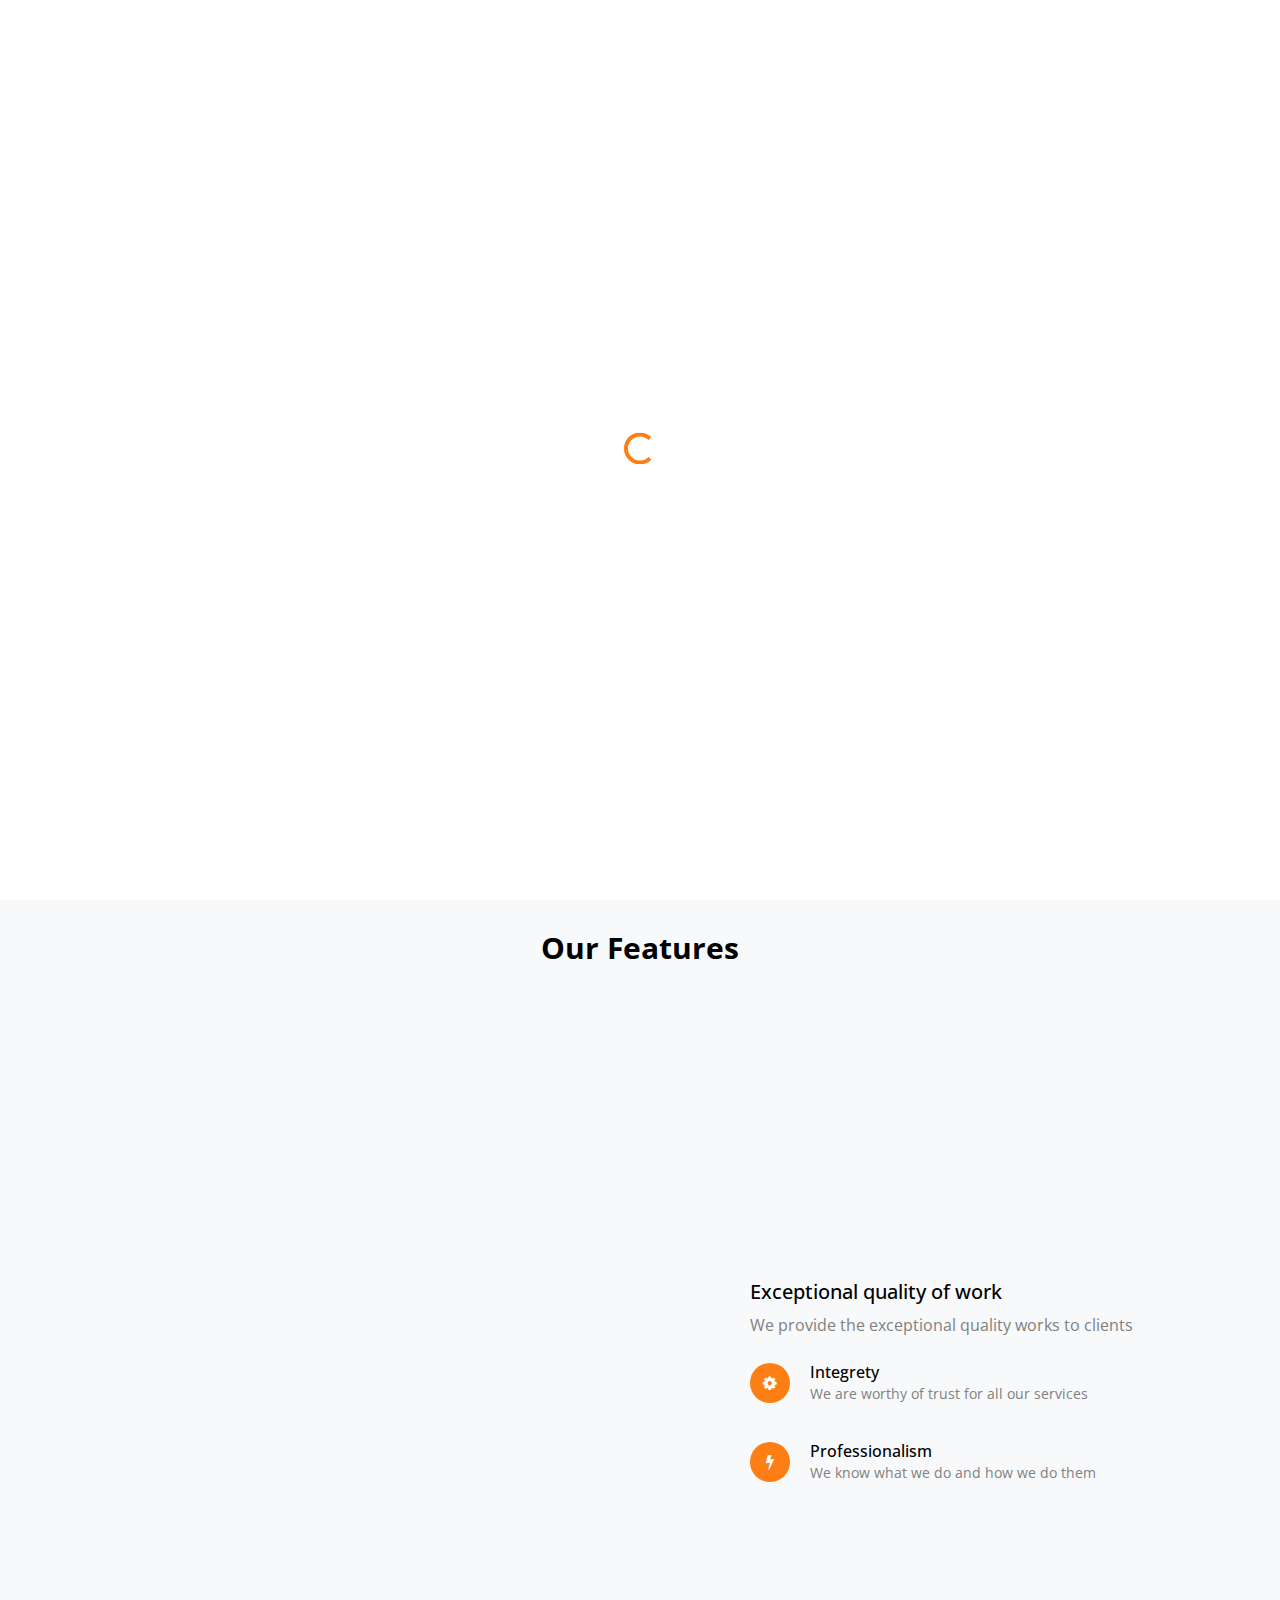
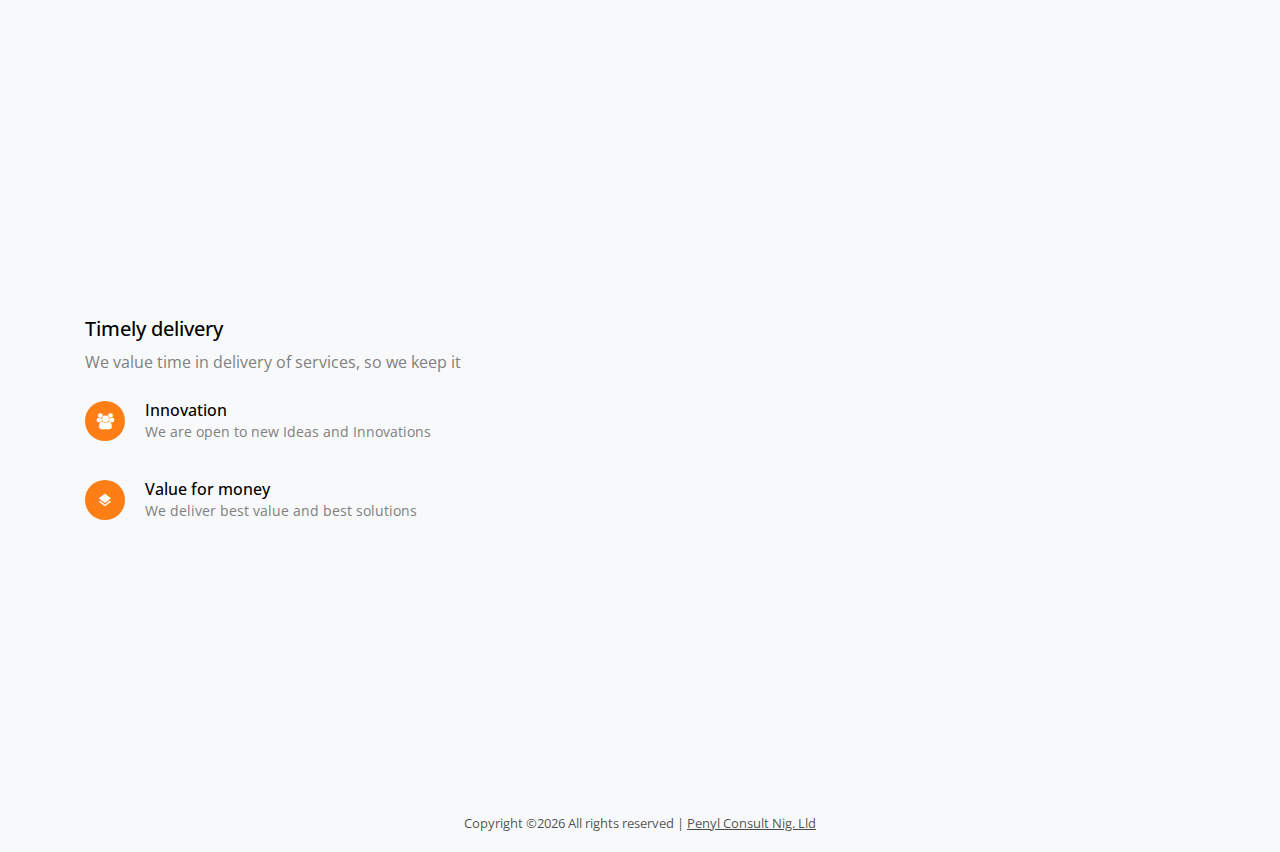
<file: about.html>
<!doctype html>
<html lang="en">
<head>
	<meta http-equiv="Content-Type" content="text/html; charset=UTF-8"/>
  <title>About us - Famsam GP Consult in Ibadan -  Computer Training and Business Consultance in Ibadan</title>
	<link rel="canonical" href="https://penylconsult.com/about.html" />
  <meta name="viewport" content="width=device-width, initial-scale=1, shrink-to-fit=no">    
  <meta name="description" content="Famsam GP Consult in Ibadan -  Computer Training and Business Consultance in Ibadan">
  <meta name="keywords" content="Famsam, consult, computer, training, Business, Consultance, Ibadan">
  <meta http-equiv="X-UA-Compatible" content="IE=edge">
  <meta name="author" content="Phenomenal - Yusuf Bello">
  <link rel="shortcut icon" href="images/penyl-logo.jpg">
  <link href="https://fonts.googleapis.com/css?family=Open+Sans:300,400,700" rel="stylesheet">
  <link rel="stylesheet" href="fonts/icomoon/style.css">
  <link rel="stylesheet" href="css/bootstrap.min.css">
  <link rel="stylesheet" href="css/jquery-ui.css">
  <link rel="stylesheet" href="css/owl.carousel.min.css">
  <link rel="stylesheet" href="css/owl.theme.default.min.css">
  <link rel="stylesheet" href="css/owl.theme.default.min.css">
  <link rel="stylesheet" href="css/jquery.fancybox.min.css">
  <link rel="stylesheet" href="css/bootstrap-datepicker.css">
  <link rel="stylesheet" href="fonts/flaticon/font/flaticon.css">
  <link rel="stylesheet" href="css/aos.css">
  <link rel="stylesheet" href="css/style.css">
  <style>
    body{
      background: #fff;
    }
    .site-blocks-cover.overlay {
    position: relative; }
    .site-blocks-cover.overlay:before {
      position: absolute;
      content: "";
      left: 0;
      bottom: 0;
      right: 0;
      top: 0;
      background: rgba(0, 0, 0, 0.7); 
    }
  </style>
</head>
<body data-spy="scroll" data-target=".site-navbar-target" data-offset="300">
  <div id="overlayer"></div>
  <div class="loader">
    <div class="spinner-border text-primary" role="status">
      <span class="sr-only">Loading...</span>
    </div>
  </div>
  <div class="site-wrap">
    <div class="site-mobile-menu site-navbar-target">
      <div class="site-mobile-menu-header">
        <div class="site-mobile-menu-close mt-3">
          <span class="icon-close2 js-menu-toggle"></span>
        </div>
      </div>
      <div class="site-mobile-menu-body"></div>
    </div>
    <header class="site-navbar js-sticky-header site-navbar-target" role="banner" style="background-color: rgba(255, 255, 255, 0.6);">
      <div class="container">
        <div class="row align-items-center">
          <div class="col-6 col-xl-2">
            <div class="mb-0 site-logo"><a href="index.html" class="mb-0">
              <!-- WebApp<span class="text-primary">.</span> --> 
              <img style="height:65px;" src="images/penyl-logo.jpg" alt="Penyl Consult">
            </a></div>
          </div>
          <div class="col-12 col-md-10 d-none d-xl-block">
            <nav class="site-navigation position-relative text-right" role="navigation">
              <ul class="site-menu main-menu js-clone-nav mr-auto d-none d-lg-block">
                <li><a href="index.html" class="nav-link">Home</a></li>                
                <li><a href="about.html" class="nav-link">About</a></li>
                <li><a href="services.html" class="nav-link">Services</a></li>
                <li><a href="contact.html" class="nav-link">Contact</a></li>
                <li><a href="training-courses.html" class="nav-link">Courses</a></li>
                <li><a href="other-services.html" class="nav-link">Others</a></li>
                <li class="social"><a target="_blank" href="https://web.facebook.com/profile.php?id=61562474229523" class="nav-link"><span class="icon-facebook"></span></a></li>
                <li class="social"><a target="_blank" href="https://twitter.com/PenylConsult" class="nav-link"><span class="icon-twitter"></span></a></li>
                <li class="social"><a target="_blank" href="https://linkedin.com/" class="nav-link"><span class="icon-linkedin"></span></a></li>
              </ul>
            </nav>
          </div>
          <div class="col-6 d-inline-block d-xl-none ml-md-0 py-3" style="position: relative; top: 3px;"><a href="#" class="site-menu-toggle js-menu-toggle float-right"><span class="icon-menu h3 text-black"></span></a></div>
        </div>
      </div>
    </header>
    <div class="site-blocks-cover overlay" style="background-image: url(images/penyl_scholars.webp);" data-aos="fade">
      <div class="container">
        <div class="row align-items-center justify-content-center">
          <!-- <div class="col-md-8 mt-lg-5 text-center">
            <h1 class="text-black">About Penyl Consult</h1>
            <p class="post-meta text-black">more than 100 happy clients </p>
          </div> -->
            <div class="container" style=" padding: 20px; margin-top: 60px;">
              <div class="row">
                <div class="col-12 text-center mb-3">
                  <!-- <span class="subtitle-1">Features</span> -->
                  <h2 class="section-title-1 font-weight-bold" style="color: #fff;">About us</h2>
                </div>
              </div>
              <div class="row align-items-center mb-5">
                <div class="col-lg-6 mb-3 order-lg-2 mb-lg-0" data-aos="fade-right">
                  <img src="images/penyl-laptop-nobg-2.png" alt="Image" class="img-fluid">
                </div>
                <div class="col-lg-5 mr-auto">
                    <div class="slide-one-item home-slider owl-carousel">
                      <div>
                        <div class="testimonial">
                          <figure class="mb-2 d-flex align-items-center justify-content-center">
                            <!-- <div><img src="images/person_3.jpg" alt="Image" class="w-50 img-fluid mb-3"></div> -->
                            <h3>Our Mission</h3>
                          </figure>
                          <blockquote class="mb-3">
                            <p>To be the preferred service provider, of critical project management and concept development, transaction and execution advice to public service delivery institutions and high-growth private companies</p>
                          </blockquote>
                        </div>
                      </div>
                      <div>
                        <div class="testimonial">
                          <figure class="mb-4 d-flex align-items-center justify-content-center">
                            <!-- <div><img src="images/person_2.jpg" alt="Image" class="w-50 img-fluid mb-3"></div> -->
                            <h3>Our Vision</h3>
                          </figure>
                          <blockquote class="mb-5">
                            <p>To live in the minds of our clients, the impression of an organisation that is uncompromising in its commitment, to high quality, and timely delivery.</p>
                          </blockquote>
                        </div>
                      </div>
                      <div>
                        <div class="testimonial">
                          <figure class="mb-4 d-flex align-items-center justify-content-center">
                            <!-- <div><img src="images/person_2.jpg" alt="Image" class="w-50 img-fluid mb-3"></div> -->
                            <h3>Our Core Values</h3>
                          </figure>
                          <blockquote class="mb-3">
                            <p>Exceptional quality of work, Integrity, Professionalism, Timely delivery, Innovation, Value for money</p>
                          </blockquote>
                        </div>
                      </div>
                    </div>
                </div>
              </div>
            </div>
        </div>
      </div>
    </div>
    <div class="site-section pt-0 bg-light" id="features-section">
      <div class="container">
        <div class="row">
          <div class="col-12 text-center mb-5" style="margin-top: 30px;">
            <!--<span class="subtitle-1"></span> -->
            <h2 class="section-title-1 font-weight-bold">Our Features</h2> 
          </div>
        </div>
        <div class="row align-items-center">
          <div class="col-lg-6 mb-5 mb-lg-0" data-aos="fade-left">
            <img src="images/about-us.jpg" alt="Image" class="img-fluid img-shadow">
          </div>
          <div class="col-lg-5 order-lg-1 ml-auto">
            <div class="mb-4">
              <h2 class="section-title-2">Exceptional quality of work</h2>
              <p>We provide the exceptional quality works to clients</p>
            </div>
            <div class="d-flex feature-v1">
              <span class="wrap-icon icon-cog"></span>
              <div>
                <h3>Integrety</h3>
                <p>We are worthy of  trust for all our services</p>
              </div>
            </div>
            <div class="d-flex feature-v1">
              <span class="wrap-icon icon-bolt"></span>
              <div>
                <h3>Professionalism</h3>
                <p>We know what we do and how we do them</p>
              </div>
            </div>
          </div>
        </div>
        <br /><br /><br />
        <div class="row align-items-center mb-5">
          <div class="col-lg-6 mb-5 order-lg-2 mb-lg-0" data-aos="fade-right">
            <img src="images/about-us-2.jpg" alt="Image" class="img-fluid img-shadow">
          </div>
          <div class="col-lg-5 mr-auto">
            <div class="mb-4">
              <h2 class="section-title-2">Timely delivery</h2>
              <p>We value time in delivery of services, so we keep it</p>
            </div>
            <div class="d-flex feature-v1">
              <span class="wrap-icon icon-users"></span>
              <div>
                <h3>Innovation</h3>
                <p>We are open to new Ideas and Innovations</p>
              </div>
            </div>
            <div class="d-flex feature-v1">
              <span class="wrap-icon icon-layers"></span>
              <div>
                <h3>Value for money</h3>
                <p>We deliver best value and best solutions</p>
              </div>
            </div>
          </div>
        </div>
      </div>
    </div>
     <footer class="site-footer bg-light pt-3" style="padding: 0;">
          <div class="container">
            <!-- <div class="row">
              <div class="col-md-3">
                <h2 class="footer-heading mb-4">Subscribe Newsletter</h2>
                <form action="#" method="post" class="footer-subscribe">
                  <div class="input-group mb-3">
                    <input type="text" class="form-control border-secondary bg-transparent" placeholder="Enter Email" aria-label="Enter Email" aria-describedby="button-addon2">
                    <div class="input-group-append">
                      <button class="btn btn-primary text-black" type="button" id="button-addon2">Send</button>
                    </div>
                  </div>
                </form>
              </div>
            </div> -->
            <div class="row text-center">
              <div class="col-md-12">
                <div class="border-top">
                  <p class="copyright"><small>
                    Copyright &copy;<script>document.write(new Date().getFullYear());</script> All rights reserved | <a href="index.html" target="_blank" >Penyl Consult Nig. Lld</a>
                  </div>
                </div>
              </div>
            </div>
     </footer> 
    </div> <!-- .site-wrap -->
    <script src="js/jquery-3.3.1.min.js"></script>
    <script src="js/jquery-ui.js"></script>
    <script src="js/popper.min.js"></script>
    <script src="js/bootstrap.min.js"></script>
    <script src="js/owl.carousel.min.js"></script>
    <script src="js/jquery.countdown.min.js"></script>
    <script src="js/jquery.easing.1.3.js"></script>
    <script src="js/aos.js"></script>
    <script src="js/jquery.fancybox.min.js"></script>
    <script src="js/jquery.sticky.js"></script>
    <script src="js/isotope.pkgd.min.js"></script>
    <script src="js/main.js"></script>
      <script type="text/javascript">
    (function () {
        var options = {
            call: "07088219901", // Call phone number
           whatsapp: "+2347088219901", // WhatsApp number
            call_to_action: "Message us", // Call to action
            button_color: "#129BF4", // Color of button
            position: "left", // Position may be 'right' or 'left'
            order: "linkedin,call", // Order of buttons
        };
        var proto = 'https:', host = "getbutton.io", url = proto + '//static.' + host;
        var s = document.createElement('script'); s.type = 'text/javascript'; s.async = true; s.src = url + '/widget-send-button/js/init.js';
        s.onload = function () { WhWidgetSendButton.init(host, proto, options); };
        var x = document.getElementsByTagName('script')[0]; x.parentNode.insertBefore(s, x);
    })();
</script>
  </body>
  </html>
</file>
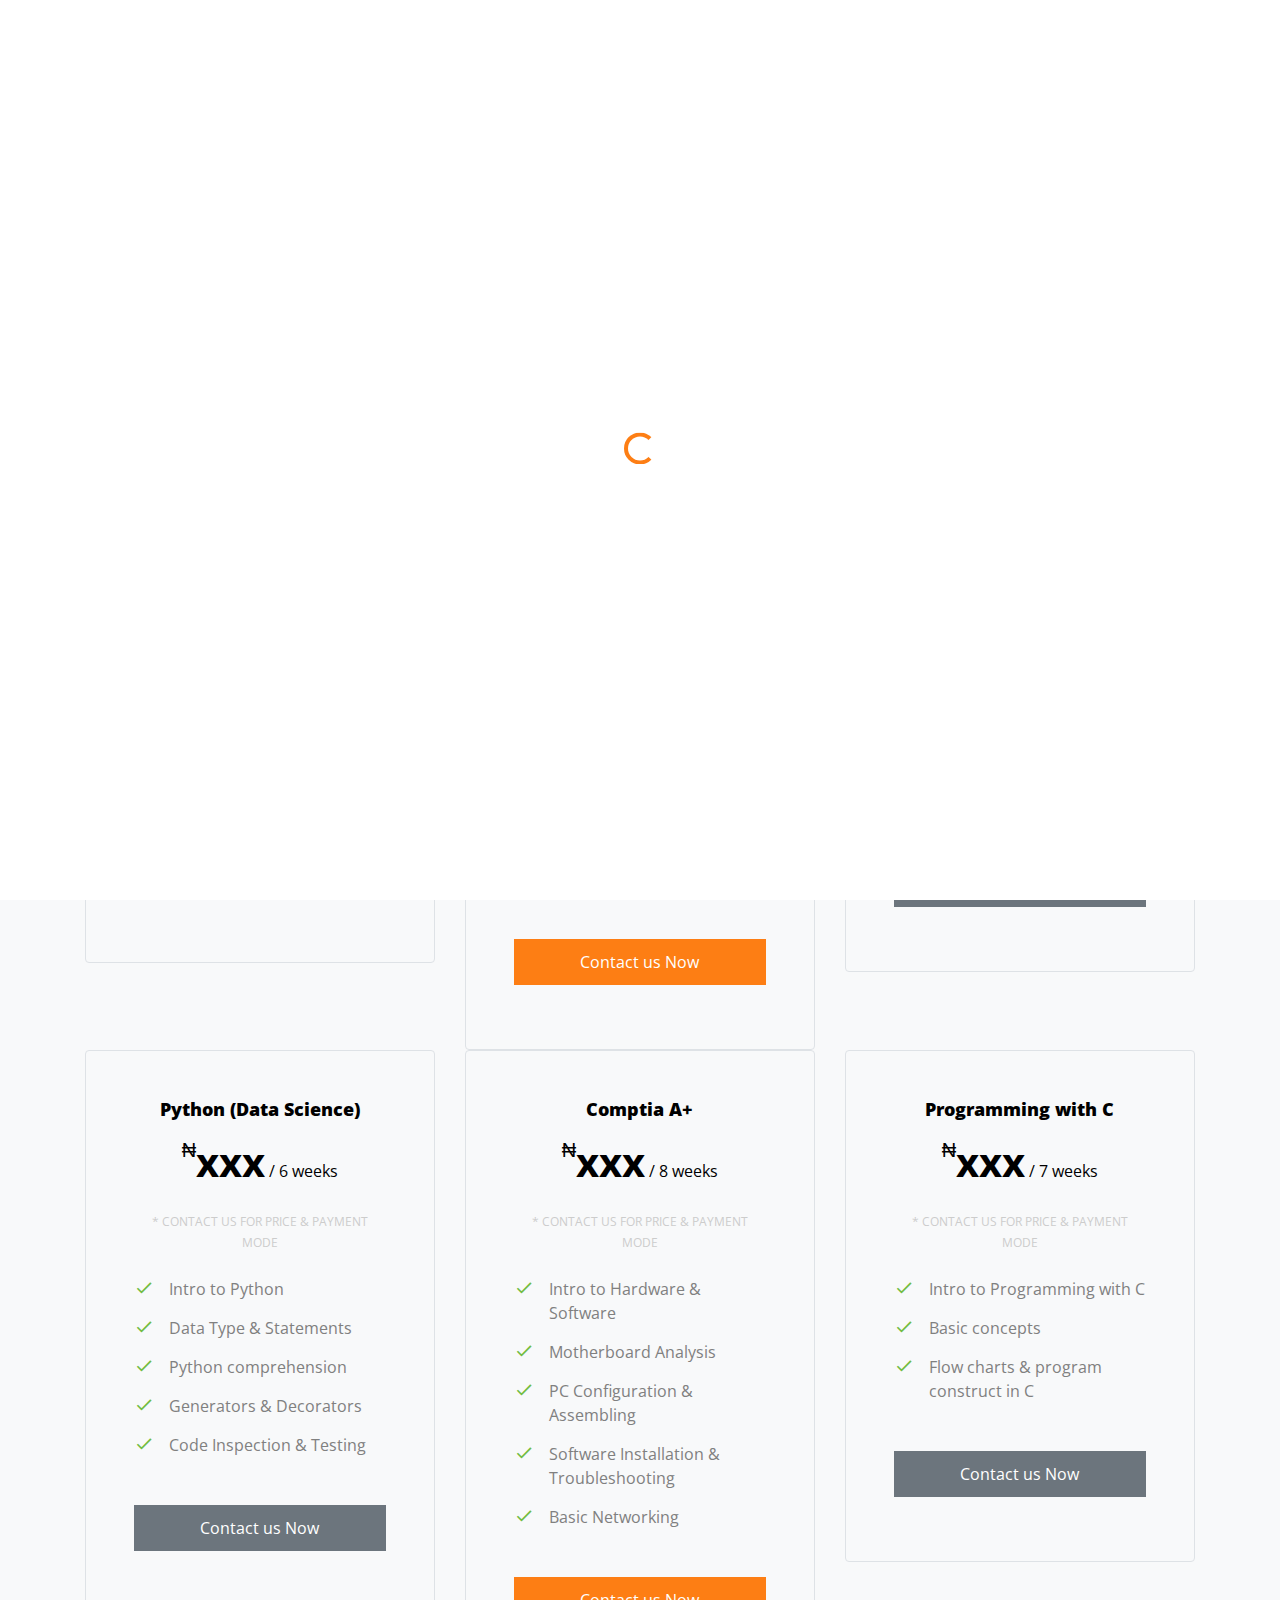
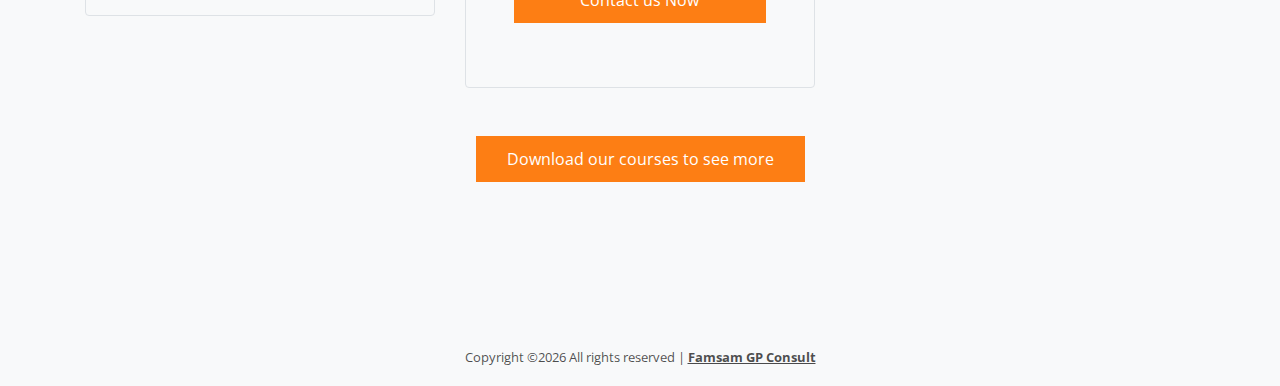
<file: training-courses.html>
<!doctype html>
<html lang="en">
<head>
	<meta http-equiv="Content-Type" content="text/html; charset=UTF-8"/>
  <title>Training Courses - Famsam GP Consult in Ibadan -  Computer Training and Business Consultance in Ibadan</title>
	<link rel="canonical" href="https://penylconsult.com/training-courses.html" />
  <meta name="viewport" content="width=device-width, initial-scale=1, shrink-to-fit=no">    
  <meta name="description" content="Famsam GP Consult in Ibadan -  Computer Training and Business Consultance in Ibadan">
  <meta name="keywords" content="Famsam, consult, computer, training, Business, Consultance, Ibadan">
  <meta http-equiv="X-UA-Compatible" content="IE=edge">
  <meta name="author" content="Phenomenal - Yusuf Bello">
  <link rel="shortcut icon" href="images/penyl-logo.jpg">
  <link href="https://fonts.googleapis.com/css?family=Open+Sans:300,400,700" rel="stylesheet">
  <link rel="stylesheet" href="fonts/icomoon/style.css">
  <link rel="stylesheet" href="css/bootstrap.min.css">
  <link rel="stylesheet" href="css/jquery-ui.css">
  <link rel="stylesheet" href="css/owl.carousel.min.css">
  <link rel="stylesheet" href="css/owl.theme.default.min.css">
  <link rel="stylesheet" href="css/owl.theme.default.min.css">
  <link rel="stylesheet" href="css/jquery.fancybox.min.css">
  <link rel="stylesheet" href="css/bootstrap-datepicker.css">
  <link rel="stylesheet" href="fonts/flaticon/font/flaticon.css">
  <link rel="stylesheet" href="css/aos.css">
  <link rel="stylesheet" href="css/style.css">
	<script type="text/javascript" src="d/js/modernizr.custom.86080.js"></script>
  <style>
    body{
      background: #fff;
    }
    .site-blocks-cover.overlay {
    position: relative; }
    .site-blocks-cover.overlay:before {
      position: absolute;
      content: "";
      left: 0;
      bottom: 0;
      right: 0;
      top: 0;
      background: rgba(0, 0, 0, 0.7); 
    }
  </style>
</head>
<body data-spy="scroll" data-target=".site-navbar-target" data-offset="300">
  <div id="overlayer"></div>
  <div class="loader">
    <div class="spinner-border text-primary" role="status">
      <span class="sr-only">Loading...</span>
    </div>
  </div>
  <div class="site-wrap">
    <div class="site-mobile-menu site-navbar-target">
      <div class="site-mobile-menu-header">
        <div class="site-mobile-menu-close mt-3">
          <span class="icon-close2 js-menu-toggle"></span>
        </div>
      </div>
      <div class="site-mobile-menu-body"></div>
    </div>
    <header class="site-navbar js-sticky-header site-navbar-target" role="banner">
      <div class="container">
        <div class="row align-items-center">
          <div class="col-6 col-xl-2">
            <div class="mb-0 site-logo"><a href="index.html" class="mb-0">
              <img style="height:65px;" src="images/penyl-logo.jpg" alt="Penyl Consult">
            </a></div>
          </div>
          <div class="col-12 col-md-10 d-none d-xl-block">
            <nav class="site-navigation position-relative text-right" role="navigation">
              <ul class="site-menu main-menu js-clone-nav mr-auto d-none d-lg-block">
                <li><a href="index.html" class="nav-link">Home</a></li>                
                <li><a href="about.html" class="nav-link">About</a></li>
                <li><a href="services.html" class="nav-link">Services</a></li>
                <li><a href="contact.html" class="nav-link">Contact</a></li>
                <li><a href="training-courses.html" class="nav-link">Courses</a></li>
                <li><a href="other-services.html" class="nav-link">Others</a></li>
                <li class="social"><a target="_blank" href="https://web.facebook.com/profile.php?id=61562474229523" class="nav-link"><span class="icon-facebook"></span></a></li>
                <li class="social"><a target="_blank" href="https://twitter.com/PenylConsult" class="nav-link"><span class="icon-twitter"></span></a></li>
                <li class="social"><a target="_blank" href="https://linkedin.com/" class="nav-link"><span class="icon-linkedin"></span></a></li>
              </ul>
            </nav>
          </div>
          <div class="col-6 d-inline-block d-xl-none ml-md-0 py-3" style="position: relative; top: 3px;"><a href="#" class="site-menu-toggle js-menu-toggle float-right"><span class="icon-menu h3 text-black"></span></a></div>
        </div>
      </div>
    </header>
    <div class="site-section bg-light" id="pricing-section">
      <div class="container">
        <div class="row justify-content-center text-center">
          <div class="col-7 text-center mb-5 mt-5">
            <span class="subtitle-1">Computer Institute</span>
            <h2 class="section-title-1 font-weight-bold">Courses</h2>
            <p><a target="new" href="training-courses.pdf" class="btn btn-lg btn-primary rounded-0 btn-block">Download our courses to see more</a></p>
          </div>
        </div>
        <div class="row">
          <div class="col-lg-4 col-md-6 mb-4 mb-lg-0 pricing">
            <div class="border p-5 text-center rounded">
              <h3>Web Design</h3>
              <div class="price mb-3"><sup class="currency">₦</sup><span class="number">xxx</span> <span class="per">/ 6 weeks</span></div>
              <p class="text-muted mb-4">* Contact us for price & payment mode</p>
              <ul class="list-unstyled ul-check text-left success mb-5">
                <li>Intro to Web design</li>
                <li>Building a static website</li>
                <li>HTML </li>
                <li>CSS </li>
                <li>Web hosting & management</li>
                <li>File Transfer Protocol</li>
              </ul>
              <p><a href="contact.html" class="btn btn-lg btn-secondary rounded-0 btn-block">Contact us Now</a></p>
            </div>
          </div>
          <div class="col-lg-4 col-md-6 mb-4 mb-lg-0 pricing">
            <div class="border p-5 text-center rounded">
              <h3>Full Stack Web Dev.</h3>
              <div class="price mb-3"><sup class="currency">₦</sup><span class="number">xxx</span> <span class="per">/ 8 weeks</span></div>
              <p class="text-muted mb-4">* Contact us for price & payment mode</p>
              <ul class="list-unstyled ul-check text-left success mb-5">
                <li>Intro to Website development</li>
                <li>Intro to Dynamic Website</li>
                <li>HTML</li>
                <li>CSS</li>
                <li>Bootstrap</li>
                <li>JavaScript (JQuery, Angular, React)</li>
                <li>PHP/SQL</li>
              </ul>
              <p><a href="contact.html" class="btn btn-lg btn-primary rounded-0 btn-block">Contact us Now</a></p>
            </div>
          </div>
          <div class="col-lg-4 col-md-6 mb-4 mb-lg-0 pricing">
            <div class="border p-5 text-center rounded">
              <h3>Graphic Design</h3>
              <div class="price mb-3"><sup class="currency">₦</sup><span class="number">xxx</span> <span class="per">/ 3 months</span></div>
              <p class="text-muted mb-4">* Contact us for price & payment mode</p>
              <ul class="list-unstyled ul-check text-left success mb-5">
                <li>Intro to Photoshop</li>
                <li>Function of Tools in Photoshop</li>
                <li>Photo Retouching and Image Correction</li>
                <li>Corel Draw</li>
                <li>Logo & Banner Design</li>
              </ul>
              <p><a href="contact.html" class="btn btn-lg btn-secondary rounded-0 btn-block">Contact us Now</a></p>
            </div>
          </div>
        </div>
        <div class="row">
          <div class="col-lg-4 col-md-6 mb-4 mb-lg-0 pricing">
            <div class="border p-5 text-center rounded">
              <h3>Python (Data Science)</h3>
              <div class="price mb-3"><sup class="currency">₦</sup><span class="number">xxx</span> <span class="per">/ 6 weeks</span></div>
              <p class="text-muted mb-4">* Contact us for price & payment mode</p>
              <ul class="list-unstyled ul-check text-left success mb-5">
                <li>Intro to Python</li>
                <li>Data Type & Statements</li>
                <li>Python comprehension</li>
                <li>Generators & Decorators</li>
                <li>Code Inspection & Testing</li>
              </ul>
              <p><a href="contact.html" class="btn btn-lg btn-secondary rounded-0 btn-block">Contact us Now</a></p>
            </div>
          </div>
          <div class="col-lg-4 col-md-6 mb-4 mb-lg-0 pricing">
            <div class="border p-5 text-center rounded">
              <h3>Comptia A+</h3>
              <div class="price mb-3"><sup class="currency">₦</sup><span class="number">xxx</span> <span class="per">/ 8 weeks</span></div>
              <p class="text-muted mb-4">* Contact us for price & payment mode</p>
              <ul class="list-unstyled ul-check text-left success mb-5">
                <li>Intro to Hardware & Software</li>
                <li>Motherboard Analysis</li>
                <li>PC Configuration & Assembling</li>
                <li>Software Installation & Troubleshooting</li>
                <li>Basic Networking</li>
              </ul>
              <p><a href="contact.html" class="btn btn-lg btn-primary rounded-0 btn-block">Contact us Now</a></p>
            </div>
          </div>
          <div class="col-lg-4 col-md-6 mb-4 mb-lg-0 pricing">
            <div class="border p-5 text-center rounded">
              <h3>Programming with C</h3>
              <div class="price mb-3"><sup class="currency">₦</sup><span class="number">xxx</span> <span class="per">/ 7 weeks</span></div>
              <p class="text-muted mb-4">* Contact us for price & payment mode</p>
              <ul class="list-unstyled ul-check text-left success mb-5">
                <li>Intro to Programming with C</li>
                <li>Basic concepts</li>
                <li>Flow charts  & program construct in C</li>
              </ul>
              <p><a href="contact.html" class="btn btn-lg btn-secondary rounded-0 btn-block">Contact us Now</a></p>
            </div>
          </div>
        </div>
        <p class="mt-5 text-center"><a target="new" href="training-courses.pdf" class="btn btn-lg btn-primary rounded-0">Download our courses to see more</a></p>
      </div>
    </div> 
     <footer class="site-footer bg-light pt-3" style="padding: 0;">
          <div class="container">
            <!-- <div class="row">
              <div class="col-md-3">
                <h2 class="footer-heading mb-4">Subscribe Newsletter</h2>
                <form action="#" method="post" class="footer-subscribe">
                  <div class="input-group mb-3">
                    <input type="text" class="form-control border-secondary bg-transparent" placeholder="Enter Email" aria-label="Enter Email" aria-describedby="button-addon2">
                    <div class="input-group-append">
                      <button class="btn btn-primary text-black" type="button" id="button-addon2">Send</button>
                    </div>
                  </div>
                </form>
              </div>
            </div> -->
            <div class="row text-center">
              <div class="col-md-12">
                <div class="border-top">
                  <p class="copyright"><small>
                      Copyright &copy;<script>document.write(new Date().getFullYear());</script> All rights reserved | <a href="index.html" target="_blank" ><b>Famsam GP Consult</b></a>
                  </div>
                </div>
              </div>
            </div>
          </footer>    
    </div> <!-- .site-wrap -->
    <script src="js/jquery-3.3.1.min.js"></script>
    <script src="js/jquery-ui.js"></script>
    <script src="js/popper.min.js"></script>
    <script src="js/bootstrap.min.js"></script>
    <script src="js/owl.carousel.min.js"></script>
    <script src="js/jquery.countdown.min.js"></script>
    <script src="js/jquery.easing.1.3.js"></script>
    <script src="js/aos.js"></script>
    <script src="js/jquery.fancybox.min.js"></script>
    <script src="js/jquery.sticky.js"></script>
    <script src="js/isotope.pkgd.min.js"></script>
    <script src="js/main.js"></script>
      <script type="text/javascript">
    (function () {
        var options = {
            call: "07088219901", // Call phone number
            whatsapp: "+2347088219901", // WhatsApp number
            call_to_action: "Message us", // Call to action
            button_color: "#129BF4", // Color of button
            position: "left", // Position may be 'right' or 'left'
            order: "linkedin,call", // Order of buttons
        };
        var proto = 'https:', host = "getbutton.io", url = proto + '//static.' + host;
        var s = document.createElement('script'); s.type = 'text/javascript'; s.async = true; s.src = url + '/widget-send-button/js/init.js';
        s.onload = function () { WhWidgetSendButton.init(host, proto, options); };
        var x = document.getElementsByTagName('script')[0]; x.parentNode.insertBefore(s, x);
    })();
</script>
  </body>
  </html>
</file>
<file: fonts/icomoon/style.css>
@font-face {
  font-family: 'icomoon';
  src:  url('fonts/icomoon.eot');
  src:  url('fonts/icomoon.eot#iefix') format('embedded-opentype'),
    url('fonts/icomoon.ttf') format('truetype'),
    url('fonts/icomoon.woff') format('woff'),
    url('fonts/icomoon.svg') format('svg');
  font-weight: normal;
  font-style: normal;
}

[class^="icon-"], [class*=" icon-"] {
  /* use !important to prevent issues with browser extensions that change fonts */
  font-family: 'icomoon' !important;
  speak: none;
  font-style: normal;
  font-weight: normal;
  font-variant: normal;
  text-transform: none;
  line-height: 1;

  /* Better Font Rendering =========== */
  -webkit-font-smoothing: antialiased;
  -moz-osx-font-smoothing: grayscale;
}

.icon-asterisk:before {
  content: "\f069";
}
.icon-plus:before {
  content: "\f067";
}
.icon-question:before {
  content: "\f128";
}
.icon-minus:before {
  content: "\f068";
}
.icon-glass:before {
  content: "\f000";
}
.icon-music:before {
  content: "\f001";
}
.icon-search:before {
  content: "\f002";
}
.icon-envelope-o:before {
  content: "\f003";
}
.icon-heart:before {
  content: "\f004";
}
.icon-star:before {
  content: "\f005";
}
.icon-star-o:before {
  content: "\f006";
}
.icon-user:before {
  content: "\f007";
}
.icon-film:before {
  content: "\f008";
}
.icon-th-large:before {
  content: "\f009";
}
.icon-th:before {
  content: "\f00a";
}
.icon-th-list:before {
  content: "\f00b";
}
.icon-check:before {
  content: "\f00c";
}
.icon-close:before {
  content: "\f00d";
}
.icon-remove:before {
  content: "\f00d";
}
.icon-times:before {
  content: "\f00d";
}
.icon-search-plus:before {
  content: "\f00e";
}
.icon-search-minus:before {
  content: "\f010";
}
.icon-power-off:before {
  content: "\f011";
}
.icon-signal:before {
  content: "\f012";
}
.icon-cog:before {
  content: "\f013";
}
.icon-gear:before {
  content: "\f013";
}
.icon-trash-o:before {
  content: "\f014";
}
.icon-home:before {
  content: "\f015";
}
.icon-file-o:before {
  content: "\f016";
}
.icon-clock-o:before {
  content: "\f017";
}
.icon-road:before {
  content: "\f018";
}
.icon-download:before {
  content: "\f019";
}
.icon-arrow-circle-o-down:before {
  content: "\f01a";
}
.icon-arrow-circle-o-up:before {
  content: "\f01b";
}
.icon-inbox:before {
  content: "\f01c";
}
.icon-play-circle-o:before {
  content: "\f01d";
}
.icon-repeat:before {
  content: "\f01e";
}
.icon-rotate-right:before {
  content: "\f01e";
}
.icon-refresh:before {
  content: "\f021";
}
.icon-list-alt:before {
  content: "\f022";
}
.icon-lock:before {
  content: "\f023";
}
.icon-flag:before {
  content: "\f024";
}
.icon-headphones:before {
  content: "\f025";
}
.icon-volume-off:before {
  content: "\f026";
}
.icon-volume-down:before {
  content: "\f027";
}
.icon-volume-up:before {
  content: "\f028";
}
.icon-qrcode:before {
  content: "\f029";
}
.icon-barcode:before {
  content: "\f02a";
}
.icon-tag:before {
  content: "\f02b";
}
.icon-tags:before {
  content: "\f02c";
}
.icon-book:before {
  content: "\f02d";
}
.icon-bookmark:before {
  content: "\f02e";
}
.icon-print:before {
  content: "\f02f";
}
.icon-camera:before {
  content: "\f030";
}
.icon-font:before {
  content: "\f031";
}
.icon-bold:before {
  content: "\f032";
}
.icon-italic:before {
  content: "\f033";
}
.icon-text-height:before {
  content: "\f034";
}
.icon-text-width:before {
  content: "\f035";
}
.icon-align-left:before {
  content: "\f036";
}
.icon-align-center:before {
  content: "\f037";
}
.icon-align-right:before {
  content: "\f038";
}
.icon-align-justify:before {
  content: "\f039";
}
.icon-list:before {
  content: "\f03a";
}
.icon-dedent:before {
  content: "\f03b";
}
.icon-outdent:before {
  content: "\f03b";
}
.icon-indent:before {
  content: "\f03c";
}
.icon-video-camera:before {
  content: "\f03d";
}
.icon-image:before {
  content: "\f03e";
}
.icon-photo:before {
  content: "\f03e";
}
.icon-picture-o:before {
  content: "\f03e";
}
.icon-pencil:before {
  content: "\f040";
}
.icon-map-marker:before {
  content: "\f041";
}
.icon-adjust:before {
  content: "\f042";
}
.icon-tint:before {
  content: "\f043";
}
.icon-edit:before {
  content: "\f044";
}
.icon-pencil-square-o:before {
  content: "\f044";
}
.icon-share-square-o:before {
  content: "\f045";
}
.icon-check-square-o:before {
  content: "\f046";
}
.icon-arrows:before {
  content: "\f047";
}
.icon-step-backward:before {
  content: "\f048";
}
.icon-fast-backward:before {
  content: "\f049";
}
.icon-backward:before {
  content: "\f04a";
}
.icon-play:before {
  content: "\f04b";
}
.icon-pause:before {
  content: "\f04c";
}
.icon-stop:before {
  content: "\f04d";
}
.icon-forward:before {
  content: "\f04e";
}
.icon-fast-forward:before {
  content: "\f050";
}
.icon-step-forward:before {
  content: "\f051";
}
.icon-eject:before {
  content: "\f052";
}
.icon-chevron-left:before {
  content: "\f053";
}
.icon-chevron-right:before {
  content: "\f054";
}
.icon-plus-circle:before {
  content: "\f055";
}
.icon-minus-circle:before {
  content: "\f056";
}
.icon-times-circle:before {
  content: "\f057";
}
.icon-check-circle:before {
  content: "\f058";
}
.icon-question-circle:before {
  content: "\f059";
}
.icon-info-circle:before {
  content: "\f05a";
}
.icon-crosshairs:before {
  content: "\f05b";
}
.icon-times-circle-o:before {
  content: "\f05c";
}
.icon-check-circle-o:before {
  content: "\f05d";
}
.icon-ban:before {
  content: "\f05e";
}
.icon-arrow-left:before {
  content: "\f060";
}
.icon-arrow-right:before {
  content: "\f061";
}
.icon-arrow-up:before {
  content: "\f062";
}
.icon-arrow-down:before {
  content: "\f063";
}
.icon-mail-forward:before {
  content: "\f064";
}
.icon-share:before {
  content: "\f064";
}
.icon-expand:before {
  content: "\f065";
}
.icon-compress:before {
  content: "\f066";
}
.icon-exclamation-circle:before {
  content: "\f06a";
}
.icon-gift:before {
  content: "\f06b";
}
.icon-leaf:before {
  content: "\f06c";
}
.icon-fire:before {
  content: "\f06d";
}
.icon-eye:before {
  content: "\f06e";
}
.icon-eye-slash:before {
  content: "\f070";
}
.icon-exclamation-triangle:before {
  content: "\f071";
}
.icon-warning:before {
  content: "\f071";
}
.icon-plane:before {
  content: "\f072";
}
.icon-calendar:before {
  content: "\f073";
}
.icon-random:before {
  content: "\f074";
}
.icon-comment:before {
  content: "\f075";
}
.icon-magnet:before {
  content: "\f076";
}
.icon-chevron-up:before {
  content: "\f077";
}
.icon-chevron-down:before {
  content: "\f078";
}
.icon-retweet:before {
  content: "\f079";
}
.icon-shopping-cart:before {
  content: "\f07a";
}
.icon-folder:before {
  content: "\f07b";
}
.icon-folder-open:before {
  content: "\f07c";
}
.icon-arrows-v:before {
  content: "\f07d";
}
.icon-arrows-h:before {
  content: "\f07e";
}
.icon-bar-chart:before {
  content: "\f080";
}
.icon-bar-chart-o:before {
  content: "\f080";
}
.icon-twitter-square:before {
  content: "\f081";
}
.icon-facebook-square:before {
  content: "\f082";
}
.icon-camera-retro:before {
  content: "\f083";
}
.icon-key:before {
  content: "\f084";
}
.icon-cogs:before {
  content: "\f085";
}
.icon-gears:before {
  content: "\f085";
}
.icon-comments:before {
  content: "\f086";
}
.icon-thumbs-o-up:before {
  content: "\f087";
}
.icon-thumbs-o-down:before {
  content: "\f088";
}
.icon-star-half:before {
  content: "\f089";
}
.icon-heart-o:before {
  content: "\f08a";
}
.icon-sign-out:before {
  content: "\f08b";
}
.icon-linkedin-square:before {
  content: "\f08c";
}
.icon-thumb-tack:before {
  content: "\f08d";
}
.icon-external-link:before {
  content: "\f08e";
}
.icon-sign-in:before {
  content: "\f090";
}
.icon-trophy:before {
  content: "\f091";
}
.icon-github-square:before {
  content: "\f092";
}
.icon-upload:before {
  content: "\f093";
}
.icon-lemon-o:before {
  content: "\f094";
}
.icon-phone:before {
  content: "\f095";
}
.icon-square-o:before {
  content: "\f096";
}
.icon-bookmark-o:before {
  content: "\f097";
}
.icon-phone-square:before {
  content: "\f098";
}
.icon-twitter:before {
  content: "\f099";
}
.icon-facebook:before {
  content: "\f09a";
}
.icon-facebook-f:before {
  content: "\f09a";
}
.icon-github:before {
  content: "\f09b";
}
.icon-unlock:before {
  content: "\f09c";
}
.icon-credit-card:before {
  content: "\f09d";
}
.icon-feed:before {
  content: "\f09e";
}
.icon-rss:before {
  content: "\f09e";
}
.icon-hdd-o:before {
  content: "\f0a0";
}
.icon-bullhorn:before {
  content: "\f0a1";
}
.icon-bell-o:before {
  content: "\f0a2";
}
.icon-certificate:before {
  content: "\f0a3";
}
.icon-hand-o-right:before {
  content: "\f0a4";
}
.icon-hand-o-left:before {
  content: "\f0a5";
}
.icon-hand-o-up:before {
  content: "\f0a6";
}
.icon-hand-o-down:before {
  content: "\f0a7";
}
.icon-arrow-circle-left:before {
  content: "\f0a8";
}
.icon-arrow-circle-right:before {
  content: "\f0a9";
}
.icon-arrow-circle-up:before {
  content: "\f0aa";
}
.icon-arrow-circle-down:before {
  content: "\f0ab";
}
.icon-globe:before {
  content: "\f0ac";
}
.icon-wrench:before {
  content: "\f0ad";
}
.icon-tasks:before {
  content: "\f0ae";
}
.icon-filter:before {
  content: "\f0b0";
}
.icon-briefcase:before {
  content: "\f0b1";
}
.icon-arrows-alt:before {
  content: "\f0b2";
}
.icon-group:before {
  content: "\f0c0";
}
.icon-users:before {
  content: "\f0c0";
}
.icon-chain:before {
  content: "\f0c1";
}
.icon-link:before {
  content: "\f0c1";
}
.icon-cloud:before {
  content: "\f0c2";
}
.icon-flask:before {
  content: "\f0c3";
}
.icon-cut:before {
  content: "\f0c4";
}
.icon-scissors:before {
  content: "\f0c4";
}
.icon-copy:before {
  content: "\f0c5";
}
.icon-files-o:before {
  content: "\f0c5";
}
.icon-paperclip:before {
  content: "\f0c6";
}
.icon-floppy-o:before {
  content: "\f0c7";
}
.icon-save:before {
  content: "\f0c7";
}
.icon-square:before {
  content: "\f0c8";
}
.icon-bars:before {
  content: "\f0c9";
}
.icon-navicon:before {
  content: "\f0c9";
}
.icon-reorder:before {
  content: "\f0c9";
}
.icon-list-ul:before {
  content: "\f0ca";
}
.icon-list-ol:before {
  content: "\f0cb";
}
.icon-strikethrough:before {
  content: "\f0cc";
}
.icon-underline:before {
  content: "\f0cd";
}
.icon-table:before {
  content: "\f0ce";
}
.icon-magic:before {
  content: "\f0d0";
}
.icon-truck:before {
  content: "\f0d1";
}
.icon-pinterest:before {
  content: "\f0d2";
}
.icon-pinterest-square:before {
  content: "\f0d3";
}
.icon-google-plus-square:before {
  content: "\f0d4";
}
.icon-google-plus:before {
  content: "\f0d5";
}
.icon-money:before {
  content: "\f0d6";
}
.icon-caret-down:before {
  content: "\f0d7";
}
.icon-caret-up:before {
  content: "\f0d8";
}
.icon-caret-left:before {
  content: "\f0d9";
}
.icon-caret-right:before {
  content: "\f0da";
}
.icon-columns:before {
  content: "\f0db";
}
.icon-sort:before {
  content: "\f0dc";
}
.icon-unsorted:before {
  content: "\f0dc";
}
.icon-sort-desc:before {
  content: "\f0dd";
}
.icon-sort-down:before {
  content: "\f0dd";
}
.icon-sort-asc:before {
  content: "\f0de";
}
.icon-sort-up:before {
  content: "\f0de";
}
.icon-envelope:before {
  content: "\f0e0";
}
.icon-linkedin:before {
  content: "\f0e1";
}
.icon-rotate-left:before {
  content: "\f0e2";
}
.icon-undo:before {
  content: "\f0e2";
}
.icon-gavel:before {
  content: "\f0e3";
}
.icon-legal:before {
  content: "\f0e3";
}
.icon-dashboard:before {
  content: "\f0e4";
}
.icon-tachometer:before {
  content: "\f0e4";
}
.icon-comment-o:before {
  content: "\f0e5";
}
.icon-comments-o:before {
  content: "\f0e6";
}
.icon-bolt:before {
  content: "\f0e7";
}
.icon-flash:before {
  content: "\f0e7";
}
.icon-sitemap:before {
  content: "\f0e8";
}
.icon-umbrella:before {
  content: "\f0e9";
}
.icon-clipboard:before {
  content: "\f0ea";
}
.icon-paste:before {
  content: "\f0ea";
}
.icon-lightbulb-o:before {
  content: "\f0eb";
}
.icon-exchange:before {
  content: "\f0ec";
}
.icon-cloud-download:before {
  content: "\f0ed";
}
.icon-cloud-upload:before {
  content: "\f0ee";
}
.icon-user-md:before {
  content: "\f0f0";
}
.icon-stethoscope:before {
  content: "\f0f1";
}
.icon-suitcase:before {
  content: "\f0f2";
}
.icon-bell:before {
  content: "\f0f3";
}
.icon-coffee:before {
  content: "\f0f4";
}
.icon-cutlery:before {
  content: "\f0f5";
}
.icon-file-text-o:before {
  content: "\f0f6";
}
.icon-building-o:before {
  content: "\f0f7";
}
.icon-hospital-o:before {
  content: "\f0f8";
}
.icon-ambulance:before {
  content: "\f0f9";
}
.icon-medkit:before {
  content: "\f0fa";
}
.icon-fighter-jet:before {
  content: "\f0fb";
}
.icon-beer:before {
  content: "\f0fc";
}
.icon-h-square:before {
  content: "\f0fd";
}
.icon-plus-square:before {
  content: "\f0fe";
}
.icon-angle-double-left:before {
  content: "\f100";
}
.icon-angle-double-right:before {
  content: "\f101";
}
.icon-angle-double-up:before {
  content: "\f102";
}
.icon-angle-double-down:before {
  content: "\f103";
}
.icon-angle-left:before {
  content: "\f104";
}
.icon-angle-right:before {
  content: "\f105";
}
.icon-angle-up:before {
  content: "\f106";
}
.icon-angle-down:before {
  content: "\f107";
}
.icon-desktop:before {
  content: "\f108";
}
.icon-laptop:before {
  content: "\f109";
}
.icon-tablet:before {
  content: "\f10a";
}
.icon-mobile:before {
  content: "\f10b";
}
.icon-mobile-phone:before {
  content: "\f10b";
}
.icon-circle-o:before {
  content: "\f10c";
}
.icon-quote-left:before {
  content: "\f10d";
}
.icon-quote-right:before {
  content: "\f10e";
}
.icon-spinner:before {
  content: "\f110";
}
.icon-circle:before {
  content: "\f111";
}
.icon-mail-reply:before {
  content: "\f112";
}
.icon-reply:before {
  content: "\f112";
}
.icon-github-alt:before {
  content: "\f113";
}
.icon-folder-o:before {
  content: "\f114";
}
.icon-folder-open-o:before {
  content: "\f115";
}
.icon-smile-o:before {
  content: "\f118";
}
.icon-frown-o:before {
  content: "\f119";
}
.icon-meh-o:before {
  content: "\f11a";
}
.icon-gamepad:before {
  content: "\f11b";
}
.icon-keyboard-o:before {
  content: "\f11c";
}
.icon-flag-o:before {
  content: "\f11d";
}
.icon-flag-checkered:before {
  content: "\f11e";
}
.icon-terminal:before {
  content: "\f120";
}
.icon-code:before {
  content: "\f121";
}
.icon-mail-reply-all:before {
  content: "\f122";
}
.icon-reply-all:before {
  content: "\f122";
}
.icon-star-half-empty:before {
  content: "\f123";
}
.icon-star-half-full:before {
  content: "\f123";
}
.icon-star-half-o:before {
  content: "\f123";
}
.icon-location-arrow:before {
  content: "\f124";
}
.icon-crop:before {
  content: "\f125";
}
.icon-code-fork:before {
  content: "\f126";
}
.icon-chain-broken:before {
  content: "\f127";
}
.icon-unlink:before {
  content: "\f127";
}
.icon-info:before {
  content: "\f129";
}
.icon-exclamation:before {
  content: "\f12a";
}
.icon-superscript:before {
  content: "\f12b";
}
.icon-subscript:before {
  content: "\f12c";
}
.icon-eraser:before {
  content: "\f12d";
}
.icon-puzzle-piece:before {
  content: "\f12e";
}
.icon-microphone:before {
  content: "\f130";
}
.icon-microphone-slash:before {
  content: "\f131";
}
.icon-shield:before {
  content: "\f132";
}
.icon-calendar-o:before {
  content: "\f133";
}
.icon-fire-extinguisher:before {
  content: "\f134";
}
.icon-rocket:before {
  content: "\f135";
}
.icon-maxcdn:before {
  content: "\f136";
}
.icon-chevron-circle-left:before {
  content: "\f137";
}
.icon-chevron-circle-right:before {
  content: "\f138";
}
.icon-chevron-circle-up:before {
  content: "\f139";
}
.icon-chevron-circle-down:before {
  content: "\f13a";
}
.icon-html5:before {
  content: "\f13b";
}
.icon-css3:before {
  content: "\f13c";
}
.icon-anchor:before {
  content: "\f13d";
}
.icon-unlock-alt:before {
  content: "\f13e";
}
.icon-bullseye:before {
  content: "\f140";
}
.icon-ellipsis-h:before {
  content: "\f141";
}
.icon-ellipsis-v:before {
  content: "\f142";
}
.icon-rss-square:before {
  content: "\f143";
}
.icon-play-circle:before {
  content: "\f144";
}
.icon-ticket:before {
  content: "\f145";
}
.icon-minus-square:before {
  content: "\f146";
}
.icon-minus-square-o:before {
  content: "\f147";
}
.icon-level-up:before {
  content: "\f148";
}
.icon-level-down:before {
  content: "\f149";
}
.icon-check-square:before {
  content: "\f14a";
}
.icon-pencil-square:before {
  content: "\f14b";
}
.icon-external-link-square:before {
  content: "\f14c";
}
.icon-share-square:before {
  content: "\f14d";
}
.icon-compass:before {
  content: "\f14e";
}
.icon-caret-square-o-down:before {
  content: "\f150";
}
.icon-toggle-down:before {
  content: "\f150";
}
.icon-caret-square-o-up:before {
  content: "\f151";
}
.icon-toggle-up:before {
  content: "\f151";
}
.icon-caret-square-o-right:before {
  content: "\f152";
}
.icon-toggle-right:before {
  content: "\f152";
}
.icon-eur:before {
  content: "\f153";
}
.icon-euro:before {
  content: "\f153";
}
.icon-gbp:before {
  content: "\f154";
}
.icon-dollar:before {
  content: "\f155";
}
.icon-usd:before {
  content: "\f155";
}
.icon-inr:before {
  content: "\f156";
}
.icon-rupee:before {
  content: "\f156";
}
.icon-cny:before {
  content: "\f157";
}
.icon-jpy:before {
  content: "\f157";
}
.icon-rmb:before {
  content: "\f157";
}
.icon-yen:before {
  content: "\f157";
}
.icon-rouble:before {
  content: "\f158";
}
.icon-rub:before {
  content: "\f158";
}
.icon-ruble:before {
  content: "\f158";
}
.icon-krw:before {
  content: "\f159";
}
.icon-won:before {
  content: "\f159";
}
.icon-bitcoin:before {
  content: "\f15a";
}
.icon-btc:before {
  content: "\f15a";
}
.icon-file:before {
  content: "\f15b";
}
.icon-file-text:before {
  content: "\f15c";
}
.icon-sort-alpha-asc:before {
  content: "\f15d";
}
.icon-sort-alpha-desc:before {
  content: "\f15e";
}
.icon-sort-amount-asc:before {
  content: "\f160";
}
.icon-sort-amount-desc:before {
  content: "\f161";
}
.icon-sort-numeric-asc:before {
  content: "\f162";
}
.icon-sort-numeric-desc:before {
  content: "\f163";
}
.icon-thumbs-up:before {
  content: "\f164";
}
.icon-thumbs-down:before {
  content: "\f165";
}
.icon-youtube-square:before {
  content: "\f166";
}
.icon-youtube:before {
  content: "\f167";
}
.icon-xing:before {
  content: "\f168";
}
.icon-xing-square:before {
  content: "\f169";
}
.icon-youtube-play:before {
  content: "\f16a";
}
.icon-dropbox:before {
  content: "\f16b";
}
.icon-stack-overflow:before {
  content: "\f16c";
}
.icon-instagram:before {
  content: "\f16d";
}
.icon-flickr:before {
  content: "\f16e";
}
.icon-adn:before {
  content: "\f170";
}
.icon-bitbucket:before {
  content: "\f171";
}
.icon-bitbucket-square:before {
  content: "\f172";
}
.icon-tumblr:before {
  content: "\f173";
}
.icon-tumblr-square:before {
  content: "\f174";
}
.icon-long-arrow-down:before {
  content: "\f175";
}
.icon-long-arrow-up:before {
  content: "\f176";
}
.icon-long-arrow-left:before {
  content: "\f177";
}
.icon-long-arrow-right:before {
  content: "\f178";
}
.icon-apple:before {
  content: "\f179";
}
.icon-windows:before {
  content: "\f17a";
}
.icon-android:before {
  content: "\f17b";
}
.icon-linux:before {
  content: "\f17c";
}
.icon-dribbble:before {
  content: "\f17d";
}
.icon-skype:before {
  content: "\f17e";
}
.icon-foursquare:before {
  content: "\f180";
}
.icon-trello:before {
  content: "\f181";
}
.icon-female:before {
  content: "\f182";
}
.icon-male:before {
  content: "\f183";
}
.icon-gittip:before {
  content: "\f184";
}
.icon-gratipay:before {
  content: "\f184";
}
.icon-sun-o:before {
  content: "\f185";
}
.icon-moon-o:before {
  content: "\f186";
}
.icon-archive:before {
  content: "\f187";
}
.icon-bug:before {
  content: "\f188";
}
.icon-vk:before {
  content: "\f189";
}
.icon-weibo:before {
  content: "\f18a";
}
.icon-renren:before {
  content: "\f18b";
}
.icon-pagelines:before {
  content: "\f18c";
}
.icon-stack-exchange:before {
  content: "\f18d";
}
.icon-arrow-circle-o-right:before {
  content: "\f18e";
}
.icon-arrow-circle-o-left:before {
  content: "\f190";
}
.icon-caret-square-o-left:before {
  content: "\f191";
}
.icon-toggle-left:before {
  content: "\f191";
}
.icon-dot-circle-o:before {
  content: "\f192";
}
.icon-wheelchair:before {
  content: "\f193";
}
.icon-vimeo-square:before {
  content: "\f194";
}
.icon-try:before {
  content: "\f195";
}
.icon-turkish-lira:before {
  content: "\f195";
}
.icon-plus-square-o:before {
  content: "\f196";
}
.icon-space-shuttle:before {
  content: "\f197";
}
.icon-slack:before {
  content: "\f198";
}
.icon-envelope-square:before {
  content: "\f199";
}
.icon-wordpress:before {
  content: "\f19a";
}
.icon-openid:before {
  content: "\f19b";
}
.icon-bank:before {
  content: "\f19c";
}
.icon-institution:before {
  content: "\f19c";
}
.icon-university:before {
  content: "\f19c";
}
.icon-graduation-cap:before {
  content: "\f19d";
}
.icon-mortar-board:before {
  content: "\f19d";
}
.icon-yahoo:before {
  content: "\f19e";
}
.icon-google:before {
  content: "\f1a0";
}
.icon-reddit:before {
  content: "\f1a1";
}
.icon-reddit-square:before {
  content: "\f1a2";
}
.icon-stumbleupon-circle:before {
  content: "\f1a3";
}
.icon-stumbleupon:before {
  content: "\f1a4";
}
.icon-delicious:before {
  content: "\f1a5";
}
.icon-digg:before {
  content: "\f1a6";
}
.icon-pied-piper-pp:before {
  content: "\f1a7";
}
.icon-pied-piper-alt:before {
  content: "\f1a8";
}
.icon-drupal:before {
  content: "\f1a9";
}
.icon-joomla:before {
  content: "\f1aa";
}
.icon-language:before {
  content: "\f1ab";
}
.icon-fax:before {
  content: "\f1ac";
}
.icon-building:before {
  content: "\f1ad";
}
.icon-child:before {
  content: "\f1ae";
}
.icon-paw:before {
  content: "\f1b0";
}
.icon-spoon:before {
  content: "\f1b1";
}
.icon-cube:before {
  content: "\f1b2";
}
.icon-cubes:before {
  content: "\f1b3";
}
.icon-behance:before {
  content: "\f1b4";
}
.icon-behance-square:before {
  content: "\f1b5";
}
.icon-steam:before {
  content: "\f1b6";
}
.icon-steam-square:before {
  content: "\f1b7";
}
.icon-recycle:before {
  content: "\f1b8";
}
.icon-automobile:before {
  content: "\f1b9";
}
.icon-car:before {
  content: "\f1b9";
}
.icon-cab:before {
  content: "\f1ba";
}
.icon-taxi:before {
  content: "\f1ba";
}
.icon-tree:before {
  content: "\f1bb";
}
.icon-spotify:before {
  content: "\f1bc";
}
.icon-deviantart:before {
  content: "\f1bd";
}
.icon-soundcloud:before {
  content: "\f1be";
}
.icon-database:before {
  content: "\f1c0";
}
.icon-file-pdf-o:before {
  content: "\f1c1";
}
.icon-file-word-o:before {
  content: "\f1c2";
}
.icon-file-excel-o:before {
  content: "\f1c3";
}
.icon-file-powerpoint-o:before {
  content: "\f1c4";
}
.icon-file-image-o:before {
  content: "\f1c5";
}
.icon-file-photo-o:before {
  content: "\f1c5";
}
.icon-file-picture-o:before {
  content: "\f1c5";
}
.icon-file-archive-o:before {
  content: "\f1c6";
}
.icon-file-zip-o:before {
  content: "\f1c6";
}
.icon-file-audio-o:before {
  content: "\f1c7";
}
.icon-file-sound-o:before {
  content: "\f1c7";
}
.icon-file-movie-o:before {
  content: "\f1c8";
}
.icon-file-video-o:before {
  content: "\f1c8";
}
.icon-file-code-o:before {
  content: "\f1c9";
}
.icon-vine:before {
  content: "\f1ca";
}
.icon-codepen:before {
  content: "\f1cb";
}
.icon-jsfiddle:before {
  content: "\f1cc";
}
.icon-life-bouy:before {
  content: "\f1cd";
}
.icon-life-buoy:before {
  content: "\f1cd";
}
.icon-life-ring:before {
  content: "\f1cd";
}
.icon-life-saver:before {
  content: "\f1cd";
}
.icon-support:before {
  content: "\f1cd";
}
.icon-circle-o-notch:before {
  content: "\f1ce";
}
.icon-ra:before {
  content: "\f1d0";
}
.icon-rebel:before {
  content: "\f1d0";
}
.icon-resistance:before {
  content: "\f1d0";
}
.icon-empire:before {
  content: "\f1d1";
}
.icon-ge:before {
  content: "\f1d1";
}
.icon-git-square:before {
  content: "\f1d2";
}
.icon-git:before {
  content: "\f1d3";
}
.icon-hacker-news:before {
  content: "\f1d4";
}
.icon-y-combinator-square:before {
  content: "\f1d4";
}
.icon-yc-square:before {
  content: "\f1d4";
}
.icon-tencent-weibo:before {
  content: "\f1d5";
}
.icon-qq:before {
  content: "\f1d6";
}
.icon-wechat:before {
  content: "\f1d7";
}
.icon-weixin:before {
  content: "\f1d7";
}
.icon-paper-plane:before {
  content: "\f1d8";
}
.icon-send:before {
  content: "\f1d8";
}
.icon-paper-plane-o:before {
  content: "\f1d9";
}
.icon-send-o:before {
  content: "\f1d9";
}
.icon-history:before {
  content: "\f1da";
}
.icon-circle-thin:before {
  content: "\f1db";
}
.icon-header:before {
  content: "\f1dc";
}
.icon-paragraph:before {
  content: "\f1dd";
}
.icon-sliders:before {
  content: "\f1de";
}
.icon-share-alt:before {
  content: "\f1e0";
}
.icon-share-alt-square:before {
  content: "\f1e1";
}
.icon-bomb:before {
  content: "\f1e2";
}
.icon-futbol-o:before {
  content: "\f1e3";
}
.icon-soccer-ball-o:before {
  content: "\f1e3";
}
.icon-tty:before {
  content: "\f1e4";
}
.icon-binoculars:before {
  content: "\f1e5";
}
.icon-plug:before {
  content: "\f1e6";
}
.icon-slideshare:before {
  content: "\f1e7";
}
.icon-twitch:before {
  content: "\f1e8";
}
.icon-yelp:before {
  content: "\f1e9";
}
.icon-newspaper-o:before {
  content: "\f1ea";
}
.icon-wifi:before {
  content: "\f1eb";
}
.icon-calculator:before {
  content: "\f1ec";
}
.icon-paypal:before {
  content: "\f1ed";
}
.icon-google-wallet:before {
  content: "\f1ee";
}
.icon-cc-visa:before {
  content: "\f1f0";
}
.icon-cc-mastercard:before {
  content: "\f1f1";
}
.icon-cc-discover:before {
  content: "\f1f2";
}
.icon-cc-amex:before {
  content: "\f1f3";
}
.icon-cc-paypal:before {
  content: "\f1f4";
}
.icon-cc-stripe:before {
  content: "\f1f5";
}
.icon-bell-slash:before {
  content: "\f1f6";
}
.icon-bell-slash-o:before {
  content: "\f1f7";
}
.icon-trash:before {
  content: "\f1f8";
}
.icon-copyright:before {
  content: "\f1f9";
}
.icon-at:before {
  content: "\f1fa";
}
.icon-eyedropper:before {
  content: "\f1fb";
}
.icon-paint-brush:before {
  content: "\f1fc";
}
.icon-birthday-cake:before {
  content: "\f1fd";
}
.icon-area-chart:before {
  content: "\f1fe";
}
.icon-pie-chart:before {
  content: "\f200";
}
.icon-line-chart:before {
  content: "\f201";
}
.icon-lastfm:before {
  content: "\f202";
}
.icon-lastfm-square:before {
  content: "\f203";
}
.icon-toggle-off:before {
  content: "\f204";
}
.icon-toggle-on:before {
  content: "\f205";
}
.icon-bicycle:before {
  content: "\f206";
}
.icon-bus:before {
  content: "\f207";
}
.icon-ioxhost:before {
  content: "\f208";
}
.icon-angellist:before {
  content: "\f209";
}
.icon-cc:before {
  content: "\f20a";
}
.icon-ils:before {
  content: "\f20b";
}
.icon-shekel:before {
  content: "\f20b";
}
.icon-sheqel:before {
  content: "\f20b";
}
.icon-meanpath:before {
  content: "\f20c";
}
.icon-buysellads:before {
  content: "\f20d";
}
.icon-connectdevelop:before {
  content: "\f20e";
}
.icon-dashcube:before {
  content: "\f210";
}
.icon-forumbee:before {
  content: "\f211";
}
.icon-leanpub:before {
  content: "\f212";
}
.icon-sellsy:before {
  content: "\f213";
}
.icon-shirtsinbulk:before {
  content: "\f214";
}
.icon-simplybuilt:before {
  content: "\f215";
}
.icon-skyatlas:before {
  content: "\f216";
}
.icon-cart-plus:before {
  content: "\f217";
}
.icon-cart-arrow-down:before {
  content: "\f218";
}
.icon-diamond:before {
  content: "\f219";
}
.icon-ship:before {
  content: "\f21a";
}
.icon-user-secret:before {
  content: "\f21b";
}
.icon-motorcycle:before {
  content: "\f21c";
}
.icon-street-view:before {
  content: "\f21d";
}
.icon-heartbeat:before {
  content: "\f21e";
}
.icon-venus:before {
  content: "\f221";
}
.icon-mars:before {
  content: "\f222";
}
.icon-mercury:before {
  content: "\f223";
}
.icon-intersex:before {
  content: "\f224";
}
.icon-transgender:before {
  content: "\f224";
}
.icon-transgender-alt:before {
  content: "\f225";
}
.icon-venus-double:before {
  content: "\f226";
}
.icon-mars-double:before {
  content: "\f227";
}
.icon-venus-mars:before {
  content: "\f228";
}
.icon-mars-stroke:before {
  content: "\f229";
}
.icon-mars-stroke-v:before {
  content: "\f22a";
}
.icon-mars-stroke-h:before {
  content: "\f22b";
}
.icon-neuter:before {
  content: "\f22c";
}
.icon-genderless:before {
  content: "\f22d";
}
.icon-facebook-official:before {
  content: "\f230";
}
.icon-pinterest-p:before {
  content: "\f231";
}
.icon-whatsapp:before {
  content: "\f232";
}
.icon-server:before {
  content: "\f233";
}
.icon-user-plus:before {
  content: "\f234";
}
.icon-user-times:before {
  content: "\f235";
}
.icon-bed:before {
  content: "\f236";
}
.icon-hotel:before {
  content: "\f236";
}
.icon-viacoin:before {
  content: "\f237";
}
.icon-train:before {
  content: "\f238";
}
.icon-subway:before {
  content: "\f239";
}
.icon-medium:before {
  content: "\f23a";
}
.icon-y-combinator:before {
  content: "\f23b";
}
.icon-yc:before {
  content: "\f23b";
}
.icon-optin-monster:before {
  content: "\f23c";
}
.icon-opencart:before {
  content: "\f23d";
}
.icon-expeditedssl:before {
  content: "\f23e";
}
.icon-battery:before {
  content: "\f240";
}
.icon-battery-4:before {
  content: "\f240";
}
.icon-battery-full:before {
  content: "\f240";
}
.icon-battery-3:before {
  content: "\f241";
}
.icon-battery-three-quarters:before {
  content: "\f241";
}
.icon-battery-2:before {
  content: "\f242";
}
.icon-battery-half:before {
  content: "\f242";
}
.icon-battery-1:before {
  content: "\f243";
}
.icon-battery-quarter:before {
  content: "\f243";
}
.icon-battery-0:before {
  content: "\f244";
}
.icon-battery-empty:before {
  content: "\f244";
}
.icon-mouse-pointer:before {
  content: "\f245";
}
.icon-i-cursor:before {
  content: "\f246";
}
.icon-object-group:before {
  content: "\f247";
}
.icon-object-ungroup:before {
  content: "\f248";
}
.icon-sticky-note:before {
  content: "\f249";
}
.icon-sticky-note-o:before {
  content: "\f24a";
}
.icon-cc-jcb:before {
  content: "\f24b";
}
.icon-cc-diners-club:before {
  content: "\f24c";
}
.icon-clone:before {
  content: "\f24d";
}
.icon-balance-scale:before {
  content: "\f24e";
}
.icon-hourglass-o:before {
  content: "\f250";
}
.icon-hourglass-1:before {
  content: "\f251";
}
.icon-hourglass-start:before {
  content: "\f251";
}
.icon-hourglass-2:before {
  content: "\f252";
}
.icon-hourglass-half:before {
  content: "\f252";
}
.icon-hourglass-3:before {
  content: "\f253";
}
.icon-hourglass-end:before {
  content: "\f253";
}
.icon-hourglass:before {
  content: "\f254";
}
.icon-hand-grab-o:before {
  content: "\f255";
}
.icon-hand-rock-o:before {
  content: "\f255";
}
.icon-hand-paper-o:before {
  content: "\f256";
}
.icon-hand-stop-o:before {
  content: "\f256";
}
.icon-hand-scissors-o:before {
  content: "\f257";
}
.icon-hand-lizard-o:before {
  content: "\f258";
}
.icon-hand-spock-o:before {
  content: "\f259";
}
.icon-hand-pointer-o:before {
  content: "\f25a";
}
.icon-hand-peace-o:before {
  content: "\f25b";
}
.icon-trademark:before {
  content: "\f25c";
}
.icon-registered:before {
  content: "\f25d";
}
.icon-creative-commons:before {
  content: "\f25e";
}
.icon-gg:before {
  content: "\f260";
}
.icon-gg-circle:before {
  content: "\f261";
}
.icon-tripadvisor:before {
  content: "\f262";
}
.icon-odnoklassniki:before {
  content: "\f263";
}
.icon-odnoklassniki-square:before {
  content: "\f264";
}
.icon-get-pocket:before {
  content: "\f265";
}
.icon-wikipedia-w:before {
  content: "\f266";
}
.icon-safari:before {
  content: "\f267";
}
.icon-chrome:before {
  content: "\f268";
}
.icon-firefox:before {
  content: "\f269";
}
.icon-opera:before {
  content: "\f26a";
}
.icon-internet-explorer:before {
  content: "\f26b";
}
.icon-television:before {
  content: "\f26c";
}
.icon-tv:before {
  content: "\f26c";
}
.icon-contao:before {
  content: "\f26d";
}
.icon-500px:before {
  content: "\f26e";
}
.icon-amazon:before {
  content: "\f270";
}
.icon-calendar-plus-o:before {
  content: "\f271";
}
.icon-calendar-minus-o:before {
  content: "\f272";
}
.icon-calendar-times-o:before {
  content: "\f273";
}
.icon-calendar-check-o:before {
  content: "\f274";
}
.icon-industry:before {
  content: "\f275";
}
.icon-map-pin:before {
  content: "\f276";
}
.icon-map-signs:before {
  content: "\f277";
}
.icon-map-o:before {
  content: "\f278";
}
.icon-map:before {
  content: "\f279";
}
.icon-commenting:before {
  content: "\f27a";
}
.icon-commenting-o:before {
  content: "\f27b";
}
.icon-houzz:before {
  content: "\f27c";
}
.icon-vimeo:before {
  content: "\f27d";
}
.icon-black-tie:before {
  content: "\f27e";
}
.icon-fonticons:before {
  content: "\f280";
}
.icon-reddit-alien:before {
  content: "\f281";
}
.icon-edge:before {
  content: "\f282";
}
.icon-credit-card-alt:before {
  content: "\f283";
}
.icon-codiepie:before {
  content: "\f284";
}
.icon-modx:before {
  content: "\f285";
}
.icon-fort-awesome:before {
  content: "\f286";
}
.icon-usb:before {
  content: "\f287";
}
.icon-product-hunt:before {
  content: "\f288";
}
.icon-mixcloud:before {
  content: "\f289";
}
.icon-scribd:before {
  content: "\f28a";
}
.icon-pause-circle:before {
  content: "\f28b";
}
.icon-pause-circle-o:before {
  content: "\f28c";
}
.icon-stop-circle:before {
  content: "\f28d";
}
.icon-stop-circle-o:before {
  content: "\f28e";
}
.icon-shopping-bag:before {
  content: "\f290";
}
.icon-shopping-basket:before {
  content: "\f291";
}
.icon-hashtag:before {
  content: "\f292";
}
.icon-bluetooth:before {
  content: "\f293";
}
.icon-bluetooth-b:before {
  content: "\f294";
}
.icon-percent:before {
  content: "\f295";
}
.icon-gitlab:before {
  content: "\f296";
}
.icon-wpbeginner:before {
  content: "\f297";
}
.icon-wpforms:before {
  content: "\f298";
}
.icon-envira:before {
  content: "\f299";
}
.icon-universal-access:before {
  content: "\f29a";
}
.icon-wheelchair-alt:before {
  content: "\f29b";
}
.icon-question-circle-o:before {
  content: "\f29c";
}
.icon-blind:before {
  content: "\f29d";
}
.icon-audio-description:before {
  content: "\f29e";
}
.icon-volume-control-phone:before {
  content: "\f2a0";
}
.icon-braille:before {
  content: "\f2a1";
}
.icon-assistive-listening-systems:before {
  content: "\f2a2";
}
.icon-american-sign-language-interpreting:before {
  content: "\f2a3";
}
.icon-asl-interpreting:before {
  content: "\f2a3";
}
.icon-deaf:before {
  content: "\f2a4";
}
.icon-deafness:before {
  content: "\f2a4";
}
.icon-hard-of-hearing:before {
  content: "\f2a4";
}
.icon-glide:before {
  content: "\f2a5";
}
.icon-glide-g:before {
  content: "\f2a6";
}
.icon-sign-language:before {
  content: "\f2a7";
}
.icon-signing:before {
  content: "\f2a7";
}
.icon-low-vision:before {
  content: "\f2a8";
}
.icon-viadeo:before {
  content: "\f2a9";
}
.icon-viadeo-square:before {
  content: "\f2aa";
}
.icon-snapchat:before {
  content: "\f2ab";
}
.icon-snapchat-ghost:before {
  content: "\f2ac";
}
.icon-snapchat-square:before {
  content: "\f2ad";
}
.icon-pied-piper:before {
  content: "\f2ae";
}
.icon-first-order:before {
  content: "\f2b0";
}
.icon-yoast:before {
  content: "\f2b1";
}
.icon-themeisle:before {
  content: "\f2b2";
}
.icon-google-plus-circle:before {
  content: "\f2b3";
}
.icon-google-plus-official:before {
  content: "\f2b3";
}
.icon-fa:before {
  content: "\f2b4";
}
.icon-font-awesome:before {
  content: "\f2b4";
}
.icon-handshake-o:before {
  content: "\f2b5";
}
.icon-envelope-open:before {
  content: "\f2b6";
}
.icon-envelope-open-o:before {
  content: "\f2b7";
}
.icon-linode:before {
  content: "\f2b8";
}
.icon-address-book:before {
  content: "\f2b9";
}
.icon-address-book-o:before {
  content: "\f2ba";
}
.icon-address-card:before {
  content: "\f2bb";
}
.icon-vcard:before {
  content: "\f2bb";
}
.icon-address-card-o:before {
  content: "\f2bc";
}
.icon-vcard-o:before {
  content: "\f2bc";
}
.icon-user-circle:before {
  content: "\f2bd";
}
.icon-user-circle-o:before {
  content: "\f2be";
}
.icon-user-o:before {
  content: "\f2c0";
}
.icon-id-badge:before {
  content: "\f2c1";
}
.icon-drivers-license:before {
  content: "\f2c2";
}
.icon-id-card:before {
  content: "\f2c2";
}
.icon-drivers-license-o:before {
  content: "\f2c3";
}
.icon-id-card-o:before {
  content: "\f2c3";
}
.icon-quora:before {
  content: "\f2c4";
}
.icon-free-code-camp:before {
  content: "\f2c5";
}
.icon-telegram:before {
  content: "\f2c6";
}
.icon-thermometer:before {
  content: "\f2c7";
}
.icon-thermometer-4:before {
  content: "\f2c7";
}
.icon-thermometer-full:before {
  content: "\f2c7";
}
.icon-thermometer-3:before {
  content: "\f2c8";
}
.icon-thermometer-three-quarters:before {
  content: "\f2c8";
}
.icon-thermometer-2:before {
  content: "\f2c9";
}
.icon-thermometer-half:before {
  content: "\f2c9";
}
.icon-thermometer-1:before {
  content: "\f2ca";
}
.icon-thermometer-quarter:before {
  content: "\f2ca";
}
.icon-thermometer-0:before {
  content: "\f2cb";
}
.icon-thermometer-empty:before {
  content: "\f2cb";
}
.icon-shower:before {
  content: "\f2cc";
}
.icon-bath:before {
  content: "\f2cd";
}
.icon-bathtub:before {
  content: "\f2cd";
}
.icon-s15:before {
  content: "\f2cd";
}
.icon-podcast:before {
  content: "\f2ce";
}
.icon-window-maximize:before {
  content: "\f2d0";
}
.icon-window-minimize:before {
  content: "\f2d1";
}
.icon-window-restore:before {
  content: "\f2d2";
}
.icon-times-rectangle:before {
  content: "\f2d3";
}
.icon-window-close:before {
  content: "\f2d3";
}
.icon-times-rectangle-o:before {
  content: "\f2d4";
}
.icon-window-close-o:before {
  content: "\f2d4";
}
.icon-bandcamp:before {
  content: "\f2d5";
}
.icon-grav:before {
  content: "\f2d6";
}
.icon-etsy:before {
  content: "\f2d7";
}
.icon-imdb:before {
  content: "\f2d8";
}
.icon-ravelry:before {
  content: "\f2d9";
}
.icon-eercast:before {
  content: "\f2da";
}
.icon-microchip:before {
  content: "\f2db";
}
.icon-snowflake-o:before {
  content: "\f2dc";
}
.icon-superpowers:before {
  content: "\f2dd";
}
.icon-wpexplorer:before {
  content: "\f2de";
}
.icon-meetup:before {
  content: "\f2e0";
}
.icon-3d_rotation:before {
  content: "\e84d";
}
.icon-ac_unit:before {
  content: "\eb3b";
}
.icon-alarm:before {
  content: "\e855";
}
.icon-access_alarms:before {
  content: "\e191";
}
.icon-schedule:before {
  content: "\e8b5";
}
.icon-accessibility:before {
  content: "\e84e";
}
.icon-accessible:before {
  content: "\e914";
}
.icon-account_balance:before {
  content: "\e84f";
}
.icon-account_balance_wallet:before {
  content: "\e850";
}
.icon-account_box:before {
  content: "\e851";
}
.icon-account_circle:before {
  content: "\e853";
}
.icon-adb:before {
  content: "\e60e";
}
.icon-add:before {
  content: "\e145";
}
.icon-add_a_photo:before {
  content: "\e439";
}
.icon-alarm_add:before {
  content: "\e856";
}
.icon-add_alert:before {
  content: "\e003";
}
.icon-add_box:before {
  content: "\e146";
}
.icon-add_circle:before {
  content: "\e147";
}
.icon-control_point:before {
  content: "\e3ba";
}
.icon-add_location:before {
  content: "\e567";
}
.icon-add_shopping_cart:before {
  content: "\e854";
}
.icon-queue:before {
  content: "\e03c";
}
.icon-add_to_queue:before {
  content: "\e05c";
}
.icon-adjust2:before {
  content: "\e39e";
}
.icon-airline_seat_flat:before {
  content: "\e630";
}
.icon-airline_seat_flat_angled:before {
  content: "\e631";
}
.icon-airline_seat_individual_suite:before {
  content: "\e632";
}
.icon-airline_seat_legroom_extra:before {
  content: "\e633";
}
.icon-airline_seat_legroom_normal:before {
  content: "\e634";
}
.icon-airline_seat_legroom_reduced:before {
  content: "\e635";
}
.icon-airline_seat_recline_extra:before {
  content: "\e636";
}
.icon-airline_seat_recline_normal:before {
  content: "\e637";
}
.icon-flight:before {
  content: "\e539";
}
.icon-airplanemode_inactive:before {
  content: "\e194";
}
.icon-airplay:before {
  content: "\e055";
}
.icon-airport_shuttle:before {
  content: "\eb3c";
}
.icon-alarm_off:before {
  content: "\e857";
}
.icon-alarm_on:before {
  content: "\e858";
}
.icon-album:before {
  content: "\e019";
}
.icon-all_inclusive:before {
  content: "\eb3d";
}
.icon-all_out:before {
  content: "\e90b";
}
.icon-android2:before {
  content: "\e859";
}
.icon-announcement:before {
  content: "\e85a";
}
.icon-apps:before {
  content: "\e5c3";
}
.icon-archive2:before {
  content: "\e149";
}
.icon-arrow_back:before {
  content: "\e5c4";
}
.icon-arrow_downward:before {
  content: "\e5db";
}
.icon-arrow_drop_down:before {
  content: "\e5c5";
}
.icon-arrow_drop_down_circle:before {
  content: "\e5c6";
}
.icon-arrow_drop_up:before {
  content: "\e5c7";
}
.icon-arrow_forward:before {
  content: "\e5c8";
}
.icon-arrow_upward:before {
  content: "\e5d8";
}
.icon-art_track:before {
  content: "\e060";
}
.icon-aspect_ratio:before {
  content: "\e85b";
}
.icon-poll:before {
  content: "\e801";
}
.icon-assignment:before {
  content: "\e85d";
}
.icon-assignment_ind:before {
  content: "\e85e";
}
.icon-assignment_late:before {
  content: "\e85f";
}
.icon-assignment_return:before {
  content: "\e860";
}
.icon-assignment_returned:before {
  content: "\e861";
}
.icon-assignment_turned_in:before {
  content: "\e862";
}
.icon-assistant:before {
  content: "\e39f";
}
.icon-flag2:before {
  content: "\e153";
}
.icon-attach_file:before {
  content: "\e226";
}
.icon-attach_money:before {
  content: "\e227";
}
.icon-attachment:before {
  content: "\e2bc";
}
.icon-audiotrack:before {
  content: "\e3a1";
}
.icon-autorenew:before {
  content: "\e863";
}
.icon-av_timer:before {
  content: "\e01b";
}
.icon-backspace:before {
  content: "\e14a";
}
.icon-cloud_upload:before {
  content: "\e2c3";
}
.icon-battery_alert:before {
  content: "\e19c";
}
.icon-battery_charging_full:before {
  content: "\e1a3";
}
.icon-battery_std:before {
  content: "\e1a5";
}
.icon-battery_unknown:before {
  content: "\e1a6";
}
.icon-beach_access:before {
  content: "\eb3e";
}
.icon-beenhere:before {
  content: "\e52d";
}
.icon-block:before {
  content: "\e14b";
}
.icon-bluetooth2:before {
  content: "\e1a7";
}
.icon-bluetooth_searching:before {
  content: "\e1aa";
}
.icon-bluetooth_connected:before {
  content: "\e1a8";
}
.icon-bluetooth_disabled:before {
  content: "\e1a9";
}
.icon-blur_circular:before {
  content: "\e3a2";
}
.icon-blur_linear:before {
  content: "\e3a3";
}
.icon-blur_off:before {
  content: "\e3a4";
}
.icon-blur_on:before {
  content: "\e3a5";
}
.icon-class:before {
  content: "\e86e";
}
.icon-turned_in:before {
  content: "\e8e6";
}
.icon-turned_in_not:before {
  content: "\e8e7";
}
.icon-border_all:before {
  content: "\e228";
}
.icon-border_bottom:before {
  content: "\e229";
}
.icon-border_clear:before {
  content: "\e22a";
}
.icon-border_color:before {
  content: "\e22b";
}
.icon-border_horizontal:before {
  content: "\e22c";
}
.icon-border_inner:before {
  content: "\e22d";
}
.icon-border_left:before {
  content: "\e22e";
}
.icon-border_outer:before {
  content: "\e22f";
}
.icon-border_right:before {
  content: "\e230";
}
.icon-border_style:before {
  content: "\e231";
}
.icon-border_top:before {
  content: "\e232";
}
.icon-border_vertical:before {
  content: "\e233";
}
.icon-branding_watermark:before {
  content: "\e06b";
}
.icon-brightness_1:before {
  content: "\e3a6";
}
.icon-brightness_2:before {
  content: "\e3a7";
}
.icon-brightness_3:before {
  content: "\e3a8";
}
.icon-brightness_4:before {
  content: "\e3a9";
}
.icon-brightness_low:before {
  content: "\e1ad";
}
.icon-brightness_medium:before {
  content: "\e1ae";
}
.icon-brightness_high:before {
  content: "\e1ac";
}
.icon-brightness_auto:before {
  content: "\e1ab";
}
.icon-broken_image:before {
  content: "\e3ad";
}
.icon-brush:before {
  content: "\e3ae";
}
.icon-bubble_chart:before {
  content: "\e6dd";
}
.icon-bug_report:before {
  content: "\e868";
}
.icon-build:before {
  content: "\e869";
}
.icon-burst_mode:before {
  content: "\e43c";
}
.icon-domain:before {
  content: "\e7ee";
}
.icon-business_center:before {
  content: "\eb3f";
}
.icon-cached:before {
  content: "\e86a";
}
.icon-cake:before {
  content: "\e7e9";
}
.icon-phone2:before {
  content: "\e0cd";
}
.icon-call_end:before {
  content: "\e0b1";
}
.icon-call_made:before {
  content: "\e0b2";
}
.icon-merge_type:before {
  content: "\e252";
}
.icon-call_missed:before {
  content: "\e0b4";
}
.icon-call_missed_outgoing:before {
  content: "\e0e4";
}
.icon-call_received:before {
  content: "\e0b5";
}
.icon-call_split:before {
  content: "\e0b6";
}
.icon-call_to_action:before {
  content: "\e06c";
}
.icon-camera2:before {
  content: "\e3af";
}
.icon-photo_camera:before {
  content: "\e412";
}
.icon-camera_enhance:before {
  content: "\e8fc";
}
.icon-camera_front:before {
  content: "\e3b1";
}
.icon-camera_rear:before {
  content: "\e3b2";
}
.icon-camera_roll:before {
  content: "\e3b3";
}
.icon-cancel:before {
  content: "\e5c9";
}
.icon-redeem:before {
  content: "\e8b1";
}
.icon-card_membership:before {
  content: "\e8f7";
}
.icon-card_travel:before {
  content: "\e8f8";
}
.icon-casino:before {
  content: "\eb40";
}
.icon-cast:before {
  content: "\e307";
}
.icon-cast_connected:before {
  content: "\e308";
}
.icon-center_focus_strong:before {
  content: "\e3b4";
}
.icon-center_focus_weak:before {
  content: "\e3b5";
}
.icon-change_history:before {
  content: "\e86b";
}
.icon-chat:before {
  content: "\e0b7";
}
.icon-chat_bubble:before {
  content: "\e0ca";
}
.icon-chat_bubble_outline:before {
  content: "\e0cb";
}
.icon-check2:before {
  content: "\e5ca";
}
.icon-check_box:before {
  content: "\e834";
}
.icon-check_box_outline_blank:before {
  content: "\e835";
}
.icon-check_circle:before {
  content: "\e86c";
}
.icon-navigate_before:before {
  content: "\e408";
}
.icon-navigate_next:before {
  content: "\e409";
}
.icon-child_care:before {
  content: "\eb41";
}
.icon-child_friendly:before {
  content: "\eb42";
}
.icon-chrome_reader_mode:before {
  content: "\e86d";
}
.icon-close2:before {
  content: "\e5cd";
}
.icon-clear_all:before {
  content: "\e0b8";
}
.icon-closed_caption:before {
  content: "\e01c";
}
.icon-wb_cloudy:before {
  content: "\e42d";
}
.icon-cloud_circle:before {
  content: "\e2be";
}
.icon-cloud_done:before {
  content: "\e2bf";
}
.icon-cloud_download:before {
  content: "\e2c0";
}
.icon-cloud_off:before {
  content: "\e2c1";
}
.icon-cloud_queue:before {
  content: "\e2c2";
}
.icon-code2:before {
  content: "\e86f";
}
.icon-photo_library:before {
  content: "\e413";
}
.icon-collections_bookmark:before {
  content: "\e431";
}
.icon-palette:before {
  content: "\e40a";
}
.icon-colorize:before {
  content: "\e3b8";
}
.icon-comment2:before {
  content: "\e0b9";
}
.icon-compare:before {
  content: "\e3b9";
}
.icon-compare_arrows:before {
  content: "\e915";
}
.icon-laptop2:before {
  content: "\e31e";
}
.icon-confirmation_number:before {
  content: "\e638";
}
.icon-contact_mail:before {
  content: "\e0d0";
}
.icon-contact_phone:before {
  content: "\e0cf";
}
.icon-contacts:before {
  content: "\e0ba";
}
.icon-content_copy:before {
  content: "\e14d";
}
.icon-content_cut:before {
  content: "\e14e";
}
.icon-content_paste:before {
  content: "\e14f";
}
.icon-control_point_duplicate:before {
  content: "\e3bb";
}
.icon-copyright2:before {
  content: "\e90c";
}
.icon-mode_edit:before {
  content: "\e254";
}
.icon-create_new_folder:before {
  content: "\e2cc";
}
.icon-payment:before {
  content: "\e8a1";
}
.icon-crop2:before {
  content: "\e3be";
}
.icon-crop_16_9:before {
  content: "\e3bc";
}
.icon-crop_3_2:before {
  content: "\e3bd";
}
.icon-crop_landscape:before {
  content: "\e3c3";
}
.icon-crop_7_5:before {
  content: "\e3c0";
}
.icon-crop_din:before {
  content: "\e3c1";
}
.icon-crop_free:before {
  content: "\e3c2";
}
.icon-crop_original:before {
  content: "\e3c4";
}
.icon-crop_portrait:before {
  content: "\e3c5";
}
.icon-crop_rotate:before {
  content: "\e437";
}
.icon-crop_square:before {
  content: "\e3c6";
}
.icon-dashboard2:before {
  content: "\e871";
}
.icon-data_usage:before {
  content: "\e1af";
}
.icon-date_range:before {
  content: "\e916";
}
.icon-dehaze:before {
  content: "\e3c7";
}
.icon-delete:before {
  content: "\e872";
}
.icon-delete_forever:before {
  content: "\e92b";
}
.icon-delete_sweep:before {
  content: "\e16c";
}
.icon-description:before {
  content: "\e873";
}
.icon-desktop_mac:before {
  content: "\e30b";
}
.icon-desktop_windows:before {
  content: "\e30c";
}
.icon-details:before {
  content: "\e3c8";
}
.icon-developer_board:before {
  content: "\e30d";
}
.icon-developer_mode:before {
  content: "\e1b0";
}
.icon-device_hub:before {
  content: "\e335";
}
.icon-phonelink:before {
  content: "\e326";
}
.icon-devices_other:before {
  content: "\e337";
}
.icon-dialer_sip:before {
  content: "\e0bb";
}
.icon-dialpad:before {
  content: "\e0bc";
}
.icon-directions:before {
  content: "\e52e";
}
.icon-directions_bike:before {
  content: "\e52f";
}
.icon-directions_boat:before {
  content: "\e532";
}
.icon-directions_bus:before {
  content: "\e530";
}
.icon-directions_car:before {
  content: "\e531";
}
.icon-directions_railway:before {
  content: "\e534";
}
.icon-directions_run:before {
  content: "\e566";
}
.icon-directions_transit:before {
  content: "\e535";
}
.icon-directions_walk:before {
  content: "\e536";
}
.icon-disc_full:before {
  content: "\e610";
}
.icon-dns:before {
  content: "\e875";
}
.icon-not_interested:before {
  content: "\e033";
}
.icon-do_not_disturb_alt:before {
  content: "\e611";
}
.icon-do_not_disturb_off:before {
  content: "\e643";
}
.icon-remove_circle:before {
  content: "\e15c";
}
.icon-dock:before {
  content: "\e30e";
}
.icon-done:before {
  content: "\e876";
}
.icon-done_all:before {
  content: "\e877";
}
.icon-donut_large:before {
  content: "\e917";
}
.icon-donut_small:before {
  content: "\e918";
}
.icon-drafts:before {
  content: "\e151";
}
.icon-drag_handle:before {
  content: "\e25d";
}
.icon-time_to_leave:before {
  content: "\e62c";
}
.icon-dvr:before {
  content: "\e1b2";
}
.icon-edit_location:before {
  content: "\e568";
}
.icon-eject2:before {
  content: "\e8fb";
}
.icon-markunread:before {
  content: "\e159";
}
.icon-enhanced_encryption:before {
  content: "\e63f";
}
.icon-equalizer:before {
  content: "\e01d";
}
.icon-error:before {
  content: "\e000";
}
.icon-error_outline:before {
  content: "\e001";
}
.icon-euro_symbol:before {
  content: "\e926";
}
.icon-ev_station:before {
  content: "\e56d";
}
.icon-insert_invitation:before {
  content: "\e24f";
}
.icon-event_available:before {
  content: "\e614";
}
.icon-event_busy:before {
  content: "\e615";
}
.icon-event_note:before {
  content: "\e616";
}
.icon-event_seat:before {
  content: "\e903";
}
.icon-exit_to_app:before {
  content: "\e879";
}
.icon-expand_less:before {
  content: "\e5ce";
}
.icon-expand_more:before {
  content: "\e5cf";
}
.icon-explicit:before {
  content: "\e01e";
}
.icon-explore:before {
  content: "\e87a";
}
.icon-exposure:before {
  content: "\e3ca";
}
.icon-exposure_neg_1:before {
  content: "\e3cb";
}
.icon-exposure_neg_2:before {
  content: "\e3cc";
}
.icon-exposure_plus_1:before {
  content: "\e3cd";
}
.icon-exposure_plus_2:before {
  content: "\e3ce";
}
.icon-exposure_zero:before {
  content: "\e3cf";
}
.icon-extension:before {
  content: "\e87b";
}
.icon-face:before {
  content: "\e87c";
}
.icon-fast_forward:before {
  content: "\e01f";
}
.icon-fast_rewind:before {
  content: "\e020";
}
.icon-favorite:before {
  content: "\e87d";
}
.icon-favorite_border:before {
  content: "\e87e";
}
.icon-featured_play_list:before {
  content: "\e06d";
}
.icon-featured_video:before {
  content: "\e06e";
}
.icon-sms_failed:before {
  content: "\e626";
}
.icon-fiber_dvr:before {
  content: "\e05d";
}
.icon-fiber_manual_record:before {
  content: "\e061";
}
.icon-fiber_new:before {
  content: "\e05e";
}
.icon-fiber_pin:before {
  content: "\e06a";
}
.icon-fiber_smart_record:before {
  content: "\e062";
}
.icon-get_app:before {
  content: "\e884";
}
.icon-file_upload:before {
  content: "\e2c6";
}
.icon-filter2:before {
  content: "\e3d3";
}
.icon-filter_1:before {
  content: "\e3d0";
}
.icon-filter_2:before {
  content: "\e3d1";
}
.icon-filter_3:before {
  content: "\e3d2";
}
.icon-filter_4:before {
  content: "\e3d4";
}
.icon-filter_5:before {
  content: "\e3d5";
}
.icon-filter_6:before {
  content: "\e3d6";
}
.icon-filter_7:before {
  content: "\e3d7";
}
.icon-filter_8:before {
  content: "\e3d8";
}
.icon-filter_9:before {
  content: "\e3d9";
}
.icon-filter_9_plus:before {
  content: "\e3da";
}
.icon-filter_b_and_w:before {
  content: "\e3db";
}
.icon-filter_center_focus:before {
  content: "\e3dc";
}
.icon-filter_drama:before {
  content: "\e3dd";
}
.icon-filter_frames:before {
  content: "\e3de";
}
.icon-terrain:before {
  content: "\e564";
}
.icon-filter_list:before {
  content: "\e152";
}
.icon-filter_none:before {
  content: "\e3e0";
}
.icon-filter_tilt_shift:before {
  content: "\e3e2";
}
.icon-filter_vintage:before {
  content: "\e3e3";
}
.icon-find_in_page:before {
  content: "\e880";
}
.icon-find_replace:before {
  content: "\e881";
}
.icon-fingerprint:before {
  content: "\e90d";
}
.icon-first_page:before {
  content: "\e5dc";
}
.icon-fitness_center:before {
  content: "\eb43";
}
.icon-flare:before {
  content: "\e3e4";
}
.icon-flash_auto:before {
  content: "\e3e5";
}
.icon-flash_off:before {
  content: "\e3e6";
}
.icon-flash_on:before {
  content: "\e3e7";
}
.icon-flight_land:before {
  content: "\e904";
}
.icon-flight_takeoff:before {
  content: "\e905";
}
.icon-flip:before {
  content: "\e3e8";
}
.icon-flip_to_back:before {
  content: "\e882";
}
.icon-flip_to_front:before {
  content: "\e883";
}
.icon-folder2:before {
  content: "\e2c7";
}
.icon-folder_open:before {
  content: "\e2c8";
}
.icon-folder_shared:before {
  content: "\e2c9";
}
.icon-folder_special:before {
  content: "\e617";
}
.icon-font_download:before {
  content: "\e167";
}
.icon-format_align_center:before {
  content: "\e234";
}
.icon-format_align_justify:before {
  content: "\e235";
}
.icon-format_align_left:before {
  content: "\e236";
}
.icon-format_align_right:before {
  content: "\e237";
}
.icon-format_bold:before {
  content: "\e238";
}
.icon-format_clear:before {
  content: "\e239";
}
.icon-format_color_fill:before {
  content: "\e23a";
}
.icon-format_color_reset:before {
  content: "\e23b";
}
.icon-format_color_text:before {
  content: "\e23c";
}
.icon-format_indent_decrease:before {
  content: "\e23d";
}
.icon-format_indent_increase:before {
  content: "\e23e";
}
.icon-format_italic:before {
  content: "\e23f";
}
.icon-format_line_spacing:before {
  content: "\e240";
}
.icon-format_list_bulleted:before {
  content: "\e241";
}
.icon-format_list_numbered:before {
  content: "\e242";
}
.icon-format_paint:before {
  content: "\e243";
}
.icon-format_quote:before {
  content: "\e244";
}
.icon-format_shapes:before {
  content: "\e25e";
}
.icon-format_size:before {
  content: "\e245";
}
.icon-format_strikethrough:before {
  content: "\e246";
}
.icon-format_textdirection_l_to_r:before {
  content: "\e247";
}
.icon-format_textdirection_r_to_l:before {
  content: "\e248";
}
.icon-format_underlined:before {
  content: "\e249";
}
.icon-question_answer:before {
  content: "\e8af";
}
.icon-forward2:before {
  content: "\e154";
}
.icon-forward_10:before {
  content: "\e056";
}
.icon-forward_30:before {
  content: "\e057";
}
.icon-forward_5:before {
  content: "\e058";
}
.icon-free_breakfast:before {
  content: "\eb44";
}
.icon-fullscreen:before {
  content: "\e5d0";
}
.icon-fullscreen_exit:before {
  content: "\e5d1";
}
.icon-functions:before {
  content: "\e24a";
}
.icon-g_translate:before {
  content: "\e927";
}
.icon-games:before {
  content: "\e021";
}
.icon-gavel2:before {
  content: "\e90e";
}
.icon-gesture:before {
  content: "\e155";
}
.icon-gif:before {
  content: "\e908";
}
.icon-goat:before {
  content: "\e900";
}
.icon-golf_course:before {
  content: "\eb45";
}
.icon-my_location:before {
  content: "\e55c";
}
.icon-location_searching:before {
  content: "\e1b7";
}
.icon-location_disabled:before {
  content: "\e1b6";
}
.icon-star2:before {
  content: "\e838";
}
.icon-gradient:before {
  content: "\e3e9";
}
.icon-grain:before {
  content: "\e3ea";
}
.icon-graphic_eq:before {
  content: "\e1b8";
}
.icon-grid_off:before {
  content: "\e3eb";
}
.icon-grid_on:before {
  content: "\e3ec";
}
.icon-people:before {
  content: "\e7fb";
}
.icon-group_add:before {
  content: "\e7f0";
}
.icon-group_work:before {
  content: "\e886";
}
.icon-hd:before {
  content: "\e052";
}
.icon-hdr_off:before {
  content: "\e3ed";
}
.icon-hdr_on:before {
  content: "\e3ee";
}
.icon-hdr_strong:before {
  content: "\e3f1";
}
.icon-hdr_weak:before {
  content: "\e3f2";
}
.icon-headset:before {
  content: "\e310";
}
.icon-headset_mic:before {
  content: "\e311";
}
.icon-healing:before {
  content: "\e3f3";
}
.icon-hearing:before {
  content: "\e023";
}
.icon-help:before {
  content: "\e887";
}
.icon-help_outline:before {
  content: "\e8fd";
}
.icon-high_quality:before {
  content: "\e024";
}
.icon-highlight:before {
  content: "\e25f";
}
.icon-highlight_off:before {
  content: "\e888";
}
.icon-restore:before {
  content: "\e8b3";
}
.icon-home2:before {
  content: "\e88a";
}
.icon-hot_tub:before {
  content: "\eb46";
}
.icon-local_hotel:before {
  content: "\e549";
}
.icon-hourglass_empty:before {
  content: "\e88b";
}
.icon-hourglass_full:before {
  content: "\e88c";
}
.icon-http:before {
  content: "\e902";
}
.icon-lock2:before {
  content: "\e897";
}
.icon-photo2:before {
  content: "\e410";
}
.icon-image_aspect_ratio:before {
  content: "\e3f5";
}
.icon-import_contacts:before {
  content: "\e0e0";
}
.icon-import_export:before {
  content: "\e0c3";
}
.icon-important_devices:before {
  content: "\e912";
}
.icon-inbox2:before {
  content: "\e156";
}
.icon-indeterminate_check_box:before {
  content: "\e909";
}
.icon-info2:before {
  content: "\e88e";
}
.icon-info_outline:before {
  content: "\e88f";
}
.icon-input:before {
  content: "\e890";
}
.icon-insert_comment:before {
  content: "\e24c";
}
.icon-insert_drive_file:before {
  content: "\e24d";
}
.icon-tag_faces:before {
  content: "\e420";
}
.icon-link2:before {
  content: "\e157";
}
.icon-invert_colors:before {
  content: "\e891";
}
.icon-invert_colors_off:before {
  content: "\e0c4";
}
.icon-iso:before {
  content: "\e3f6";
}
.icon-keyboard:before {
  content: "\e312";
}
.icon-keyboard_arrow_down:before {
  content: "\e313";
}
.icon-keyboard_arrow_left:before {
  content: "\e314";
}
.icon-keyboard_arrow_right:before {
  content: "\e315";
}
.icon-keyboard_arrow_up:before {
  content: "\e316";
}
.icon-keyboard_backspace:before {
  content: "\e317";
}
.icon-keyboard_capslock:before {
  content: "\e318";
}
.icon-keyboard_hide:before {
  content: "\e31a";
}
.icon-keyboard_return:before {
  content: "\e31b";
}
.icon-keyboard_tab:before {
  content: "\e31c";
}
.icon-keyboard_voice:before {
  content: "\e31d";
}
.icon-kitchen:before {
  content: "\eb47";
}
.icon-label:before {
  content: "\e892";
}
.icon-label_outline:before {
  content: "\e893";
}
.icon-language2:before {
  content: "\e894";
}
.icon-laptop_chromebook:before {
  content: "\e31f";
}
.icon-laptop_mac:before {
  content: "\e320";
}
.icon-laptop_windows:before {
  content: "\e321";
}
.icon-last_page:before {
  content: "\e5dd";
}
.icon-open_in_new:before {
  content: "\e89e";
}
.icon-layers:before {
  content: "\e53b";
}
.icon-layers_clear:before {
  content: "\e53c";
}
.icon-leak_add:before {
  content: "\e3f8";
}
.icon-leak_remove:before {
  content: "\e3f9";
}
.icon-lens:before {
  content: "\e3fa";
}
.icon-library_books:before {
  content: "\e02f";
}
.icon-library_music:before {
  content: "\e030";
}
.icon-lightbulb_outline:before {
  content: "\e90f";
}
.icon-line_style:before {
  content: "\e919";
}
.icon-line_weight:before {
  content: "\e91a";
}
.icon-linear_scale:before {
  content: "\e260";
}
.icon-linked_camera:before {
  content: "\e438";
}
.icon-list2:before {
  content: "\e896";
}
.icon-live_help:before {
  content: "\e0c6";
}
.icon-live_tv:before {
  content: "\e639";
}
.icon-local_play:before {
  content: "\e553";
}
.icon-local_airport:before {
  content: "\e53d";
}
.icon-local_atm:before {
  content: "\e53e";
}
.icon-local_bar:before {
  content: "\e540";
}
.icon-local_cafe:before {
  content: "\e541";
}
.icon-local_car_wash:before {
  content: "\e542";
}
.icon-local_convenience_store:before {
  content: "\e543";
}
.icon-restaurant_menu:before {
  content: "\e561";
}
.icon-local_drink:before {
  content: "\e544";
}
.icon-local_florist:before {
  content: "\e545";
}
.icon-local_gas_station:before {
  content: "\e546";
}
.icon-shopping_cart:before {
  content: "\e8cc";
}
.icon-local_hospital:before {
  content: "\e548";
}
.icon-local_laundry_service:before {
  content: "\e54a";
}
.icon-local_library:before {
  content: "\e54b";
}
.icon-local_mall:before {
  content: "\e54c";
}
.icon-theaters:before {
  content: "\e8da";
}
.icon-local_offer:before {
  content: "\e54e";
}
.icon-local_parking:before {
  content: "\e54f";
}
.icon-local_pharmacy:before {
  content: "\e550";
}
.icon-local_pizza:before {
  content: "\e552";
}
.icon-print2:before {
  content: "\e8ad";
}
.icon-local_shipping:before {
  content: "\e558";
}
.icon-local_taxi:before {
  content: "\e559";
}
.icon-location_city:before {
  content: "\e7f1";
}
.icon-location_off:before {
  content: "\e0c7";
}
.icon-room:before {
  content: "\e8b4";
}
.icon-lock_open:before {
  content: "\e898";
}
.icon-lock_outline:before {
  content: "\e899";
}
.icon-looks:before {
  content: "\e3fc";
}
.icon-looks_3:before {
  content: "\e3fb";
}
.icon-looks_4:before {
  content: "\e3fd";
}
.icon-looks_5:before {
  content: "\e3fe";
}
.icon-looks_6:before {
  content: "\e3ff";
}
.icon-looks_one:before {
  content: "\e400";
}
.icon-looks_two:before {
  content: "\e401";
}
.icon-sync:before {
  content: "\e627";
}
.icon-loupe:before {
  content: "\e402";
}
.icon-low_priority:before {
  content: "\e16d";
}
.icon-loyalty:before {
  content: "\e89a";
}
.icon-mail_outline:before {
  content: "\e0e1";
}
.icon-map2:before {
  content: "\e55b";
}
.icon-markunread_mailbox:before {
  content: "\e89b";
}
.icon-memory:before {
  content: "\e322";
}
.icon-menu:before {
  content: "\e5d2";
}
.icon-message:before {
  content: "\e0c9";
}
.icon-mic:before {
  content: "\e029";
}
.icon-mic_none:before {
  content: "\e02a";
}
.icon-mic_off:before {
  content: "\e02b";
}
.icon-mms:before {
  content: "\e618";
}
.icon-mode_comment:before {
  content: "\e253";
}
.icon-monetization_on:before {
  content: "\e263";
}
.icon-money_off:before {
  content: "\e25c";
}
.icon-monochrome_photos:before {
  content: "\e403";
}
.icon-mood_bad:before {
  content: "\e7f3";
}
.icon-more:before {
  content: "\e619";
}
.icon-more_horiz:before {
  content: "\e5d3";
}
.icon-more_vert:before {
  content: "\e5d4";
}
.icon-motorcycle2:before {
  content: "\e91b";
}
.icon-mouse:before {
  content: "\e323";
}
.icon-move_to_inbox:before {
  content: "\e168";
}
.icon-movie_creation:before {
  content: "\e404";
}
.icon-movie_filter:before {
  content: "\e43a";
}
.icon-multiline_chart:before {
  content: "\e6df";
}
.icon-music_note:before {
  content: "\e405";
}
.icon-music_video:before {
  content: "\e063";
}
.icon-nature:before {
  content: "\e406";
}
.icon-nature_people:before {
  content: "\e407";
}
.icon-navigation:before {
  content: "\e55d";
}
.icon-near_me:before {
  content: "\e569";
}
.icon-network_cell:before {
  content: "\e1b9";
}
.icon-network_check:before {
  content: "\e640";
}
.icon-network_locked:before {
  content: "\e61a";
}
.icon-network_wifi:before {
  content: "\e1ba";
}
.icon-new_releases:before {
  content: "\e031";
}
.icon-next_week:before {
  content: "\e16a";
}
.icon-nfc:before {
  content: "\e1bb";
}
.icon-no_encryption:before {
  content: "\e641";
}
.icon-signal_cellular_no_sim:before {
  content: "\e1ce";
}
.icon-note:before {
  content: "\e06f";
}
.icon-note_add:before {
  content: "\e89c";
}
.icon-notifications:before {
  content: "\e7f4";
}
.icon-notifications_active:before {
  content: "\e7f7";
}
.icon-notifications_none:before {
  content: "\e7f5";
}
.icon-notifications_off:before {
  content: "\e7f6";
}
.icon-notifications_paused:before {
  content: "\e7f8";
}
.icon-offline_pin:before {
  content: "\e90a";
}
.icon-ondemand_video:before {
  content: "\e63a";
}
.icon-opacity:before {
  content: "\e91c";
}
.icon-open_in_browser:before {
  content: "\e89d";
}
.icon-open_with:before {
  content: "\e89f";
}
.icon-pages:before {
  content: "\e7f9";
}
.icon-pageview:before {
  content: "\e8a0";
}
.icon-pan_tool:before {
  content: "\e925";
}
.icon-panorama:before {
  content: "\e40b";
}
.icon-radio_button_unchecked:before {
  content: "\e836";
}
.icon-panorama_horizontal:before {
  content: "\e40d";
}
.icon-panorama_vertical:before {
  content: "\e40e";
}
.icon-panorama_wide_angle:before {
  content: "\e40f";
}
.icon-party_mode:before {
  content: "\e7fa";
}
.icon-pause2:before {
  content: "\e034";
}
.icon-pause_circle_filled:before {
  content: "\e035";
}
.icon-pause_circle_outline:before {
  content: "\e036";
}
.icon-people_outline:before {
  content: "\e7fc";
}
.icon-perm_camera_mic:before {
  content: "\e8a2";
}
.icon-perm_contact_calendar:before {
  content: "\e8a3";
}
.icon-perm_data_setting:before {
  content: "\e8a4";
}
.icon-perm_device_information:before {
  content: "\e8a5";
}
.icon-person_outline:before {
  content: "\e7ff";
}
.icon-perm_media:before {
  content: "\e8a7";
}
.icon-perm_phone_msg:before {
  content: "\e8a8";
}
.icon-perm_scan_wifi:before {
  content: "\e8a9";
}
.icon-person:before {
  content: "\e7fd";
}
.icon-person_add:before {
  content: "\e7fe";
}
.icon-person_pin:before {
  content: "\e55a";
}
.icon-person_pin_circle:before {
  content: "\e56a";
}
.icon-personal_video:before {
  content: "\e63b";
}
.icon-pets:before {
  content: "\e91d";
}
.icon-phone_android:before {
  content: "\e324";
}
.icon-phone_bluetooth_speaker:before {
  content: "\e61b";
}
.icon-phone_forwarded:before {
  content: "\e61c";
}
.icon-phone_in_talk:before {
  content: "\e61d";
}
.icon-phone_iphone:before {
  content: "\e325";
}
.icon-phone_locked:before {
  content: "\e61e";
}
.icon-phone_missed:before {
  content: "\e61f";
}
.icon-phone_paused:before {
  content: "\e620";
}
.icon-phonelink_erase:before {
  content: "\e0db";
}
.icon-phonelink_lock:before {
  content: "\e0dc";
}
.icon-phonelink_off:before {
  content: "\e327";
}
.icon-phonelink_ring:before {
  content: "\e0dd";
}
.icon-phonelink_setup:before {
  content: "\e0de";
}
.icon-photo_album:before {
  content: "\e411";
}
.icon-photo_filter:before {
  content: "\e43b";
}
.icon-photo_size_select_actual:before {
  content: "\e432";
}
.icon-photo_size_select_large:before {
  content: "\e433";
}
.icon-photo_size_select_small:before {
  content: "\e434";
}
.icon-picture_as_pdf:before {
  content: "\e415";
}
.icon-picture_in_picture:before {
  content: "\e8aa";
}
.icon-picture_in_picture_alt:before {
  content: "\e911";
}
.icon-pie_chart:before {
  content: "\e6c4";
}
.icon-pie_chart_outlined:before {
  content: "\e6c5";
}
.icon-pin_drop:before {
  content: "\e55e";
}
.icon-play_arrow:before {
  content: "\e037";
}
.icon-play_circle_filled:before {
  content: "\e038";
}
.icon-play_circle_outline:before {
  content: "\e039";
}
.icon-play_for_work:before {
  content: "\e906";
}
.icon-playlist_add:before {
  content: "\e03b";
}
.icon-playlist_add_check:before {
  content: "\e065";
}
.icon-playlist_play:before {
  content: "\e05f";
}
.icon-plus_one:before {
  content: "\e800";
}
.icon-polymer:before {
  content: "\e8ab";
}
.icon-pool:before {
  content: "\eb48";
}
.icon-portable_wifi_off:before {
  content: "\e0ce";
}
.icon-portrait:before {
  content: "\e416";
}
.icon-power:before {
  content: "\e63c";
}
.icon-power_input:before {
  content: "\e336";
}
.icon-power_settings_new:before {
  content: "\e8ac";
}
.icon-pregnant_woman:before {
  content: "\e91e";
}
.icon-present_to_all:before {
  content: "\e0df";
}
.icon-priority_high:before {
  content: "\e645";
}
.icon-public:before {
  content: "\e80b";
}
.icon-publish:before {
  content: "\e255";
}
.icon-queue_music:before {
  content: "\e03d";
}
.icon-queue_play_next:before {
  content: "\e066";
}
.icon-radio:before {
  content: "\e03e";
}
.icon-radio_button_checked:before {
  content: "\e837";
}
.icon-rate_review:before {
  content: "\e560";
}
.icon-receipt:before {
  content: "\e8b0";
}
.icon-recent_actors:before {
  content: "\e03f";
}
.icon-record_voice_over:before {
  content: "\e91f";
}
.icon-redo:before {
  content: "\e15a";
}
.icon-refresh2:before {
  content: "\e5d5";
}
.icon-remove2:before {
  content: "\e15b";
}
.icon-remove_circle_outline:before {
  content: "\e15d";
}
.icon-remove_from_queue:before {
  content: "\e067";
}
.icon-visibility:before {
  content: "\e8f4";
}
.icon-remove_shopping_cart:before {
  content: "\e928";
}
.icon-reorder2:before {
  content: "\e8fe";
}
.icon-repeat2:before {
  content: "\e040";
}
.icon-repeat_one:before {
  content: "\e041";
}
.icon-replay:before {
  content: "\e042";
}
.icon-replay_10:before {
  content: "\e059";
}
.icon-replay_30:before {
  content: "\e05a";
}
.icon-replay_5:before {
  content: "\e05b";
}
.icon-reply2:before {
  content: "\e15e";
}
.icon-reply_all:before {
  content: "\e15f";
}
.icon-report:before {
  content: "\e160";
}
.icon-warning2:before {
  content: "\e002";
}
.icon-restaurant:before {
  content: "\e56c";
}
.icon-restore_page:before {
  content: "\e929";
}
.icon-ring_volume:before {
  content: "\e0d1";
}
.icon-room_service:before {
  content: "\eb49";
}
.icon-rotate_90_degrees_ccw:before {
  content: "\e418";
}
.icon-rotate_left:before {
  content: "\e419";
}
.icon-rotate_right:before {
  content: "\e41a";
}
.icon-rounded_corner:before {
  content: "\e920";
}
.icon-router:before {
  content: "\e328";
}
.icon-rowing:before {
  content: "\e921";
}
.icon-rss_feed:before {
  content: "\e0e5";
}
.icon-rv_hookup:before {
  content: "\e642";
}
.icon-satellite:before {
  content: "\e562";
}
.icon-save2:before {
  content: "\e161";
}
.icon-scanner:before {
  content: "\e329";
}
.icon-school:before {
  content: "\e80c";
}
.icon-screen_lock_landscape:before {
  content: "\e1be";
}
.icon-screen_lock_portrait:before {
  content: "\e1bf";
}
.icon-screen_lock_rotation:before {
  content: "\e1c0";
}
.icon-screen_rotation:before {
  content: "\e1c1";
}
.icon-screen_share:before {
  content: "\e0e2";
}
.icon-sd_storage:before {
  content: "\e1c2";
}
.icon-search2:before {
  content: "\e8b6";
}
.icon-security:before {
  content: "\e32a";
}
.icon-select_all:before {
  content: "\e162";
}
.icon-send2:before {
  content: "\e163";
}
.icon-sentiment_dissatisfied:before {
  content: "\e811";
}
.icon-sentiment_neutral:before {
  content: "\e812";
}
.icon-sentiment_satisfied:before {
  content: "\e813";
}
.icon-sentiment_very_dissatisfied:before {
  content: "\e814";
}
.icon-sentiment_very_satisfied:before {
  content: "\e815";
}
.icon-settings:before {
  content: "\e8b8";
}
.icon-settings_applications:before {
  content: "\e8b9";
}
.icon-settings_backup_restore:before {
  content: "\e8ba";
}
.icon-settings_bluetooth:before {
  content: "\e8bb";
}
.icon-settings_brightness:before {
  content: "\e8bd";
}
.icon-settings_cell:before {
  content: "\e8bc";
}
.icon-settings_ethernet:before {
  content: "\e8be";
}
.icon-settings_input_antenna:before {
  content: "\e8bf";
}
.icon-settings_input_composite:before {
  content: "\e8c1";
}
.icon-settings_input_hdmi:before {
  content: "\e8c2";
}
.icon-settings_input_svideo:before {
  content: "\e8c3";
}
.icon-settings_overscan:before {
  content: "\e8c4";
}
.icon-settings_phone:before {
  content: "\e8c5";
}
.icon-settings_power:before {
  content: "\e8c6";
}
.icon-settings_remote:before {
  content: "\e8c7";
}
.icon-settings_system_daydream:before {
  content: "\e1c3";
}
.icon-settings_voice:before {
  content: "\e8c8";
}
.icon-share2:before {
  content: "\e80d";
}
.icon-shop:before {
  content: "\e8c9";
}
.icon-shop_two:before {
  content: "\e8ca";
}
.icon-shopping_basket:before {
  content: "\e8cb";
}
.icon-short_text:before {
  content: "\e261";
}
.icon-show_chart:before {
  content: "\e6e1";
}
.icon-shuffle:before {
  content: "\e043";
}
.icon-signal_cellular_4_bar:before {
  content: "\e1c8";
}
.icon-signal_cellular_connected_no_internet_4_bar:before {
  content: "\e1cd";
}
.icon-signal_cellular_null:before {
  content: "\e1cf";
}
.icon-signal_cellular_off:before {
  content: "\e1d0";
}
.icon-signal_wifi_4_bar:before {
  content: "\e1d8";
}
.icon-signal_wifi_4_bar_lock:before {
  content: "\e1d9";
}
.icon-signal_wifi_off:before {
  content: "\e1da";
}
.icon-sim_card:before {
  content: "\e32b";
}
.icon-sim_card_alert:before {
  content: "\e624";
}
.icon-skip_next:before {
  content: "\e044";
}
.icon-skip_previous:before {
  content: "\e045";
}
.icon-slideshow:before {
  content: "\e41b";
}
.icon-slow_motion_video:before {
  content: "\e068";
}
.icon-stay_primary_portrait:before {
  content: "\e0d6";
}
.icon-smoke_free:before {
  content: "\eb4a";
}
.icon-smoking_rooms:before {
  content: "\eb4b";
}
.icon-textsms:before {
  content: "\e0d8";
}
.icon-snooze:before {
  content: "\e046";
}
.icon-sort2:before {
  content: "\e164";
}
.icon-sort_by_alpha:before {
  content: "\e053";
}
.icon-spa:before {
  content: "\eb4c";
}
.icon-space_bar:before {
  content: "\e256";
}
.icon-speaker:before {
  content: "\e32d";
}
.icon-speaker_group:before {
  content: "\e32e";
}
.icon-speaker_notes:before {
  content: "\e8cd";
}
.icon-speaker_notes_off:before {
  content: "\e92a";
}
.icon-speaker_phone:before {
  content: "\e0d2";
}
.icon-spellcheck:before {
  content: "\e8ce";
}
.icon-star_border:before {
  content: "\e83a";
}
.icon-star_half:before {
  content: "\e839";
}
.icon-stars:before {
  content: "\e8d0";
}
.icon-stay_primary_landscape:before {
  content: "\e0d5";
}
.icon-stop2:before {
  content: "\e047";
}
.icon-stop_screen_share:before {
  content: "\e0e3";
}
.icon-storage:before {
  content: "\e1db";
}
.icon-store_mall_directory:before {
  content: "\e563";
}
.icon-straighten:before {
  content: "\e41c";
}
.icon-streetview:before {
  content: "\e56e";
}
.icon-strikethrough_s:before {
  content: "\e257";
}
.icon-style:before {
  content: "\e41d";
}
.icon-subdirectory_arrow_left:before {
  content: "\e5d9";
}
.icon-subdirectory_arrow_right:before {
  content: "\e5da";
}
.icon-subject:before {
  content: "\e8d2";
}
.icon-subscriptions:before {
  content: "\e064";
}
.icon-subtitles:before {
  content: "\e048";
}
.icon-subway2:before {
  content: "\e56f";
}
.icon-supervisor_account:before {
  content: "\e8d3";
}
.icon-surround_sound:before {
  content: "\e049";
}
.icon-swap_calls:before {
  content: "\e0d7";
}
.icon-swap_horiz:before {
  content: "\e8d4";
}
.icon-swap_vert:before {
  content: "\e8d5";
}
.icon-swap_vertical_circle:before {
  content: "\e8d6";
}
.icon-switch_camera:before {
  content: "\e41e";
}
.icon-switch_video:before {
  content: "\e41f";
}
.icon-sync_disabled:before {
  content: "\e628";
}
.icon-sync_problem:before {
  content: "\e629";
}
.icon-system_update:before {
  content: "\e62a";
}
.icon-system_update_alt:before {
  content: "\e8d7";
}
.icon-tab:before {
  content: "\e8d8";
}
.icon-tab_unselected:before {
  content: "\e8d9";
}
.icon-tablet2:before {
  content: "\e32f";
}
.icon-tablet_android:before {
  content: "\e330";
}
.icon-tablet_mac:before {
  content: "\e331";
}
.icon-tap_and_play:before {
  content: "\e62b";
}
.icon-text_fields:before {
  content: "\e262";
}
.icon-text_format:before {
  content: "\e165";
}
.icon-texture:before {
  content: "\e421";
}
.icon-thumb_down:before {
  content: "\e8db";
}
.icon-thumb_up:before {
  content: "\e8dc";
}
.icon-thumbs_up_down:before {
  content: "\e8dd";
}
.icon-timelapse:before {
  content: "\e422";
}
.icon-timeline:before {
  content: "\e922";
}
.icon-timer:before {
  content: "\e425";
}
.icon-timer_10:before {
  content: "\e423";
}
.icon-timer_3:before {
  content: "\e424";
}
.icon-timer_off:before {
  content: "\e426";
}
.icon-title:before {
  content: "\e264";
}
.icon-toc:before {
  content: "\e8de";
}
.icon-today:before {
  content: "\e8df";
}
.icon-toll:before {
  content: "\e8e0";
}
.icon-tonality:before {
  content: "\e427";
}
.icon-touch_app:before {
  content: "\e913";
}
.icon-toys:before {
  content: "\e332";
}
.icon-track_changes:before {
  content: "\e8e1";
}
.icon-traffic:before {
  content: "\e565";
}
.icon-train2:before {
  content: "\e570";
}
.icon-tram:before {
  content: "\e571";
}
.icon-transfer_within_a_station:before {
  content: "\e572";
}
.icon-transform:before {
  content: "\e428";
}
.icon-translate:before {
  content: "\e8e2";
}
.icon-trending_down:before {
  content: "\e8e3";
}
.icon-trending_flat:before {
  content: "\e8e4";
}
.icon-trending_up:before {
  content: "\e8e5";
}
.icon-tune:before {
  content: "\e429";
}
.icon-tv2:before {
  content: "\e333";
}
.icon-unarchive:before {
  content: "\e169";
}
.icon-undo2:before {
  content: "\e166";
}
.icon-unfold_less:before {
  content: "\e5d6";
}
.icon-unfold_more:before {
  content: "\e5d7";
}
.icon-update:before {
  content: "\e923";
}
.icon-usb2:before {
  content: "\e1e0";
}
.icon-verified_user:before {
  content: "\e8e8";
}
.icon-vertical_align_bottom:before {
  content: "\e258";
}
.icon-vertical_align_center:before {
  content: "\e259";
}
.icon-vertical_align_top:before {
  content: "\e25a";
}
.icon-vibration:before {
  content: "\e62d";
}
.icon-video_call:before {
  content: "\e070";
}
.icon-video_label:before {
  content: "\e071";
}
.icon-video_library:before {
  content: "\e04a";
}
.icon-videocam:before {
  content: "\e04b";
}
.icon-videocam_off:before {
  content: "\e04c";
}
.icon-videogame_asset:before {
  content: "\e338";
}
.icon-view_agenda:before {
  content: "\e8e9";
}
.icon-view_array:before {
  content: "\e8ea";
}
.icon-view_carousel:before {
  content: "\e8eb";
}
.icon-view_column:before {
  content: "\e8ec";
}
.icon-view_comfy:before {
  content: "\e42a";
}
.icon-view_compact:before {
  content: "\e42b";
}
.icon-view_day:before {
  content: "\e8ed";
}
.icon-view_headline:before {
  content: "\e8ee";
}
.icon-view_list:before {
  content: "\e8ef";
}
.icon-view_module:before {
  content: "\e8f0";
}
.icon-view_quilt:before {
  content: "\e8f1";
}
.icon-view_stream:before {
  content: "\e8f2";
}
.icon-view_week:before {
  content: "\e8f3";
}
.icon-vignette:before {
  content: "\e435";
}
.icon-visibility_off:before {
  content: "\e8f5";
}
.icon-voice_chat:before {
  content: "\e62e";
}
.icon-voicemail:before {
  content: "\e0d9";
}
.icon-volume_down:before {
  content: "\e04d";
}
.icon-volume_mute:before {
  content: "\e04e";
}
.icon-volume_off:before {
  content: "\e04f";
}
.icon-volume_up:before {
  content: "\e050";
}
.icon-vpn_key:before {
  content: "\e0da";
}
.icon-vpn_lock:before {
  content: "\e62f";
}
.icon-wallpaper:before {
  content: "\e1bc";
}
.icon-watch:before {
  content: "\e334";
}
.icon-watch_later:before {
  content: "\e924";
}
.icon-wb_auto:before {
  content: "\e42c";
}
.icon-wb_incandescent:before {
  content: "\e42e";
}
.icon-wb_iridescent:before {
  content: "\e436";
}
.icon-wb_sunny:before {
  content: "\e430";
}
.icon-wc:before {
  content: "\e63d";
}
.icon-web:before {
  content: "\e051";
}
.icon-web_asset:before {
  content: "\e069";
}
.icon-weekend:before {
  content: "\e16b";
}
.icon-whatshot:before {
  content: "\e80e";
}
.icon-widgets:before {
  content: "\e1bd";
}
.icon-wifi2:before {
  content: "\e63e";
}
.icon-wifi_lock:before {
  content: "\e1e1";
}
.icon-wifi_tethering:before {
  content: "\e1e2";
}
.icon-work:before {
  content: "\e8f9";
}
.icon-wrap_text:before {
  content: "\e25b";
}
.icon-youtube_searched_for:before {
  content: "\e8fa";
}
.icon-zoom_in:before {
  content: "\e8ff";
}
.icon-zoom_out:before {
  content: "\e901";
}
.icon-zoom_out_map:before {
  content: "\e56b";
}
</file>
<file: fonts/flaticon/font/flaticon.css>
/*
  	Flaticon icon font: Flaticon
  	Creation date: 03/04/2019 06:02
  	*/

@font-face {
  font-family: "Flaticon";
  src: url("Flaticon.eot");
  src: url("Flaticon.eot?#iefix") format("embedded-opentype"),
       url("Flaticon.woff") format("woff2"),
       url("Flaticon.woff") format("woff"),
       url("Flaticon.ttf") format("truetype"),
       url("Flaticon.svg") format("svg");
  font-weight: normal;
  font-style: normal;
}

@media screen and (-webkit-min-device-pixel-ratio:0) {
  @font-face {
    font-family: "Flaticon";
    src: url("Flaticon.svg") format("svg");
  }
}

[class^="flaticon-"]:before, [class*=" flaticon-"]:before,
[class^="flaticon-"]:after, [class*=" flaticon-"]:after {   
  font-family: Flaticon;
        font-style: normal;
  font-weight: normal;
  font-variant: normal;
  text-transform: none;
  line-height: 1;

  /* Better Font Rendering =========== */
  -webkit-font-smoothing: antialiased;
  -moz-osx-font-smoothing: grayscale;
}

.flaticon-startup:before { content: "\f100"; }
.flaticon-graphic-design:before { content: "\f101"; }
.flaticon-settings:before { content: "\f102"; }
.flaticon-idea:before { content: "\f103"; }
.flaticon-smartphone:before { content: "\f104"; }
.flaticon-head:before { content: "\f105"; }
</file>
<file: css/style.css>
/* Base */
html {
  overflow-x: hidden; }

body {
  line-height: 1.7;
  color: gray;
  font-weight: 400;
  font-size: 1rem; }

::-moz-selection {
  background: #000;
  color: #fff; }

::selection {
  background: #000;
  color: #fff; }

a {
  -webkit-transition: .3s all ease;
  -o-transition: .3s all ease;
  transition: .3s all ease; }
  a:hover {
    text-decoration: none; }

h1, h2, h3, h4, h5,
.h1, .h2, .h3, .h4, .h5 {
  font-family: "Open Sans", -apple-system, BlinkMacSystemFont, "Segoe UI", Roboto, "Helvetica Neue", Arial, "Noto Sans", sans-serif, "Apple Color Emoji", "Segoe UI Emoji", "Segoe UI Symbol", "Noto Color Emoji"; }

.border-2 {
  border-width: 2px; }

.text-black {
  color: #000 !important; }

.bg-black {
  background: #000 !important; }

.color-black-opacity-5 {
  color: rgba(0, 0, 0, 0.5); }

.color-white-opacity-5 {
  color: rgba(255, 255, 255, 0.5); }

body:after {
  -webkit-transition: .3s all ease-in-out;
  -o-transition: .3s all ease-in-out;
  transition: .3s all ease-in-out; }

.offcanvas-menu {
  position: relative; }
  .offcanvas-menu:after {
    position: absolute;
    content: "";
    bottom: 0;
    left: 0;
    top: 0;
    right: 0;
    z-index: 999;
    background: rgba(0, 0, 0, 0.2); }

.btn {
  font-size: 16px;
  border-radius: 30px;
  padding: 10px 30px; }
  .btn:hover, .btn:active, .btn:focus {
    outline: none;
    -webkit-box-shadow: none !important;
    box-shadow: none !important; }
  .btn.btn-primary {
    background: #fd7e14;
    border-color: #fd7e14;
    color: #fff; }
    .btn.btn-primary:hover {
      background: #fd7e14;
      border-color: #fd7e14;
      color: #fff; }
    .btn.btn-primary.btn-black--hover:hover {
      background: #666666;
      color: #fff; }

.line-height-1 {
  line-height: 1 !important; }

.bg-black {
  background: #000; }

.form-control {
  height: 43px;
  border-radius: 4px;
  font-family: "Open Sans", -apple-system, BlinkMacSystemFont, "Segoe UI", Roboto, "Helvetica Neue", Arial, "Noto Sans", sans-serif, "Apple Color Emoji", "Segoe UI Emoji", "Segoe UI Symbol", "Noto Color Emoji"; }
  .form-control:active, .form-control:focus {
    border-color: #fd7e14; }
  .form-control:hover, .form-control:active, .form-control:focus {
    -webkit-box-shadow: none !important;
    box-shadow: none !important; }

.site-section {
  padding: 2.5em 0; }
  @media (min-width: 768px) {
    .site-section {
      padding: 8em 0; } }
  .site-section.site-section-sm {
    padding: 4em 0; }

.site-section-heading {
  padding-bottom: 20px;
  margin-bottom: 0px;
  position: relative;
  font-size: 2.5rem; }
  @media (min-width: 768px) {
    .site-section-heading {
      font-size: 3rem; } }

.site-footer {
  padding: 4em 0; }
  @media (min-width: 768px) {
    .site-footer {
      padding: 8em 0; } }
  .site-footer .border-top {
    border-top: 1px solid rgba(255, 255, 255, 0.1) !important; }
  .site-footer p {
    color: rgba(0, 0, 0, 0.7); }
  .site-footer h2, .site-footer h3, .site-footer h4, .site-footer h5 {
    color: #000; }
  .site-footer a {
    color: rgba(0, 0, 0, 0.7);
    text-decoration: underline; }
    .site-footer a:hover {
      color: black; }
  .site-footer ul li {
    margin-bottom: 10px; }
  .site-footer .footer-heading {
    font-size: 16px;
    color: #000; }

.bg-text-line {
  display: inline;
  background: #000;
  -webkit-box-shadow: 20px 0 0 #000, -20px 0 0 #000;
  box-shadow: 20px 0 0 #000, -20px 0 0 #000; }

.text-black-opacity-05 {
  color: rgba(0, 0, 0, 0.5); }

.text-black-opacity-05 {
  color: rgba(0, 0, 0, 0.5); }

.hover-bg-enlarge {
  overflow: hidden;
  position: relative; }
  @media (max-width: 991.98px) {
    .hover-bg-enlarge {
      height: auto !important; } }
  .hover-bg-enlarge > div {
    -webkit-transform: scale(1);
    -ms-transform: scale(1);
    transform: scale(1);
    -webkit-transition: .8s all ease-in-out;
    -o-transition: .8s all ease-in-out;
    transition: .8s all ease-in-out; }
  .hover-bg-enlarge:hover > div, .hover-bg-enlarge:focus > div, .hover-bg-enlarge:active > div {
    -webkit-transform: scale(1.2);
    -ms-transform: scale(1.2);
    transform: scale(1.2); }
  @media (max-width: 991.98px) {
    .hover-bg-enlarge .bg-image-md-height {
      height: 300px !important; } }

.bg-image {
  background-size: cover;
  background-position: center center;
  background-repeat: no-repeat;
  background-attachment: fixed; }
  .bg-image.overlay {
    position: relative; }
    .bg-image.overlay:after {
      position: absolute;
      content: "";
      top: 0;
      left: 0;
      right: 0;
      bottom: 0;
      z-index: 0;
      width: 100%;
      background: rgba(0, 0, 0, 0.7); }
  .bg-image > .container {
    position: relative;
    z-index: 1; }

@media (max-width: 991.98px) {
  .img-md-fluid {
    max-width: 100%; } }

@media (max-width: 991.98px) {
  .display-1, .display-3 {
    font-size: 3rem; } }

.play-single-big {
  width: 90px;
  height: 90px;
  display: inline-block;
  border: 2px solid #fff;
  color: #fff !important;
  border-radius: 50%;
  position: relative;
  -webkit-transition: .3s all ease-in-out;
  -o-transition: .3s all ease-in-out;
  transition: .3s all ease-in-out; }
  .play-single-big > span {
    font-size: 50px;
    position: absolute;
    top: 50%;
    left: 50%;
    -webkit-transform: translate(-40%, -50%);
    -ms-transform: translate(-40%, -50%);
    transform: translate(-40%, -50%); }
  .play-single-big:hover {
    width: 120px;
    height: 120px; }

.overlap-to-top {
  margin-top: -150px; }

.ul-check {
  margin-bottom: 50px; }
  .ul-check li {
    position: relative;
    padding-left: 35px;
    margin-bottom: 15px;
    line-height: 1.5; }
    .ul-check li:before {
      left: 0;
      font-size: 20px;
      top: -.3rem;
      font-family: "icomoon";
      content: "\e5ca";
      position: absolute; }
  .ul-check.white li:before {
    color: #fff; }
  .ul-check.success li:before {
    color: #71bc42; }
  .ul-check.primary li:before {
    color: #fd7e14; }
  .ul-check li.remove {
    text-decoration: line-through;
    color: #dee2e6; }
    .ul-check li.remove:before {
      color: #dee2e6; }

.select-wrap, .wrap-icon {
  position: relative; }
  .select-wrap .icon, .wrap-icon .icon {
    position: absolute;
    right: 10px;
    top: 50%;
    -webkit-transform: translateY(-50%);
    -ms-transform: translateY(-50%);
    transform: translateY(-50%);
    font-size: 22px; }
  .select-wrap select, .wrap-icon select {
    -webkit-appearance: none;
    -moz-appearance: none;
    appearance: none;
    width: 100%; }

/* Navbar */
.site-logo {
  font-size: 20px;
  font-weight: bold; }

.site-navbar {
  margin-bottom: 0px;
  z-index: 1999;
  position: absolute;
  top: 0;
  width: 100%; }
  .site-navbar .site-logo {
    position: relative;
    left: 0; }
  .site-navbar .site-navigation .site-menu {
    margin-bottom: 0; }
    .site-navbar .site-navigation .site-menu .active {
      color: #fd7e14;
      display: inline-block;
      padding: 20px 20px; }
    .site-navbar .site-navigation .site-menu a {
      text-decoration: none !important;
      display: inline-block; }
    .site-navbar .site-navigation .site-menu > li {
      display: inline-block; }
      .site-navbar .site-navigation .site-menu > li > a {
        padding: 20px 20px;
        color: #000;
        display: inline-block;
        text-decoration: none !important; }
        .site-navbar .site-navigation .site-menu > li > a:hover {
          color: #fd7e14; }
      .site-navbar .site-navigation .site-menu > li.social > a {
        top: 15px;
        display: inline-block;
        position: relative;
        width: 20px;
        height: 20px;
        border: 1px solid #efefef;
        border-radius: 50%; }
        .site-navbar .site-navigation .site-menu > li.social > a span {
          position: absolute;
          left: 50%;
          top: 50%;
          -webkit-transform: translate(-50%, -50%);
          -ms-transform: translate(-50%, -50%);
          transform: translate(-50%, -50%); }
        .site-navbar .site-navigation .site-menu > li.social > a:hover {
          color: #fd7e14; }
    .site-navbar .site-navigation .site-menu .has-children {
      position: relative; }
      .site-navbar .site-navigation .site-menu .has-children > a {
        position: relative;
        padding-right: 20px; }
        .site-navbar .site-navigation .site-menu .has-children > a:before {
          position: absolute;
          content: "\e313";
          font-size: 16px;
          top: 50%;
          right: 0;
          -webkit-transform: translateY(-50%);
          -ms-transform: translateY(-50%);
          transform: translateY(-50%);
          font-family: 'icomoon'; }
      .site-navbar .site-navigation .site-menu .has-children .dropdown {
        visibility: hidden;
        opacity: 0;
        top: 100%;
        position: absolute;
        text-align: left;
        border-top: 2px solid #fd7e14;
        -webkit-box-shadow: 0 2px 10px -2px rgba(0, 0, 0, 0.1);
        box-shadow: 0 2px 10px -2px rgba(0, 0, 0, 0.1);
        padding: 0px 0;
        margin-top: 20px;
        margin-left: 0px;
        background: #fff;
        -webkit-transition: 0.2s 0s;
        -o-transition: 0.2s 0s;
        transition: 0.2s 0s; }
        .site-navbar .site-navigation .site-menu .has-children .dropdown.arrow-top {
          position: absolute; }
          .site-navbar .site-navigation .site-menu .has-children .dropdown.arrow-top:before {
            bottom: 100%;
            left: 20%;
            border: solid transparent;
            content: " ";
            height: 0;
            width: 0;
            position: absolute;
            pointer-events: none; }
          .site-navbar .site-navigation .site-menu .has-children .dropdown.arrow-top:before {
            border-color: rgba(136, 183, 213, 0);
            border-bottom-color: #fff;
            border-width: 10px;
            margin-left: -10px; }
        .site-navbar .site-navigation .site-menu .has-children .dropdown a {
          text-transform: none;
          letter-spacing: normal;
          -webkit-transition: 0s all;
          -o-transition: 0s all;
          transition: 0s all;
          color: #000; }
        .site-navbar .site-navigation .site-menu .has-children .dropdown .active {
          color: #fd7e14 !important; }
        .site-navbar .site-navigation .site-menu .has-children .dropdown > li {
          list-style: none;
          padding: 0;
          margin: 0;
          min-width: 210px; }
          .site-navbar .site-navigation .site-menu .has-children .dropdown > li > a {
            padding: 9px 20px;
            display: block; }
            .site-navbar .site-navigation .site-menu .has-children .dropdown > li > a:hover {
              background: #eff1f3;
              color: #000; }
          .site-navbar .site-navigation .site-menu .has-children .dropdown > li.has-children > a:before {
            content: "\e315";
            right: 20px; }
          .site-navbar .site-navigation .site-menu .has-children .dropdown > li.has-children > .dropdown, .site-navbar .site-navigation .site-menu .has-children .dropdown > li.has-children > ul {
            left: 100%;
            top: 0; }
      .site-navbar .site-navigation .site-menu .has-children:hover > a, .site-navbar .site-navigation .site-menu .has-children:focus > a, .site-navbar .site-navigation .site-menu .has-children:active > a {
        color: #fd7e14; }
      .site-navbar .site-navigation .site-menu .has-children:hover, .site-navbar .site-navigation .site-menu .has-children:focus, .site-navbar .site-navigation .site-menu .has-children:active {
        cursor: pointer; }
        .site-navbar .site-navigation .site-menu .has-children:hover > .dropdown, .site-navbar .site-navigation .site-menu .has-children:focus > .dropdown, .site-navbar .site-navigation .site-menu .has-children:active > .dropdown {
          -webkit-transition-delay: 0s;
          -o-transition-delay: 0s;
          transition-delay: 0s;
          margin-top: 0px;
          visibility: visible;
          opacity: 1; }

.site-mobile-menu {
  width: 300px;
  position: fixed;
  right: 0;
  z-index: 2000;
  padding-top: 20px;
  background: #fff;
  height: calc(100vh);
  -webkit-transform: translateX(110%);
  -ms-transform: translateX(110%);
  transform: translateX(110%);
  -webkit-box-shadow: -10px 0 20px -10px rgba(0, 0, 0, 0.1);
  box-shadow: -10px 0 20px -10px rgba(0, 0, 0, 0.1);
  -webkit-transition: .3s all ease-in-out;
  -o-transition: .3s all ease-in-out;
  transition: .3s all ease-in-out; }
  .offcanvas-menu .site-mobile-menu {
    -webkit-transform: translateX(0%);
    -ms-transform: translateX(0%);
    transform: translateX(0%); }
  .site-mobile-menu .site-mobile-menu-header {
    width: 100%;
    float: left;
    padding-left: 20px;
    padding-right: 20px; }
    .site-mobile-menu .site-mobile-menu-header .site-mobile-menu-close {
      float: right;
      margin-top: 8px; }
      .site-mobile-menu .site-mobile-menu-header .site-mobile-menu-close span {
        font-size: 30px;
        display: inline-block;
        padding-left: 10px;
        padding-right: 0px;
        line-height: 1;
        cursor: pointer;
        -webkit-transition: .3s all ease;
        -o-transition: .3s all ease;
        transition: .3s all ease; }
    .site-mobile-menu .site-mobile-menu-header .site-mobile-menu-logo {
      float: left;
      margin-top: 10px;
      margin-left: 0px; }
      .site-mobile-menu .site-mobile-menu-header .site-mobile-menu-logo a {
        display: inline-block;
        text-transform: uppercase; }
        .site-mobile-menu .site-mobile-menu-header .site-mobile-menu-logo a img {
          max-width: 70px; }
        .site-mobile-menu .site-mobile-menu-header .site-mobile-menu-logo a:hover {
          text-decoration: none; }
  .site-mobile-menu .site-mobile-menu-body {
    overflow-y: scroll;
    -webkit-overflow-scrolling: touch;
    position: relative;
    padding: 0 20px 20px 20px;
    height: calc(100vh - 52px);
    padding-bottom: 150px; }
  .site-mobile-menu .site-nav-wrap {
    padding: 0;
    margin: 0;
    list-style: none;
    position: relative; }
    .site-mobile-menu .site-nav-wrap a {
      padding: 10px 20px;
      display: block;
      position: relative;
      color: #212529; }
      .site-mobile-menu .site-nav-wrap a:hover {
        color: #fd7e14; }
    .site-mobile-menu .site-nav-wrap li {
      position: relative;
      display: block; }
      .site-mobile-menu .site-nav-wrap li .active {
        color: #fd7e14; }
    .site-mobile-menu .site-nav-wrap .social {
      display: inline-block; }
      .site-mobile-menu .site-nav-wrap .social:hover {
        color: #fd7e14; }
    .site-mobile-menu .site-nav-wrap .arrow-collapse {
      position: absolute;
      right: 0px;
      top: 10px;
      z-index: 20;
      width: 36px;
      height: 36px;
      text-align: center;
      cursor: pointer;
      border-radius: 50%; }
      .site-mobile-menu .site-nav-wrap .arrow-collapse:hover {
        background: #f8f9fa; }
      .site-mobile-menu .site-nav-wrap .arrow-collapse:before {
        font-size: 12px;
        z-index: 20;
        font-family: "icomoon";
        content: "\f078";
        position: absolute;
        top: 50%;
        left: 50%;
        -webkit-transform: translate(-50%, -50%) rotate(-180deg);
        -ms-transform: translate(-50%, -50%) rotate(-180deg);
        transform: translate(-50%, -50%) rotate(-180deg);
        -webkit-transition: .3s all ease;
        -o-transition: .3s all ease;
        transition: .3s all ease; }
      .site-mobile-menu .site-nav-wrap .arrow-collapse.collapsed:before {
        -webkit-transform: translate(-50%, -50%);
        -ms-transform: translate(-50%, -50%);
        transform: translate(-50%, -50%); }
    .site-mobile-menu .site-nav-wrap > li {
      display: block;
      position: relative;
      float: left;
      width: 100%; }
      .site-mobile-menu .site-nav-wrap > li.social {
        float: none !important;
        width: auto !important; }
      .site-mobile-menu .site-nav-wrap > li > a {
        padding-left: 20px;
        font-size: 20px; }
      .site-mobile-menu .site-nav-wrap > li > ul {
        padding: 0;
        margin: 0;
        list-style: none; }
        .site-mobile-menu .site-nav-wrap > li > ul > li {
          display: block; }
          .site-mobile-menu .site-nav-wrap > li > ul > li > a {
            padding-left: 40px;
            font-size: 16px; }
          .site-mobile-menu .site-nav-wrap > li > ul > li > ul {
            padding: 0;
            margin: 0; }
            .site-mobile-menu .site-nav-wrap > li > ul > li > ul > li {
              display: block; }
              .site-mobile-menu .site-nav-wrap > li > ul > li > ul > li > a {
                font-size: 16px;
                padding-left: 60px; }
    .site-mobile-menu .site-nav-wrap[data-class="social"] {
      float: left;
      width: 100%;
      margin-top: 30px;
      padding-bottom: 5em; }
      .site-mobile-menu .site-nav-wrap[data-class="social"] > li {
        width: auto; }
        .site-mobile-menu .site-nav-wrap[data-class="social"] > li:first-child a {
          padding-left: 15px !important; }

.sticky-wrapper {
  position: absolute;
  z-index: 100;
  width: 100%; }
  .sticky-wrapper .site-navbar {
    -webkit-transition: .3s all ease;
    -o-transition: .3s all ease;
    transition: .3s all ease; }
  .sticky-wrapper .site-navbar .site-menu-toggle {
    color: #fff; }
  .sticky-wrapper .site-navbar .site-logo a {
    color: #000; }
  .sticky-wrapper .site-navbar .site-menu > li > a {
    color: rgba(0, 0, 0, 0.7) !important; }
    .sticky-wrapper .site-navbar .site-menu > li > a:hover, .sticky-wrapper .site-navbar .site-menu > li > a.active {
      color: #000 !important; }
  .sticky-wrapper.is-sticky .site-navbar {
    background: #fff;
    border-bottom: 1px solid transparent;
    -webkit-box-shadow: 4px 0 20px -5px rgba(0, 0, 0, 0.1);
    box-shadow: 4px 0 20px -5px rgba(0, 0, 0, 0.1); }
    .sticky-wrapper.is-sticky .site-navbar .site-menu-toggle {
      color: #000; }
    .sticky-wrapper.is-sticky .site-navbar .site-logo a {
      color: #000; }
    .sticky-wrapper.is-sticky .site-navbar .site-menu > li > a {
      color: #000 !important; }
      .sticky-wrapper.is-sticky .site-navbar .site-menu > li > a:hover, .sticky-wrapper.is-sticky .site-navbar .site-menu > li > a.active {
        color: #fd7e14 !important; }

/* Blocks */
.hero {
  padding-top: 10rem;
  position: relative; }
  .hero:before {
    content: ""; }
  .hero .hero-heading {
    font-size: 50px;
    color: #000;
    color: #000; }
    .hero .hero-heading strong {
      font-weight: 900; }
    @media (max-width: 991.98px) {
      .hero .hero-heading {
        font-size: 30px; } }

.site-blocks-cover {
  background-size: cover;
  background-repeat: no-repeat;
  background-position: top;
  background-position: center center; }
  .site-blocks-cover.overlay {
    position: relative; }
    .site-blocks-cover.overlay:before {
      position: absolute;
      content: "";
      left: 0;
      bottom: 0;
      right: 0;
      top: 0;
      background: rgba(248, 249, 250, 0.7); }
  .site-blocks-cover .player {
    position: absolute;
    bottom: -250px;
    width: 100%; }
  .site-blocks-cover, .site-blocks-cover > .container > .row {
    min-height: 600px;
    height: calc(100vh); }
  .site-blocks-cover.inner-page-cover, .site-blocks-cover.inner-page-cover > .container > .row {
    min-height: 400px;
    height: calc(20vh); }
  .site-blocks-cover h1 {
    font-size: 4rem;
    font-weight: 400;
    color: #fff;
    font-weight: 900; }
    @media (max-width: 991.98px) {
      .site-blocks-cover h1 {
        font-size: 2rem; } }
  .site-blocks-cover p {
    color: white;
    font-size: 1rem;
    line-height: 1.5;
    font-weight: 300; }
  .site-blocks-cover .desc {
    font-size: 1.4rem;
    font-weight: 300; }
    .site-blocks-cover .desc a {
      color: white;
      border-bottom: dotted 1px #fff; }
      .site-blocks-cover .desc a:hover {
        color: #fff; }
  .site-blocks-cover .intro-text {
    font-size: 16px;
    line-height: 1.5; }
  @media (max-width: 991.98px) {
    .site-blocks-cover .display-1 {
      font-size: 3rem; } }

.circle-bg {
  position: relative; }
  .circle-bg:after {
    width: 300px;
    height: 300px;
    content: "";
    z-index: -1;
    border-radius: 50%;
    position: absolute;
    bottom: -90px;
    right: -90px;
    background: #f8f9fa; }
    @media (max-width: 991.98px) {
      .circle-bg:after {
        bottom: 0px;
        right: -10px;
        display: none; } }
    @media (max-width: 767.98px) {
      .circle-bg:after {
        display: none; } }

.site-block-subscribe .btn {
  padding-left: 20px;
  padding-right: 20px; }

.site-block-subscribe .form-control {
  font-weight: 300;
  border-color: #fff !important;
  height: 80px;
  font-size: 22px;
  color: #fff;
  padding-left: 30px;
  padding-right: 30px; }
  .site-block-subscribe .form-control::-webkit-input-placeholder {
    /* Chrome/Opera/Safari */
    color: rgba(255, 255, 255, 0.5);
    font-weight: 200;
    font-style: italic; }
  .site-block-subscribe .form-control::-moz-placeholder {
    /* Firefox 19+ */
    color: rgba(255, 255, 255, 0.5);
    font-weight: 200;
    font-style: italic; }
  .site-block-subscribe .form-control:-ms-input-placeholder {
    /* IE 10+ */
    color: rgba(255, 255, 255, 0.5);
    font-weight: 200;
    font-style: italic; }
  .site-block-subscribe .form-control:-moz-placeholder {
    /* Firefox 18- */
    color: rgba(255, 255, 255, 0.5);
    font-weight: 200;
    font-style: italic; }

.bg-light {
  background: #ccc; }

.site-blocks-vs .bg-image {
  padding-top: 3em;
  padding-bottom: 3em; }
  @media (min-width: 992px) {
    .site-blocks-vs .bg-image {
      padding-top: 5em;
      padding-bottom: 5em; } }

.site-blocks-vs .image {
  width: 80px;
  -webkit-box-flex: 0;
  -ms-flex: 0 0 80px;
  flex: 0 0 80px; }
  @media (max-width: 991.98px) {
    .site-blocks-vs .image {
      margin-left: auto !important;
      margin-right: auto !important; } }
  .site-blocks-vs .image img {
    border-radius: 50%; }
  .site-blocks-vs .image.image-small {
    width: 50px;
    -webkit-box-flex: 0;
    -ms-flex: 0 0 50px;
    flex: 0 0 50px; }

.site-blocks-vs .country {
  color: rgba(255, 255, 255, 0.7); }

.match-entry {
  position: relative;
  -webkit-transition: .2s all ease-in-out;
  -o-transition: .2s all ease-in-out;
  transition: .2s all ease-in-out;
  border-bottom: 1px solid rgba(0, 0, 0, 0.05); }
  .match-entry .small {
    color: #ccc;
    font-weight: normal;
    letter-spacing: .15em; }
  .match-entry:hover {
    -webkit-transform: scale(1.05);
    -ms-transform: scale(1.05);
    transform: scale(1.05);
    z-index: 90;
    -webkit-box-shadow: 0 5px 40px -5px rgba(0, 0, 0, 0.1);
    box-shadow: 0 5px 40px -5px rgba(0, 0, 0, 0.1); }

.post-entry {
  position: relative;
  overflow: hidden;
  border: 1px solid #e6e6e6; }
  .post-entry, .post-entry .text {
    border-radius: 4px;
    border-top: none !important; }
  .post-entry .date {
    color: #ccc;
    font-weight: normal;
    letter-spacing: .1em; }
  .post-entry .image {
    overflow: hidden;
    position: relative; }
    .post-entry .image img {
      -webkit-transition: .3s all ease;
      -o-transition: .3s all ease;
      transition: .3s all ease;
      -webkit-transform: scale(1);
      -ms-transform: scale(1);
      transform: scale(1); }
  .post-entry:hover .image img, .post-entry:active .image img, .post-entry:focus .image img {
    -webkit-transform: scale(1.2);
    -ms-transform: scale(1.2);
    transform: scale(1.2); }

.site-block-tab .nav-item {
  text-transform: uppercase;
  font-size: 0.8rem;
  margin: 0 20px; }
  .site-block-tab .nav-item:first-child {
    margin-left: 0 !important; }
  .site-block-tab .nav-item > a {
    padding-left: 0 !important;
    background: none !important;
    padding-right: 0 !important;
    border-bottom: 2px solid transparent;
    border-radius: 0 !important;
    font-weight: bold;
    color: #cccccc; }
    .site-block-tab .nav-item > a:hover, .site-block-tab .nav-item > a.active {
      border-bottom: 2px solid #fd7e14;
      color: #000; }

.block-13, .slide-one-item {
  position: relative;
  z-index: 1; }
  .block-13 .owl-nav, .slide-one-item .owl-nav {
    position: relative;
    position: absolute;
    bottom: -90px;
    left: 50%;
    -webkit-transform: translateX(-50%);
    -ms-transform: translateX(-50%);
    transform: translateX(-50%); }
    .block-13 .owl-nav .owl-prev, .block-13 .owl-nav .owl-next, .slide-one-item .owl-nav .owl-prev, .slide-one-item .owl-nav .owl-next {
      position: relative;
      display: inline-block;
      padding: 20px;
      font-size: 30px;
      color: #000; }
      .block-13 .owl-nav .owl-prev.disabled, .block-13 .owl-nav .owl-next.disabled, .slide-one-item .owl-nav .owl-prev.disabled, .slide-one-item .owl-nav .owl-next.disabled {
        opacity: .2; }

.slide-one-item.home-slider .owl-nav {
  position: absolute !important;
  top: 50% !important;
  bottom: auto !important;
  width: 100%; }
  @media (max-width: 991.98px) {
    .slide-one-item.home-slider .owl-nav {
      display: none; } }

.slide-one-item.home-slider .owl-prev {
  left: 10px !important; }

.slide-one-item.home-slider .owl-next {
  right: 10px !important; }

.slide-one-item.home-slider .owl-prev, .slide-one-item.home-slider .owl-next {
  color: #fff;
  position: absolute !important;
  top: 50%;
  padding: 0px;
  height: 50px;
  width: 50px;
  border-radius: 50%;
  -webkit-transform: translateY(-50%);
  -ms-transform: translateY(-50%);
  transform: translateY(-50%);
  background: rgba(0, 0, 0, 0.2);
  -webkit-transition: .3s all ease-in-out;
  -o-transition: .3s all ease-in-out;
  transition: .3s all ease-in-out;
  line-height: 0;
  text-align: center;
  font-size: 25px; }
  @media (min-width: 768px) {
    .slide-one-item.home-slider .owl-prev, .slide-one-item.home-slider .owl-next {
      font-size: 25px; } }
  .slide-one-item.home-slider .owl-prev > span, .slide-one-item.home-slider .owl-next > span {
    position: absolute;
    line-height: 0;
    top: 50%;
    left: 50%;
    -webkit-transform: translate(-50%, -50%);
    -ms-transform: translate(-50%, -50%);
    transform: translate(-50%, -50%); }
  .slide-one-item.home-slider .owl-prev:hover, .slide-one-item.home-slider .owl-prev:focus, .slide-one-item.home-slider .owl-next:hover, .slide-one-item.home-slider .owl-next:focus {
    background: black; }

.slide-one-item.home-slider:hover .owl-nav, .slide-one-item.home-slider:focus .owl-nav, .slide-one-item.home-slider:active .owl-nav {
  opacity: 10;
  visibility: visible; }

.slide-one-item .owl-dots {
  text-align: center; }
  .slide-one-item .owl-dots .owl-dot {
    display: inline-block;
    margin: 4px; }
    .slide-one-item .owl-dots .owl-dot span {
      display: inline-block;
      width: 10px;
      height: 10px;
      border-radius: 50%;
      background: #dee2e6; }
    .slide-one-item .owl-dots .owl-dot.active span {
      background: #fd7e14; }

.block-12 {
  position: relative; }
  .block-12 figure {
    position: relative; }
    .block-12 figure:before {
      content: '';
      position: absolute;
      top: 0;
      right: 0;
      bottom: 0;
      left: 0;
      background: -moz-linear-gradient(top, transparent 0%, transparent 18%, rgba(0, 0, 0, 0.8) 99%, rgba(0, 0, 0, 0.8) 100%);
      background: -webkit-linear-gradient(top, transparent 0%, transparent 18%, rgba(0, 0, 0, 0.8) 99%, rgba(0, 0, 0, 0.8) 100%);
      background: -webkit-gradient(linear, left top, left bottom, from(transparent), color-stop(18%, transparent), color-stop(99%, rgba(0, 0, 0, 0.8)), to(rgba(0, 0, 0, 0.8)));
      background: -o-linear-gradient(top, transparent 0%, transparent 18%, rgba(0, 0, 0, 0.8) 99%, rgba(0, 0, 0, 0.8) 100%);
      background: linear-gradient(to bottom, transparent 0%, transparent 18%, rgba(0, 0, 0, 0.8) 99%, rgba(0, 0, 0, 0.8) 100%);
      filter: progid:DXImageTransform.Microsoft.gradient( startColorstr='#00000000', endColorstr='#cc000000',GradientType=0 ); }
  .block-12 .text-overlay {
    position: absolute;
    bottom: 20px;
    left: 20px;
    right: 20px;
    z-index: 10; }
    .block-12 .text-overlay h2 {
      color: #fff; }
  .block-12 .text {
    position: relative;
    top: -100px; }
    .block-12 .text .meta {
      text-transform: uppercase;
      padding-left: 40px;
      color: #fff;
      display: block;
      margin-bottom: 20px; }
    .block-12 .text .text-inner {
      -webkit-box-shadow: 0 0 20px -5px rgba(0, 0, 0, 0.3);
      box-shadow: 0 0 20px -5px rgba(0, 0, 0, 0.3);
      background: #fff;
      padding: 10px;
      margin-right: 30px;
      position: relative; }
      @media (min-width: 576px) {
        .block-12 .text .text-inner {
          padding: 20px; } }
      @media (min-width: 768px) {
        .block-12 .text .text-inner {
          padding: 30px 40px; } }
      .block-12 .text .text-inner:before {
        position: absolute;
        content: "";
        width: 80px;
        height: 4px;
        margin-top: -4px;
        background: #fd7e14;
        top: 0; }
      .block-12 .text .text-inner .heading {
        font-size: 20px;
        margin: 0;
        padding: 0; }

.block-16 figure {
  position: relative; }
  .block-16 figure .play-button {
    position: absolute;
    top: 50%;
    left: 50%;
    -webkit-transform: translate(-50%, -50%);
    -ms-transform: translate(-50%, -50%);
    transform: translate(-50%, -50%);
    font-size: 20px;
    width: 70px;
    height: 70px;
    background: #fff;
    display: block;
    border-radius: 50%;
    opacity: 1;
    color: #fd7e14 !important; }
    .block-16 figure .play-button:hover {
      opacity: 1; }
    .block-16 figure .play-button > span {
      position: absolute;
      left: 55%;
      top: 50%;
      -webkit-transform: translate(-60%, -50%);
      -ms-transform: translate(-60%, -50%);
      transform: translate(-60%, -50%); }

.block-25 ul, .block-25 ul li {
  padding: 0;
  margin: 0; }

.block-25 ul li a .image {
  -webkit-box-flex: 0;
  -ms-flex: 0 0 90px;
  flex: 0 0 90px; }
  .block-25 ul li a .image img {
    border-radius: 4px;
    max-width: 100%;
    opacity: 1;
    -webkit-transition: .3s all ease-in-out;
    -o-transition: .3s all ease-in-out;
    transition: .3s all ease-in-out; }

.block-25 ul li a .text .heading {
  font-size: 18px;
  line-height: 1.5;
  margin: 0;
  padding: 0;
  -webkit-transition: .3s all ease;
  -o-transition: .3s all ease;
  transition: .3s all ease;
  color: #999999; }

.block-25 ul li a .meta {
  color: #fd7e14; }

.block-25 ul li a:hover img {
  opacity: .5; }

.block-25 ul li a:hover .text .heading {
  color: #fff; }

#date-countdown .countdown-block {
  color: #b3b3b3; }

#date-countdown .label {
  font-size: 40px;
  color: #000; }

.next-match .image {
  width: 50px;
  border-radius: 50%; }

.player {
  position: relative; }
  .player img {
    max-width: 100px;
    border-radius: 50%;
    margin-bottom: 20px; }
  .player .team-number {
    position: absolute;
    width: 30px;
    height: 30px;
    background: #fd7e14;
    border-radius: 50%;
    color: #fff; }
    .player .team-number > span {
      position: absolute;
      -webkit-transform: translate(-50%, -50%);
      -ms-transform: translate(-50%, -50%);
      transform: translate(-50%, -50%);
      left: 50%;
      top: 50%; }
  .player h2 {
    font-size: 20px;
    letter-spacing: .2em;
    text-transform: uppercase; }
  .player .position {
    font-size: 14px;
    color: #b3b3b3;
    text-transform: uppercase; }

.site-block-27 ul, .site-block-27 ul li {
  padding: 0;
  margin: 0; }

.site-block-27 ul li {
  display: inline-block;
  margin-bottom: 4px; }
  .site-block-27 ul li a, .site-block-27 ul li span {
    text-align: center;
    display: inline-block;
    width: 40px;
    height: 40px;
    line-height: 40px;
    border-radius: 50%;
    border: 1px solid #ccc; }
  .site-block-27 ul li.active a, .site-block-27 ul li.active span {
    background: #fd7e14;
    color: #fff;
    border: 1px solid transparent; }

.site-block-feature-7 .icon {
  -webkit-transition: .2s all ease-in-out;
  -o-transition: .2s all ease-in-out;
  transition: .2s all ease-in-out;
  position: relative;
  -webkit-transform: scale(1);
  -ms-transform: scale(1);
  transform: scale(1); }

.site-block-feature-7:hover .icon, .site-block-feature-7:focus .icon, .site-block-feature-7:active .icon {
  -webkit-transform: scale(1.2);
  -ms-transform: scale(1.2);
  transform: scale(1.2); }

.unit-1 {
  position: relative;
  width: 100%;
  overflow: hidden;
  display: block; }
  .unit-1:after {
    content: "";
    z-index: 1;
    position: absolute;
    bottom: 0;
    top: 0;
    left: 0;
    right: 0;
    background: -moz-linear-gradient(top, transparent 0%, transparent 18%, rgba(0, 0, 0, 0.8) 99%, rgba(0, 0, 0, 0.8) 100%);
    background: -webkit-linear-gradient(top, transparent 0%, transparent 18%, rgba(0, 0, 0, 0.8) 99%, rgba(0, 0, 0, 0.8) 100%);
    background: -webkit-gradient(linear, left top, left bottom, from(transparent), color-stop(18%, transparent), color-stop(99%, rgba(0, 0, 0, 0.8)), to(rgba(0, 0, 0, 0.8)));
    background: -o-linear-gradient(top, transparent 0%, transparent 18%, rgba(0, 0, 0, 0.8) 99%, rgba(0, 0, 0, 0.8) 100%);
    background: linear-gradient(to bottom, transparent 0%, transparent 18%, rgba(0, 0, 0, 0.8) 99%, rgba(0, 0, 0, 0.8) 100%);
    filter: progid:DXImageTransform.Microsoft.gradient( startColorstr='#00000000', endColorstr='#cc000000',GradientType=0 ); }
  .unit-1 img {
    -o-object-fit: cover;
    object-fit: cover;
    -webkit-transform: scale(1);
    -ms-transform: scale(1);
    transform: scale(1); }
  .unit-1 img, .unit-1 .unit-1-text {
    -webkit-transition: .3s all ease-in-out;
    -o-transition: .3s all ease-in-out;
    transition: .3s all ease-in-out; }
  .unit-1 .unit-1-text {
    z-index: 2;
    position: absolute;
    bottom: -90px;
    color: #fff;
    display: block;
    width: 100%; }
    .unit-1 .unit-1-text .unit-1-heading {
      font-size: 1.5rem;
      position: relative; }
  .unit-1 p {
    opacity: 0;
    visibility: hidden;
    -webkit-transition: .3s all ease;
    -o-transition: .3s all ease;
    transition: .3s all ease;
    color: rgba(255, 255, 255, 0.5); }
  .unit-1:hover p {
    opacity: 1;
    visibility: visible; }
  .unit-1:hover .unit-1-text {
    bottom: 30px; }
  .unit-1:hover img {
    -webkit-transform: scale(1.05);
    -ms-transform: scale(1.05);
    transform: scale(1.05); }

.overlap-section {
  margin-top: -150px;
  position: relative;
  z-index: 9; }

.unit-4 .unit-4-icon span {
  display: block;
  font-size: 3rem; }

.unit-4 h3 {
  font-size: 20px;
  color: #000; }

.h-entry img {
  margin-bottom: 30px; }

.h-entry .meta {
  color: #b3b3b3;
  font-size: 14px; }

.h-entry h2 {
  font-size: 20px; }
  .h-entry h2 a {
    color: #000; }
    .h-entry h2 a:hover {
      color: #fd7e14; }

.overlap-left {
  margin-left: -100px; }
  @media (max-width: 991.98px) {
    .overlap-left {
      margin-left: 0px; } }

.overlap-section {
  margin-top: -100px; }

.feature-1, .free-quote, .feature-3 {
  background: #fd7e14;
  padding: 30px 50px;
  color: rgba(255, 255, 255, 0.6);
  font-size: 15px; }
  .feature-1 .heading, .free-quote .heading, .feature-3 .heading {
    font-size: 22px;
    text-transform: uppercase;
    color: #fff; }
  .feature-1 .icon, .free-quote .icon, .feature-3 .icon {
    border: 2px solid rgba(255, 255, 255, 0.5);
    width: 80px;
    height: 80px;
    line-height: 80px;
    position: relative;
    border-radius: 50%;
    margin: 0 auto !important; }
    .feature-1 .icon > span, .free-quote .icon > span, .feature-3 .icon > span {
      font-size: 35px;
      color: #fff;
      position: absolute;
      top: 50%;
      left: 50%;
      -webkit-transform: translate(-50%, -50%);
      -ms-transform: translate(-50%, -50%);
      transform: translate(-50%, -50%); }

.free-quote {
  background: #f57102; }
  .free-quote .form-control {
    border: 2px solid rgba(255, 255, 255, 0.5);
    background: none;
    color: #fff; }
    .free-quote .form-control:active, .free-quote .form-control:focus {
      border: 2px solid #fff; }
    .free-quote .form-control::-webkit-input-placeholder {
      /* Chrome/Opera/Safari */
      color: rgba(255, 255, 255, 0.4);
      font-size: 13px;
      font-style: italic; }
    .free-quote .form-control::-moz-placeholder {
      /* Firefox 19+ */
      color: rgba(255, 255, 255, 0.4);
      font-size: 13px;
      font-style: italic; }
    .free-quote .form-control:-ms-input-placeholder {
      /* IE 10+ */
      color: rgba(255, 255, 255, 0.4);
      font-size: 13px;
      font-style: italic; }
    .free-quote .form-control:-moz-placeholder {
      /* Firefox 18- */
      color: rgba(255, 255, 255, 0.4);
      font-size: 13px;
      font-style: italic; }

.feature-3 {
  background: #eb6c02; }

.border-primary {
  position: relative; }
  .border-primary h2 {
    font-weight: 700 !important; }
  .border-primary:after {
    position: absolute;
    content: "";
    bottom: 0;
    width: 80px;
    height: 3px;
    background: #fd7e14; }
  .border-primary.text-center:after {
    left: 50%;
    -webkit-transform: translateX(-50%);
    -ms-transform: translateX(-50%);
    transform: translateX(-50%); }
  .border-primary.text-left:after {
    -webkit-transform: translateX(0%);
    -ms-transform: translateX(0%);
    transform: translateX(0%); }

.testimonial {
  max-width: 800px;
  margin: 0 auto !important;
  text-align: center; }
  .testimonial blockquote {
    font-size: 1.5rem;
    font-style: italic; }
    @media (max-width: 991.98px) {
      .testimonial blockquote {
        font-size: 1rem; } }
  .testimonial figure img {
    max-width: 100px;
    margin: 0 auto;
    border-radius: 50%; }

.breadcrumb-custom {
  font-size: 1rem !important; }

.text-muted {
  color: #ccc !important;
  font-size: 12px;
  text-transform: uppercase; }

.how-it-work-item .number {
  width: 50px;
  height: 50px;
  background: #fd7e14;
  color: #fff;
  line-height: 55px;
  font-weight: 300;
  display: inline-block;
  text-align: center;
  font-size: 30px;
  border-radius: 50%;
  margin-bottom: 40px; }

.how-it-work-item h2 {
  font-size: 18px;
  margin-bottom: 30px;
  color: #fff; }

.how-it-work-item p {
  color: white; }

.person h3 {
  font-size: 18px; }

.ul-social-circle {
  list-style: none;
  padding: 0;
  margin: 0; }
  .ul-social-circle li {
    display: inline-block;
    margin-left: 5px;
    margin-bottom: 5px; }
    .ul-social-circle li:first-child {
      margin-left: 0; }
    .ul-social-circle li span {
      width: 30px;
      height: 30px;
      background: #777;
      font-size: 13px;
      text-align: center;
      line-height: 30px;
      border-radius: 50%;
      display: inline-block; }
    .ul-social-circle li a span {
      color: #fff;
      -webkit-transition: .3s all ease;
      -o-transition: .3s all ease;
      transition: .3s all ease; }
    .ul-social-circle li a:hover span {
      background: #2b2b2b;
      color: #fff; }

.custom-pagination a, .custom-pagination span {
  width: 40px;
  height: 40px;
  line-height: 40px;
  border-radius: 50%;
  display: inline-block;
  background: #fd7e14;
  color: #fff; }

.custom-pagination span {
  background: #e6e6e6;
  color: #000; }

.custom-pagination .more-page {
  background: none;
  letter-spacing: .1em; }

.form-search-wrap {
  background: #fff;
  border-radius: 30px; }
  .form-search-wrap .form-control {
    border: none; }
    @media (max-width: 1199.98px) {
      .form-search-wrap .form-control {
        height: 55px; } }
  .form-search-wrap .btn {
    border-radius: 30px;
    padding: 10px 30px; }
    @media (max-width: 1199.98px) {
      .form-search-wrap .btn {
        width: 100% !important;
        display: block; } }

.popular-category {
  background: #fff;
  display: block;
  text-align: center;
  padding: 30px 10px;
  border-radius: 7px;
  background: #f8f9fa;
  position: relative; }
  .popular-category .icon {
    display: block;
    -webkit-transition: .1s all ease;
    -o-transition: .1s all ease;
    transition: .1s all ease; }
    .popular-category .icon > span {
      line-height: 0;
      font-size: 40px; }
  .popular-category .caption {
    color: #666666;
    -webkit-transition: .1s all ease;
    -o-transition: .1s all ease;
    transition: .1s all ease; }
  .popular-category .number {
    padding: 2px 20px;
    border-radius: 30px;
    display: inline-block;
    background: #e9ecef;
    color: #000;
    font-size: 14px;
    -webkit-transition: .1s all ease;
    -o-transition: .1s all ease;
    transition: .1s all ease; }
  .popular-category:hover {
    background: #fd7e14;
    -webkit-box-shadow: 0 5px 30px -5px rgba(253, 126, 20, 0.5);
    box-shadow: 0 5px 30px -5px rgba(253, 126, 20, 0.5); }
    .popular-category:hover .caption {
      color: #fff; }
    .popular-category:hover .icon {
      color: #fff; }
    .popular-category:hover .number {
      background: #f57102;
      color: #fff; }

@media (max-width: 1199.98px) {
  .no-sm-border {
    border: none !important; } }

.listing-item {
  position: relative;
  overflow: hidden;
  border-radius: 4px; }
  .listing-item:after {
    position: absolute;
    content: "";
    left: 0;
    right: 0;
    bottom: 0;
    top: 0;
    z-index: 1;
    background: rgba(0, 0, 0, 0.4); }
  .listing-item img {
    -o-object-fit: cover;
    object-fit: cover;
    height: 100%;
    width: 100%;
    -webkit-transition: .3s all ease;
    -o-transition: .3s all ease;
    transition: .3s all ease; }
  .listing-item:hover img {
    -webkit-transform: scale(1.2);
    -ms-transform: scale(1.2);
    transform: scale(1.2); }
  .listing-item .listing-item-content {
    position: absolute;
    bottom: 20px;
    padding-left: 20px;
    padding-right: 20px;
    z-index: 2;
    width: 100%; }
    .listing-item .listing-item-content .category {
      font-size: 12px;
      display: inline-block;
      padding: 5px 30px;
      background: #fd7e14;
      border-radius: 30px;
      color: #fff;
      letter-spacing: .2em;
      text-transform: uppercase; }
    .listing-item .listing-item-content h2 {
      font-size: 22px; }
      .listing-item .listing-item-content h2, .listing-item .listing-item-content h2 a {
        color: #fff; }
    .listing-item .listing-item-content span {
      color: #fff; }
    .listing-item .listing-item-content .address {
      color: rgba(255, 255, 255, 0.8); }
  .listing-item .bookmark {
    position: absolute;
    right: 20px;
    bottom: 0;
    width: 40px;
    height: 40px;
    border-radius: 50%;
    display: inline-block;
    background: rgba(255, 255, 255, 0.3);
    -webkit-transition: .3s all ease;
    -o-transition: .3s all ease;
    transition: .3s all ease; }
    .listing-item .bookmark span {
      position: absolute;
      left: 50%;
      top: 50%;
      -webkit-transform: translate(-50%, -50%);
      -ms-transform: translate(-50%, -50%);
      transform: translate(-50%, -50%); }
    .listing-item .bookmark:hover {
      background: #dc3545; }
      .listing-item .bookmark:hover span {
        color: #fff; }

.accordion-item[aria-expanded="true"] {
  color: #fd7e14; }

.social-media {
  display: inline-block;
  float: left;
  margin-bottom: 0px;
  padding: 0; }
  .social-media li {
    display: inline-block; }

.ft-feature-1 {
  margin-bottom: 80px; }
  .ft-feature-1 .ft-feature-1-content {
    padding: 30px;
    position: relative;
    z-index: 10; }
  .ft-feature-1 h2, .ft-feature-1 h3 {
    font-size: 20px;
    color: #fff; }
  .ft-feature-1 h3 {
    font-size: 18px; }
    .ft-feature-1 h3 .icon {
      font-size: 30px; }
  .ft-feature-1 a {
    color: #fff;
    text-decoration: underline; }
    .ft-feature-1 a:hover {
      color: #fff;
      text-decoration: none; }
  .ft-feature-1 .play {
    display: inline-block;
    width: 50px;
    height: 50px;
    background: #fd7e14;
    margin-right: 1.5rem;
    border-radius: 50%;
    line-height: 50px;
    text-align: center;
    text-decoration: none !important; }
    .ft-feature-1 .play span {
      color: #fff;
      display: inline; }
  .ft-feature-1 .img-feature {
    position: relative;
    margin-bottom: 30px; }
    @media (min-width: 992px) {
      .ft-feature-1 .img-feature {
        margin-bottom: -80px; } }
  .ft-feature-1 p {
    color: #737373; }

.box-with-humber {
  position: relative; }
  .box-with-humber .number-behind {
    font-size: 6rem;
    position: absolute;
    z-index: -1;
    top: -3rem;
    left: -3rem;
    font-weight: 900;
    color: #f2f4f5; }
  .box-with-humber h2 {
    font-size: 20px; }

.media-1 {
  position: relative;
  display: block;
  overflow: hidden;
  margin-bottom: 30px; }
  .media-1:after {
    position: absolute;
    top: 0;
    left: 0;
    right: 0;
    bottom: 0;
    background: rgba(0, 0, 0, 0.8);
    content: "";
    -webkit-transition: .3s all ease;
    -o-transition: .3s all ease;
    transition: .3s all ease;
    opacity: 0;
    visibility: hidden; }
  .media-1 img {
    -o-object-fit: cover;
    object-fit: cover;
    -webkit-transition: .3s all ease;
    -o-transition: .3s all ease;
    transition: .3s all ease; }
  .media-1 .media-1-content {
    z-index: 4;
    top: 50%;
    position: absolute;
    width: 100%;
    text-align: center;
    -webkit-transform: translateY(-50%);
    -ms-transform: translateY(-50%);
    transform: translateY(-50%); }
    .media-1 .media-1-content h2 {
      position: relative;
      color: #fff;
      font-size: 1.5rem;
      -webkit-transition: .4s all ease-in-out;
      -o-transition: .4s all ease-in-out;
      transition: .4s all ease-in-out;
      opacity: 0;
      visibility: hidden;
      bottom: -10px;
      margin-bottom: 0px; }
    .media-1 .media-1-content .category {
      position: relative;
      -webkit-transition: .3s all ease-in-out;
      -o-transition: .3s all ease-in-out;
      transition: .3s all ease-in-out;
      opacity: 0;
      bottom: -10px;
      visibility: hidden;
      color: #999999;
      font-size: 13px;
      text-transform: uppercase;
      letter-spacing: .2em; }
  .media-1:hover:after {
    opacity: 1;
    visibility: visible; }
  .media-1:hover h2 {
    bottom: 0px;
    opacity: 1;
    visibility: visible; }
  .media-1:hover .category {
    opacity: 1;
    visibility: visible;
    bottom: 0px;
    -webkit-transition-delay: 0.09s;
    -o-transition-delay: 0.09s;
    transition-delay: 0.09s; }
  .media-1:hover img {
    -webkit-transform: scale(1.05);
    -ms-transform: scale(1.05);
    transform: scale(1.05); }

.testimonial-wrap .owl-nav {
  display: none; }

.section-sub-title {
  font-size: 13px;
  color: #fd7e14;
  letter-spacing: .2em;
  text-transform: uppercase; }

.section-title {
  color: #fd7e14;
  font-size: 40px;
  font-weight: 900; }
  @media (max-width: 991.98px) {
    .section-title {
      font-size: 30px; } }

.position-relative {
  position: relative; }

.experience {
  position: absolute;
  bottom: -10px;
  right: -10px;
  background: #007bff;
  padding: 20px; }
  @media (max-width: 991.98px) {
    .experience {
      bottom: 0px;
      right: 0px; } }
  .experience span {
    display: block; }
  .experience .year {
    font-weight: 900;
    color: #fff;
    font-size: 3rem;
    letter-spacing: normal;
    line-height: 1.2; }
  .experience span {
    letter-spacing: .2em; }
  .experience .caption {
    color: #fff;
    letter-spacing: .4em;
    text-transform: uppercase; }

.footer-social a {
  text-decoration: none !important; }

.footer-subscribe .form-control {
  border-color: #000 !important;
  color: #000; }
  .footer-subscribe .form-control::-webkit-input-placeholder {
    /* Chrome/Opera/Safari */
    color: rgba(0, 0, 0, 0.5);
    font-weight: 200;
    font-style: italic; }
  .footer-subscribe .form-control::-moz-placeholder {
    /* Firefox 19+ */
    color: rgba(0, 0, 0, 0.5);
    font-weight: 200;
    font-style: italic; }
  .footer-subscribe .form-control:-ms-input-placeholder {
    /* IE 10+ */
    color: rgba(0, 0, 0, 0.5);
    font-weight: 200;
    font-style: italic; }
  .footer-subscribe .form-control:-moz-placeholder {
    /* Firefox 18- */
    color: rgba(0, 0, 0, 0.5);
    font-weight: 200;
    font-style: italic; }

.footer-subscribe .btn {
  height: 43px;
  line-height: 1;
  border: 1px solid transparent;
  background: #000 !important;
  color: #fff !important; }
  .footer-subscribe .btn:hover, .footer-subscribe .btn:focus, .footer-subscribe .btn:active {
    border: 1px solid #000; }

.cta-big-image > .container {
  position: relative; }

.cta-big-image .img-box {
  background: #e81050;
  max-width: 550px;
  padding: 3rem;
  position: absolute;
  bottom: -10%;
  right: 10%; }
  @media (max-width: 991.98px) {
    .cta-big-image .img-box {
      position: relative;
      right: auto; } }
  .cta-big-image .img-box .sub-title {
    color: rgba(255, 255, 255, 0.7);
    text-transform: uppercase;
    font-size: 13px;
    letter-spacing: .1em;
    margin-bottom: 1.5rem;
    display: block; }
  .cta-big-image .img-box h2 {
    font-size: 2rem;
    color: #fff;
    margin-bottom: 1.5rem; }
  .cta-big-image .img-box p {
    font-size: 1.1rem;
    color: rgba(255, 255, 255, 0.9);
    font-weight: 300;
    margin-bottom: 1.5rem; }
  .cta-big-image .img-box .btn {
    background: #505288;
    border-color: #505288;
    color: #fff; }
  .cta-big-image .img-box *:last-child {
    margin-bottom: 0; }

.team-member figure {
  margin: 0;
  padding: 0;
  position: relative;
  overflow: hidden; }

.team-member .social {
  position: absolute;
  margin: 0;
  top: 0;
  padding: 0;
  bottom: 0;
  padding: 10px;
  -webkit-transform: translateX(-101%);
  -ms-transform: translateX(-101%);
  transform: translateX(-101%);
  -webkit-transition: .3s all ease;
  -o-transition: .3s all ease;
  transition: .3s all ease;
  background: #fd7e14; }
  .team-member .social li {
    list-style: none; }
    .team-member .social li a {
      display: inline-block;
      padding: 5px;
      color: #fff; }

.team-member h3 {
  color: #000;
  margin: 0;
  bottom: 0;
  font-size: 1.2rem; }

.team-member .position {
  color: #cccccc;
  text-transform: uppercase;
  font-size: .8rem;
  letter-spacing: .05rem; }

.team-member:hover .social {
  -webkit-transform: translateX(0%);
  -ms-transform: translateX(0%);
  transform: translateX(0%); }

.custom-direction {
  position: relative;
  z-index: 99;
  border-radius: 7px;
  position: absolute;
  right: -50px;
  top: 50%;
  -webkit-transform: translateY(-50%);
  -ms-transform: translateY(-50%);
  transform: translateY(-50%);
  display: inline-block;
  background: #fd7e14; }
  @media (max-width: 991.98px) {
    .custom-direction {
      bottom: -25px;
      top: auto !important;
      right: 50% !important;
      -webkit-transform: translateX(50%);
      -ms-transform: translateX(50%);
      transform: translateX(50%); } }
  .custom-direction a {
    padding: 10px 20px;
    display: inline-block;
    color: #fff;
    font-size: 1.5rem; }
    .custom-direction a.custom-next > span > span {
      position: relative;
      display: inline-block;
      -webkit-transform: rotate(-180deg);
      -ms-transform: rotate(-180deg);
      transform: rotate(-180deg); }

/* Isotope*/
.item {
  border: none; }
  .item .item-wrap {
    display: block;
    position: relative; }
    .item .item-wrap:after {
      z-index: 2;
      position: absolute;
      content: "";
      top: 0;
      left: 0;
      right: 0;
      bottom: 0;
      background: rgba(0, 0, 0, 0.4);
      visibility: hidden;
      opacity: 0;
      -webkit-transition: .3s all ease-in-out;
      -o-transition: .3s all ease-in-out;
      transition: .3s all ease-in-out; }
    .item .item-wrap > span {
      position: absolute;
      top: 50%;
      left: 50%;
      z-index: 3;
      -webkit-transform: translate(-50%, -50%) scale(0);
      -ms-transform: translate(-50%, -50%) scale(0);
      transform: translate(-50%, -50%) scale(0);
      color: #fff;
      font-size: 1.7rem;
      opacity: 0;
      visibility: hidden;
      -webkit-transition: .3s all ease;
      -o-transition: .3s all ease;
      transition: .3s all ease; }
    .item .item-wrap:hover:after {
      opacity: 1;
      visibility: visible; }
    .item .item-wrap:hover span {
      margin-top: 0px;
      opacity: 1;
      visibility: visible;
      -webkit-transform: translate(-50%, -50%) scale(1);
      -ms-transform: translate(-50%, -50%) scale(1);
      transform: translate(-50%, -50%) scale(1); }

.filters .btn {
  border-color: transparent;
  font-size: .8rem;
  padding: 8px 20px;
  margin: 5px;
  text-transform: uppercase;
  font-weight: 700;
  background: rgba(52, 58, 64, 0.05);
  color: #343a40; }
  .filters .btn:hover {
    border-color: transparent;
    background: #fd7e14;
    color: #fff; }
  .filters .btn.active {
    background: #fd7e14 !important;
    color: #fff;
    border-color: #fd7e14 !important; }

.pricing h3 {
  font-size: 18px;
  font-weight: 900;
  color: #000; }

.pricing .price {
  color: #000; }
  .pricing .price .currency {
    position: relative;
    top: -1em;
    font-size: 20px; }
  .pricing .price .number {
    font-size: 40px;
    color: #000;
    font-weight: bold; }

.pricing li.text-muted:before {
  color: #dee2e6; }

.pricing-popular .pricing {
  -webkit-box-shadow: 0 10px 40px -10px rgba(0, 0, 0, 0.3);
  box-shadow: 0 10px 40px -10px rgba(0, 0, 0, 0.3); }

/* Isotope Transitions
------------------------------- */
.isotope,
.isotope .item {
  -webkit-transition-duration: 0.8s;
  -moz-transition-duration: 0.8s;
  -ms-transition-duration: 0.8s;
  -o-transition-duration: 0.8s;
  transition-duration: 0.8s; }

.isotope {
  -webkit-transition-property: height, width;
  -moz-transition-property: height, width;
  -ms-transition-property: height, width;
  -o-transition-property: height, width;
  transition-property: height, width; }

.isotope .item {
  -webkit-transition-property: -webkit-transform, opacity;
  -moz-transition-property: -moz-transform, opacity;
  -ms-transition-property: -ms-transform, opacity;
  -o-transition-property: top, left, opacity;
  -webkit-transition-property: opacity, -webkit-transform;
  transition-property: opacity, -webkit-transform;
  -o-transition-property: transform, opacity;
  transition-property: transform, opacity;
  transition-property: transform, opacity, -webkit-transform; }

/* responsive media queries */
/* Mouse scroll effect */
.mouse {
  position: absolute;
  bottom: 40px;
  z-index: 5;
  left: 50%;
  -webkit-transform: translateX(-50%);
  -ms-transform: translateX(-50%);
  transform: translateX(-50%);
  display: block; }
  .mouse .mouse-icon {
    display: block;
    width: 25px;
    height: 45px;
    border: 2px solid white;
    border-radius: 15px;
    cursor: pointer;
    position: relative;
    text-align: center;
    -webkit-transition: .3s all ease-in-out;
    -o-transition: .3s all ease-in-out;
    transition: .3s all ease-in-out; }
  .mouse .mouse-wheel {
    height: 4px;
    margin: 2px auto 0;
    display: block;
    width: 4px;
    background-color: white;
    border-radius: 50%;
    -webkit-animation: 1.6s ease infinite wheel-up-down;
    -moz-animation: 1.6s ease infinite wheel-up-down;
    animation: 1.6s ease infinite wheel-up-down; }
  .mouse:hover .mouse-icon {
    border-color: #fff; }

@-webkit-keyframes wheel-up-down {
  0% {
    margin-top: 2px;
    opacity: 0; }
  30% {
    opacity: 1; }
  100% {
    margin-top: 20px;
    opacity: 0; } }

@-moz-keyframes wheel-up-down {
  0% {
    margin-top: 2px;
    opacity: 0; }
  30% {
    opacity: 1; }
  100% {
    margin-top: 20px;
    opacity: 0; } }

@keyframes wheel-up-down {
  0% {
    margin-top: 2px;
    opacity: 0; }
  30% {
    opacity: 1; }
  100% {
    margin-top: 20px;
    opacity: 0; } }

/* Blog */
.sidebar-box {
  margin-bottom: 30px;
  padding: 25px;
  font-size: 15px;
  width: 100%;
  float: left;
  background: #fff; }
  .sidebar-box *:last-child {
    margin-bottom: 0; }
  .sidebar-box h3 {
    font-size: 18px;
    margin-bottom: 15px; }

.categories li, .sidelink li {
  position: relative;
  margin-bottom: 10px;
  padding-bottom: 10px;
  border-bottom: 1px dotted #dee2e6;
  list-style: none; }
  .categories li:last-child, .sidelink li:last-child {
    margin-bottom: 0;
    border-bottom: none;
    padding-bottom: 0; }
  .categories li a, .sidelink li a {
    display: block; }
    .categories li a span, .sidelink li a span {
      position: absolute;
      right: 0;
      top: 0;
      color: #ccc; }
  .categories li.active a, .sidelink li.active a {
    color: #000;
    font-style: italic; }

.comment-form-wrap {
  clear: both; }

.comment-list {
  padding: 0;
  margin: 0; }
  .comment-list .children {
    padding: 50px 0 0 40px;
    margin: 0;
    float: left;
    width: 100%; }
  .comment-list li {
    padding: 0;
    margin: 0 0 30px 0;
    float: left;
    width: 100%;
    clear: both;
    list-style: none; }
    .comment-list li .vcard {
      width: 80px;
      float: left; }
      .comment-list li .vcard img {
        width: 50px;
        border-radius: 50%; }
    .comment-list li .comment-body {
      float: right;
      width: calc(100% - 80px); }
      .comment-list li .comment-body h3 {
        font-size: 20px; }
      .comment-list li .comment-body .meta {
        text-transform: uppercase;
        font-size: 13px;
        letter-spacing: .1em;
        color: #ccc; }
      .comment-list li .comment-body .reply {
        padding: 5px 10px;
        background: #e6e6e6;
        color: #000;
        text-transform: uppercase;
        font-size: 14px; }
        .comment-list li .comment-body .reply:hover {
          color: #000;
          background: #e3e3e3; }

.search-form {
  background: #f7f7f7;
  padding: 10px; }
  .search-form .form-group {
    position: relative; }
    .search-form .form-group input {
      padding-right: 50px; }
  .search-form .icon {
    position: absolute;
    top: 50%;
    right: 20px;
    -webkit-transform: translateY(-50%);
    -ms-transform: translateY(-50%);
    transform: translateY(-50%); }

.post-meta {
  font-size: 13px;
  text-transform: uppercase;
  letter-spacing: .2em; }
  .post-meta a {
    color: #fff;
    border-bottom: 1px solid rgba(255, 255, 255, 0.5); }

figure figcaption {
  margin-top: .5rem;
  font-style: italic;
  font-size: .8rem; }

.card-title {
  font-size: 1.4rem;
  color: #000; }

/*PRELOADING------------ */
#overlayer {
  width: 100%;
  height: 100%;
  position: fixed;
  z-index: 7100;
  background: #fff;
  top: 0;
  left: 0;
  right: 0;
  bottom: 0; }

.loader {
  z-index: 7700;
  position: fixed;
  top: 50%;
  left: 50%;
  -webkit-transform: translate(-50%, -50%);
  -ms-transform: translate(-50%, -50%);
  transform: translate(-50%, -50%); }

.single-text .owl-dots {
  margin-top: 2rem;
  text-align: center; }
  .single-text .owl-dots .owl-dot {
    display: inline-block; }
    .single-text .owl-dots .owl-dot > span {
      display: inline-block;
      -webkit-transition: .3s all ease-in-out;
      -o-transition: .3s all ease-in-out;
      transition: .3s all ease-in-out;
      width: 7px;
      height: 7px;
      margin: 3px;
      border-radius: 4px;
      background-color: rgba(255, 255, 255, 0.5); }
    .single-text .owl-dots .owl-dot.active > span {
      width: 20px;
      background-color: #fff; }

.subtitle-1 {
  font-size: 12px;
  text-transform: uppercase;
  letter-spacing: .1rem;
  font-weight: 700; }

.section-title-1, .section-title-2 {
  color: #000; }

.section-title-1 {
  font-size: 30px; }
  @media (max-width: 991.98px) {
    .section-title-1 {
      font-size: 20px; } }

.section-title-2 {
  font-size: 20px; }

.img-shadow {
  -webkit-box-shadow: 0 10px 40px -5px rgba(0, 0, 0, 0.1);
  box-shadow: 0 10px 40px -5px rgba(0, 0, 0, 0.1); }

.feature-v1 {
  margin-bottom: 20px; }
  .feature-v1 .wrap-icon {
    -webkit-box-flex: 0;
    -ms-flex: 0 0 40px;
    flex: 0 0 40px;
    height: 40px;
    height: 40px;
    line-height: 40px;
    text-align: center;
    border-radius: 50%;
    background: #fd7e14;
    margin-right: 20px;
    color: #fff; }
  .feature-v1 h3 {
    font-size: 16px;
    color: #000;
    margin-bottom: 0; }
  .feature-v1 p {
    font-size: 14px; }

.feature-v2 [class*="icon-"] {
  display: inline-block;
  font-size: 30px;
  width: 70px;
  height: 70px;
  line-height: 70px;
  border-radius: 50%;
  text-align: center;
  background: #fd7e14;
  color: #fff;
  margin-bottom: 30px; }

.feature-v2 h3 {
  font-size: 16px;
  font-weight: 700;
  color: #000; }

.feature-v2 p {
  color: #aaa;
  font-size: 14px;
  line-height: 1.5; }
</file>
